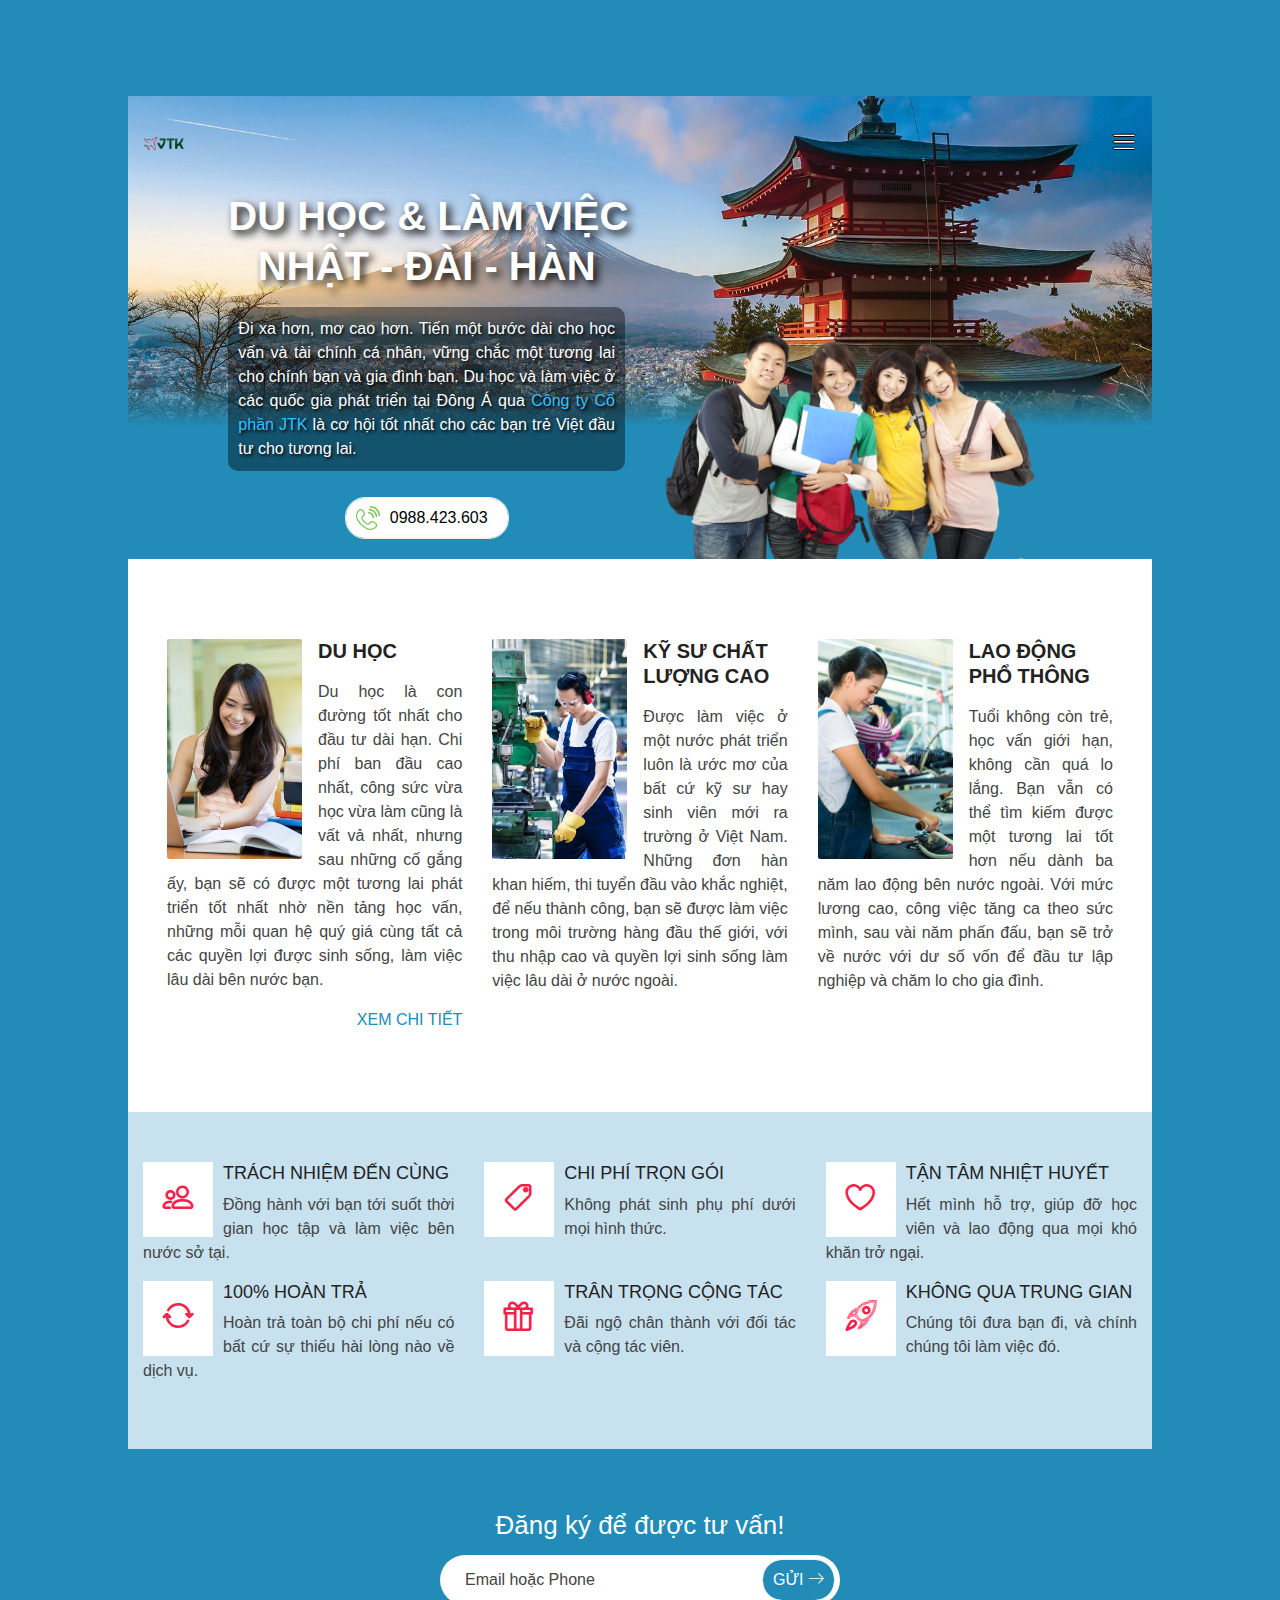
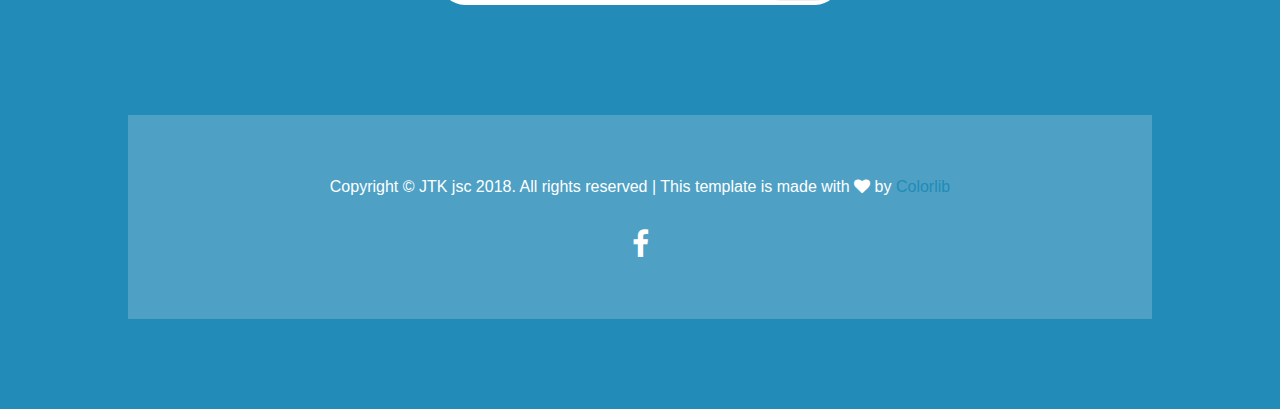
<file: index.html>
<!DOCTYPE html>
<html lang="zxx" class="no-js">
<head>
	<!-- Mobile Specific Meta -->
	<meta name="viewport" content="width=device-width, initial-scale=1, shrink-to-fit=no">
	<!-- Favicon-->
	<link rel="shortcut icon" href="img/fav.png">
	<!-- Author Meta -->
	<meta name="author" content="CodePixar">
	<!-- Meta Description -->
	<meta name="description" content="JTK: We Deliver">
	<!-- Meta Keyword -->
	<meta name="keywords" content="JTK, du học, xuất khẩu lao động, Nhật Bản, Hàn Quốc, Đài Loan">
	<!-- meta character set -->
	<meta charset="UTF-8">
	<!-- Site Title -->
	<title>JTK</title>

	<link href="https://fonts.googleapis.com/css?family=Poppins:300,500,600" rel="stylesheet">
		<!--
		CSS
		============================================= -->
		<link rel="stylesheet" href="css/linearicons.css">
		<link rel="stylesheet" href="css/font-awesome.min.css">
		<link rel="stylesheet" href="css/nice-select.css">
		<link rel="stylesheet" href="css/magnific-popup.css">
		<link rel="stylesheet" href="css/bootstrap.css">
		<link rel="stylesheet" href="css/main.css">
	</head>
	<body>
		<!-- Header Area -->
		<div class="main-wrapper-first">
			<header>
				<div class="container">
					<div class="header-wrap">
						<div class="header-top d-flex justify-content-between align-items-center">
							<div class="logo">
								<a href="index.html"><img src="img/logo.png" height="35px" alt=""></a>
							</div>
							<div class="main-menubar d-flex align-items-center">
								<nav class="hide">
									<a href="index.html">Tổng Quan</a>
									<a href="study.html">Du Học</a>
								</nav>
								<div class="menu-bar"><span class="lnr lnr-menu"></span></div>
							</div>
						</div>
					</div>
				</div>
			</header>
		</div>
		<!-- End Header Area -->
		<!-- Banner Area -->
		<div class="main-wrapper">
			<div class="banner-area">
				<div class="container">
					<div class="row height justify-content-center align-items-center">
						<div class="col-lg-5 col-sm-6 col-xs-6">
							<div class="banner-content">
								<h1 style="white-space: nowrap;">Du Học & Làm Việc<br>Nhật - Đài - Hàn</h1>
								<p>
									Đi xa hơn, mơ cao hơn. Tiến một bước dài cho học vấn và tài chính cá nhân, vững chắc một tương lai cho chính bạn và gia đình bạn. Du học và làm việc ở các quốc gia phát triển tại Đông Á qua <a href="http://fb.com/JTKvietnam" target="_blank">Công ty Cổ phần JTK</a> là cơ hội tốt nhất cho các bạn trẻ Việt đầu tư cho tương lai.
								</p>
								<a href="tel:+84988423603">
									<button class="primary-btn white-bg d-inline-flex align-items-center mt-10 ml-auto">
										<img src="img/phone.png">
										<span class="mr-10">0988.423.603</span>
									</button>
								</a>
							</div>
						</div>
						<div class="col-lg-5 col-sm-6 col-xs-6" style="margin-top: auto;">
							<img class="img-fluid mx-auto" src="img/header-img.png" alt="">
						</div>
					</div>
				</div>
			</div>
		</div>
		<!-- End Banner Area -->
		<div class="main-wrapper">

			<!-- Start Feature Area -->
			<section class="featured-area">
				<div class="container">
					<div class="row some-margin">
						<div class="col-md-4 col-sm-12 single-feature pt-80 pb-80 d-flex flex-row">
							<div class="desc">
								<img src="img/p1.jpg" width="135px" height="220px" alt="">
								<h2>Du Học</h2>
								<p>
									Du học là con đường tốt nhất cho đầu tư dài hạn. Chi phí ban đầu cao nhất, công sức vừa học vừa làm cũng là vất vả nhất, nhưng sau những cố gắng ấy, bạn sẽ có được một tương lai phát triển tốt nhất nhờ nền tảng học vấn, những mỗi quan hệ quý giá cùng tất cả các quyền lợi được sinh sống, làm việc lâu dài bên nước bạn.
								</p>
								<a class="text-uppercase" href="study.html">Xem Chi Tiết</a>
							</div>
						</div>
						<div class="col-md-4 col-sm-12 single-feature pt-80 pb-80 d-flex flex-row">
							<div class="desc">
								<img src="img/p2.jpg" width="135px" height="220px" alt="">
								<h2>Kỹ Sư Chất Lượng Cao</h2>
								<p>
									Được làm việc ở một nước phát triển luôn là ước mơ của bất cứ kỹ sư hay sinh viên mới ra trường ở Việt Nam. Những đơn hàn khan hiếm, thi tuyển đầu vào khắc nghiệt, để nếu thành công, bạn sẽ được làm việc trong môi trường hàng đầu thế giới, với thu nhập cao và quyền lợi sinh sống làm việc lâu dài ở nước ngoài.
								</p>
							</div>
						</div>
						<div class="col-md-4 col-sm-12 single-feature pt-80 pb-80 d-flex flex-row">
							<div class="desc">
								<img src="img/p3.jpg" width="135px" height="220px" alt="">
								<h2>Lao Động Phổ Thông</h2>
								<p>
									Tuổi không còn trẻ, học vấn giới hạn, không cần quá lo lắng. Bạn vẫn có thể tìm kiếm được một tương lai tốt hơn nếu dành ba năm lao động bên nước ngoài. Với mức lương cao, công việc tăng ca theo sức mình, sau vài năm phấn đấu, bạn sẽ trở về nước với dư số vốn để đầu tư lập nghiệp và chăm lo cho gia đình.
								</p>
							</div>
						</div>
					</div>
				</div>
			</section>
			<!-- End Feature Area -->
			<!-- Process Area -->
			<section class="process-area pt-50 pb-50">
				<div class="container">
					<div class="row">
						<div class="single_process col-md-4 p-10">
							<div class="icon">
								<span class="lnr lnr-users"></span>
							</div>
							<div class="desc">
								<h2>Trách Nhiệm Đến Cùng</h2>
								<p>
									Đồng hành với bạn tới suốt thời gian học tập và làm việc bên nước sở tại.
								</p>
							</div>
						</div>
						<div class="single_process col-md-4 p-10">
							<div class="icon">
								<span class="lnr lnr-tag"></span>
							</div>
							<div class="desc">
								<h2>Chi Phí Trọn Gói</h2>
								<p>
									Không phát sinh phụ phí dưới mọi hình thức.
								</p>
							</div>
						</div>
						<div class="single_process col-md-4 p-10">
							<div class="icon">
								<span class="lnr lnr-heart"></span>
							</div>
							<div class="desc">
								<h2>Tận Tâm Nhiệt Huyết</h2>
								<p>
									Hết mình hỗ trợ, giúp đỡ học viên và lao động qua mọi khó khăn trở ngại.
								</p>
							</div>
						</div>
						<div class="single_process col-md-4 p-10">
							<div class="icon">
								<span class="lnr lnr-sync"></span>
							</div>
							<div class="desc">
								<h2>100% Hoàn Trả</h2>
								<p>
									Hoàn trả toàn bộ chi phí nếu có bất cứ sự thiếu hài lòng nào về dịch vụ.
								</p>
							</div>
						</div>
						<div class="single_process col-md-4 p-10">
							<div class="icon">
								<span class="lnr lnr-gift"></span>
							</div>
							<div class="desc">
								<h2>Trân Trọng Cộng Tác</h2>
								<p>
									Đãi ngộ chân thành với đối tác và cộng tác viên.
								</p>
							</div>
						</div>
						<div class="single_process col-md-4 p-10">
							<div class="icon">
								<span class="lnr lnr-rocket"></span>
							</div>
							<div class="desc">
								<h2>Không Qua Trung Gian</h2>
								<p>
									Chúng tôi đưa bạn đi, và chính chúng tôi làm việc đó.
								</p>
							</div>
						</div>
					</div>
				</div>
			</section>
			<!-- End Process Area -->
			<!-- Newsletter Area -->
			<section class="newsletter-area pt-60 pb-60">
				<div class="container">
					<div class="row justify-content-center align-items-center">
						<div class="text-center">
							<form action="https://docs.google.com/forms/u/1/d/e/1FAIpQLSdydkoLiBps3oSnuadH_fqR6yMSzoKuayS0MFBBulGl_qHh_Q/formResponse?embedded=true"
							 target="secret-frame" method="POST" id="mG61Hd">
								<div class="freebirdFormviewerViewFormCard">
									<div class="freebirdFormviewerViewAccentBanner freebirdAccentBackground"></div>
									<div class="freebirdFormviewerViewFormContent ">
										<div class="freebirdFormviewerViewNoPadding">
											<div class="freebirdFormviewerViewHeaderHeader">
												<div class="freebirdFormviewerViewHeaderTitleRow">
													<div class="freebirdFormviewerViewHeaderTitle freebirdCustomFont" dir="auto" role="heading" aria-level="1">Đăng ký nhận tư vấn</div>
												</div>
												<div jsname="F0H8Yc" class="freebirdCommonViewSecurequizSecureQuizBannerContainer"></div>
												<div class="freebirdFormviewerViewHeaderRequiredLegend" aria-hidden="true" dir="auto">* Required</div>
											</div>
										</div>
										<div class="freebirdFormviewerViewItemList" role="list">
											<div role="listitem" class="freebirdFormviewerViewItemsItemItem freebirdFormviewerViewItemsTextTextItem" jsname="ibnC6b"
											 jscontroller="rDGJeb" jsaction="sPvj8e:e4JwSe,vwKRrd;" data-required="true" data-item-id="50684925">
												<div class="freebirdFormviewerViewItemsItemItemHeader">
													<div class="freebirdFormviewerViewItemsItemItemTitleContainer">
														<div class="freebirdFormviewerViewItemsItemItemTitle freebirdCustomFont" dir="auto" role="heading" aria-level="2" aria-describedby="i.desc.50684925 i3">Email hoặc Phone
															<span class="freebirdFormviewerViewItemsItemRequiredAsterisk" aria-label="Required question">*</span>
														</div>
														<div class="freebirdFormviewerViewItemsItemItemHelpText" id="i.desc.50684925" dir="auto"></div>
													</div>
												</div>
												<div class="freebirdFormviewerViewItemsTextItemWrapper">
													<div class="quantumWizTextinputPaperinputEl freebirdFormviewerViewItemsTextShortText freebirdThemedInput modeLight"
													 jscontroller="pxq3x" jsaction="clickonly:KjsqPd; focus:Jt1EX; blur:fpfTEe; input:Lg5SV;" jsshadow="" jsname="W85ice">
														<div class="quantumWizTextinputPaperinputMainContent exportContent">
															<div class="quantumWizTextinputPaperinputContentArea exportContentArea">
																<div class="quantumWizTextinputPaperinputInputArea">
																	<input type="text" class="quantumWizTextinputPaperinputInput exportInput" jsname="YPqjbf" autocomplete="off" tabindex="0"
																	 aria-label="Email hoặc Phone" aria-describedby="i.desc.50684925 i.err.50684925" name="entry.1629808584" value=""
																	 required="" dir="auto" data-initial-dir="auto" data-initial-value="">
																	<div jsname="LwH6nd" class="quantumWizTextinputPaperinputPlaceholder exportLabel">Your answer</div>
																</div>
																<div class="quantumWizTextinputPaperinputUnderline exportUnderline"></div>
																<div jsname="XmnwAc" class="quantumWizTextinputPaperinputFocusUnderline exportFocusUnderline"></div>
															</div>
														</div>
														<div class="quantumWizTextinputPaperinputCounterErrorHolder">
															<div jsname="ty6ygf" class="quantumWizTextinputPaperinputHint exportHint"></div>
														</div>
													</div>
												</div>
												<div class="freebirdFormviewerViewItemsItemGradingGradingBox freebirdFormviewerViewItemsItemGradingFeedbackBox" jsname="R7fTud"></div>
												<div jsname="XbIQze" class="freebirdFormviewerViewItemsItemErrorMessage" id="i.err.50684925" role="alert"></div>
											</div>
										</div>
										<div class="freebirdFormviewerViewNavigationNavControls" jscontroller="lSvzH" jsaction="rcuQ6b:npT2md;JIbuQc:Gl574d(QR6bsb),V3upec(GeGHKb),HiUbje(M2UYVd),NPBnCf(OCpkoe);"
										 data-shuffle-seed="7761715892182778551" data-should-execute-invisible-captcha-challenge="false" data-is-receipt-checked="false">
											<div class="freebirdFormviewerViewNavigationButtonsAndProgress">
												<div class="freebirdFormviewerViewNavigationButtons">
													<div role="button" class="quantumWizButtonPaperbuttonEl quantumWizButtonPaperbuttonFlat quantumWizButtonPaperbuttonDark quantumWizButtonPaperbutton2El2 freebirdFormviewerViewNavigationSubmitButton"
													 jscontroller="VXdfxd" jsaction="click:cOuCgd; mousedown:UX7yZ; mouseup:lbsD7e; mouseenter:tfO1Yc; mouseleave:JywGue;touchstart:p6p2H; touchmove:FwuNnf; touchend:yfqBxc(preventMouseEvents=true|preventDefault=true); touchcancel:JMtRjd;focus:AHmuwe; blur:O22p3e; contextmenu:mg9Pef;"
													 jsshadow="" jsname="M2UYVd" aria-disabled="false" tabindex="0">
														<div class="quantumWizButtonPaperbuttonRipple exportInk" jsname="ksKsZd"></div>
														<div class="quantumWizButtonPaperbuttonFocusOverlay exportOverlay"></div>
														<content class="quantumWizButtonPaperbuttonContent">
															<span class="quantumWizButtonPaperbuttonLabel exportLabel">Submit</span>
														</content>
													</div>
												</div>
											</div>
											<div class="freebirdFormviewerViewNavigationPasswordWarning">Never submit passwords through Google Forms.</div>
										</div>
										<input type="hidden" name="fvv" value="1">
										<input type="hidden" name="draftResponse" value="[null,null,&quot;7761715892182778551&quot;]
															">
										<input type="hidden" name="pageHistory" value="0">
										<input type="hidden" name="fbzx" value="7761715892182778551">
									</div>
								</div>
							</form>

							<!-- Hidden iframe -->
							<iframe name="secret-frame" width="0" height="0" border="0" style="display: none;"></iframe>

							<!-- Script to show dialogue and reset form -->
							<script>
								var input = document.getElementsByClassName("exportInput")[0];
								input.placeholder = "Email hoặc Phone";
								input.onfocus = function() {
									this.placeholder = "";
								}
								input.onblur = function() {
									input.placeholder = "Email hoặc Phone";
								}

								document.getElementsByClassName("freebirdFormviewerViewHeaderRequiredLegend")[0].remove();
								document.getElementsByClassName("freebirdFormviewerViewItemsItemItemTitleContainer")[0].remove();
								document.getElementsByClassName("freebirdFormviewerViewNavigationPasswordWarning")[0].remove();
								document.getElementsByClassName("quantumWizTextinputPaperinputPlaceholder")[0].remove();
								document.getElementsByClassName("freebirdFormviewerViewNavigationNavControls")[0].innerHTML = "<button type='submit'>Gửi <span class='lnr lnr-arrow-right'></span></button>";

								var title = document.getElementsByClassName("freebirdFormviewerViewHeaderTitle")[0];
								title.innerHTML = "Đăng ký để được tư vấn!";
								document.getElementById("mG61Hd").addEventListener("submit", function () {
									title.innerHTML = "Cảm ơn bạn đã đăng ký thông tin! Chúng tôi sẽ liên lạc với bạn sớm nhất có thể để tư vấn hỗ trợ.";
									title.style.color = "yellow";
								});
							</script>
						</div>
					</div>
				</div>
			</section>
			<!-- End Newsletter Area -->
			<!-- Start footer Area -->
			<footer class="footer-area relative pt-60 pb-60">
				<div class="container">
					<div class="footer-content d-flex flex-column align-items-center">
						<div class="text-center copy-right-text">Copyright &copy; JTK jsc 2018. All rights reserved   |   This template is made with <i class="fa fa-heart"></i> by <a href="https://colorlib.com">Colorlib</a></div>
						<div class="footer-social">
							<a href="http://fb.com/JTKvietnam"><i class="fa fa-facebook"></i></a>
						</div>
					</div>
				</div>
			</footer>
			<!-- End footer Area -->
		</div>

		<script src="js/vendor/jquery-2.2.4.min.js"></script>
		<script src="https://cdnjs.cloudflare.com/ajax/libs/popper.js/1.11.0/umd/popper.min.js" integrity="sha384-b/U6ypiBEHpOf/4+1nzFpr53nxSS+GLCkfwBdFNTxtclqqenISfwAzpKaMNFNmj4" crossorigin="anonymous"></script>
		<script src="js/vendor/bootstrap.min.js"></script>
		<script src="js/jquery.ajaxchimp.min.js"></script>
		<script src="js/jquery.nice-select.min.js"></script>
		<script src="js/jquery.magnific-popup.min.js"></script>
		<script src="js/main.js"></script>

		<!--Start of Tawk.to Script-->
		<script type="text/javascript">
			var Tawk_API = Tawk_API || {}, Tawk_LoadStart = new Date();
			(function () {
				var s1 = document.createElement("script"), s0 = document.getElementsByTagName("script")[0];
				s1.async = true;
				s1.src = 'https://embed.tawk.to/5b026fcd5f7cdf4f05346202/default';
				s1.charset = 'UTF-8';
				s1.setAttribute('crossorigin', '*');
				s0.parentNode.insertBefore(s1, s0);
			})();
		</script>
		<!--End of Tawk.to Script-->
	</body>
</html>
</file>
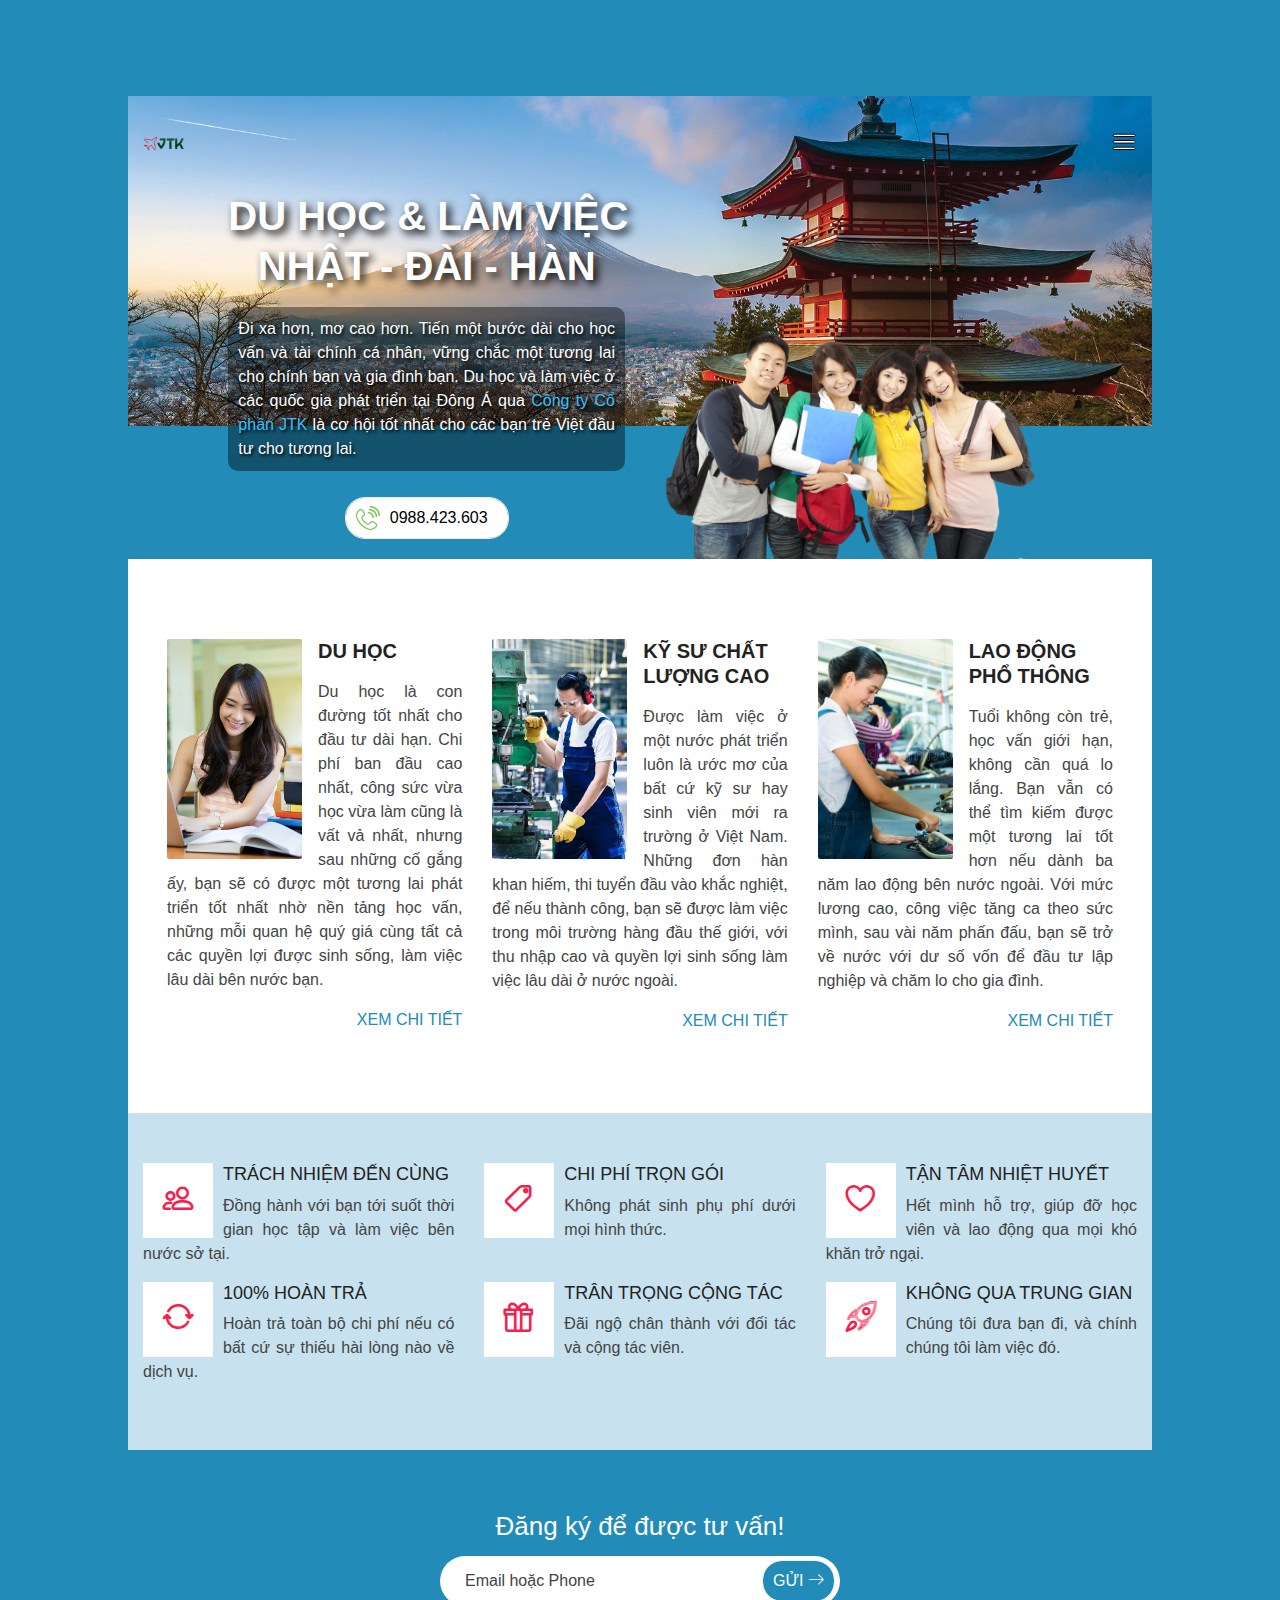
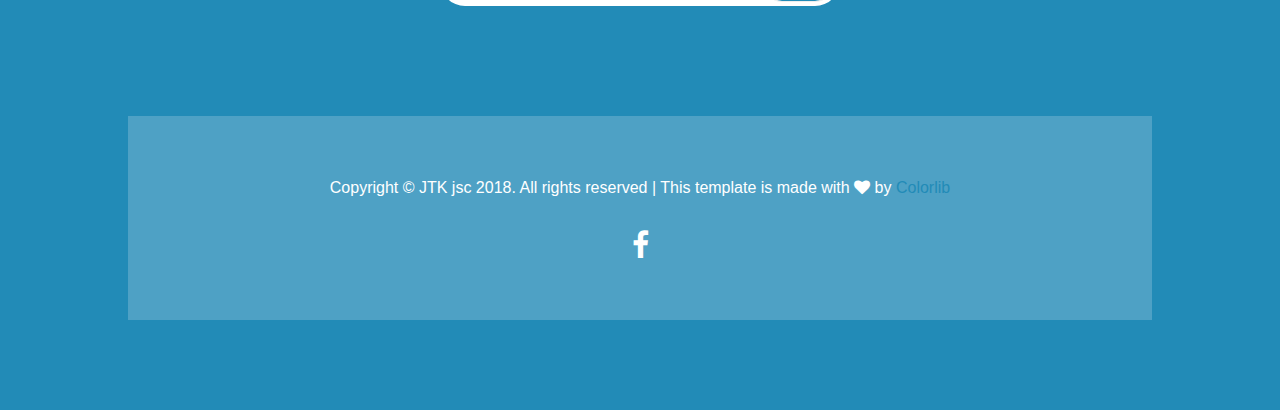
<file: staging/index.html>
<!DOCTYPE html>
<html lang="zxx" class="no-js">
<head>
	<!-- Mobile Specific Meta -->
	<meta name="viewport" content="width=device-width, initial-scale=1, shrink-to-fit=no">
	<!-- Favicon-->
	<link rel="shortcut icon" href="img/fav.png">
	<!-- Author Meta -->
	<meta name="author" content="CodePixar">
	<!-- Meta Description -->
	<meta name="description" content="JTK: We Deliver">
	<!-- Meta Keyword -->
	<meta name="keywords" content="JTK, du học, xuất khẩu lao động, Nhật Bản, Hàn Quốc, Đài Loan">
	<!-- meta character set -->
	<meta charset="UTF-8">
	<!-- Site Title -->
	<title>JTK</title>

	<link href="https://fonts.googleapis.com/css?family=Poppins:300,500,600" rel="stylesheet">
		<!--
		CSS
		============================================= -->
		<link rel="stylesheet" href="css/linearicons.css">
		<link rel="stylesheet" href="css/font-awesome.min.css">
		<link rel="stylesheet" href="css/nice-select.css">
		<link rel="stylesheet" href="css/magnific-popup.css">
		<link rel="stylesheet" href="css/bootstrap.css">
		<link rel="stylesheet" href="css/main.css">
	</head>
	<body>
		<!-- Header Area -->
		<div class="main-wrapper-first">
			<header>
				<div class="container">
					<div class="header-wrap">
						<div class="header-top d-flex justify-content-between align-items-center">
							<div class="logo">
								<a href="index.html"><img src="img/logo.png" height="35px" alt=""></a>
							</div>
							<div class="main-menubar d-flex align-items-center">
								<nav class="hide">
									<a href="index.html">Tổng Quan</a>
									<a href="study.html">Du Học</a>
									<a href="engineer.html">Kỹ Sư</a>
									<a href="labor.html">Lao Động</a>
								</nav>
								<div class="menu-bar"><span class="lnr lnr-menu"></span></div>
							</div>
						</div>
					</div>
				</div>
			</header>
		</div>
		<!-- End Header Area -->
		<!-- Banner Area -->
		<div class="main-wrapper">
			<div class="banner-area">
				<div class="container">
					<div class="row height justify-content-center align-items-center">
						<div class="col-lg-5 col-sm-6 col-xs-6">
							<div class="banner-content">
								<h1 style="white-space: nowrap;">Du Học & Làm Việc<br>Nhật - Đài - Hàn</h1>
								<p>
									Đi xa hơn, mơ cao hơn. Tiến một bước dài cho học vấn và tài chính cá nhân, vững chắc một tương lai cho chính bạn và gia đình bạn. Du học và làm việc ở các quốc gia phát triển tại Đông Á qua <a href="http://fb.com/JTKvietnam" target="_blank">Công ty Cổ phần JTK</a> là cơ hội tốt nhất cho các bạn trẻ Việt đầu tư cho tương lai.
								</p>
								<a href="tel:+84988423603">
									<button class="primary-btn white-bg d-inline-flex align-items-center mt-10 ml-auto">
										<img src="img/phone.png">
										<span class="mr-10">0988.423.603</span>
									</button>
								</a>
							</div>
						</div>
						<div class="col-lg-5 col-sm-6 col-xs-6" style="margin-top: auto;">
							<img class="img-fluid mx-auto" src="img/header-img.png" alt="">
						</div>
					</div>
				</div>
			</div>
		</div>
		<!-- End Banner Area -->
		<div class="main-wrapper">

			<!-- Start Feature Area -->
			<section class="featured-area">
				<div class="container">
					<div class="row some-margin">
						<div class="col-md-4 col-sm-12 single-feature pt-80 pb-80 d-flex flex-row">
							<div class="desc">
								<img src="img/p1.jpg" width="135px" height="220px" alt="">
								<h2>Du Học</h2>
								<p>
									Du học là con đường tốt nhất cho đầu tư dài hạn. Chi phí ban đầu cao nhất, công sức vừa học vừa làm cũng là vất vả nhất, nhưng sau những cố gắng ấy, bạn sẽ có được một tương lai phát triển tốt nhất nhờ nền tảng học vấn, những mỗi quan hệ quý giá cùng tất cả các quyền lợi được sinh sống, làm việc lâu dài bên nước bạn.
								</p>
								<a class="text-uppercase" href="study.html">Xem Chi Tiết</a>
							</div>
						</div>
						<div class="col-md-4 col-sm-12 single-feature pt-80 pb-80 d-flex flex-row">
							<div class="desc">
								<img src="img/p2.jpg" width="135px" height="220px" alt="">
								<h2>Kỹ Sư Chất Lượng Cao</h2>
								<p>
									Được làm việc ở một nước phát triển luôn là ước mơ của bất cứ kỹ sư hay sinh viên mới ra trường ở Việt Nam. Những đơn hàn khan hiếm, thi tuyển đầu vào khắc nghiệt, để nếu thành công, bạn sẽ được làm việc trong môi trường hàng đầu thế giới, với thu nhập cao và quyền lợi sinh sống làm việc lâu dài ở nước ngoài.
								</p>
								<a class="text-uppercase" href="#">Xem Chi Tiết</a>
							</div>
						</div>
						<div class="col-md-4 col-sm-12 single-feature pt-80 pb-80 d-flex flex-row">
							<div class="desc">
								<img src="img/p3.jpg" width="135px" height="220px" alt="">
								<h2>Lao Động Phổ Thông</h2>
								<p>
									Tuổi không còn trẻ, học vấn giới hạn, không cần quá lo lắng. Bạn vẫn có thể tìm kiếm được một tương lai tốt hơn nếu dành ba năm lao động bên nước ngoài. Với mức lương cao, công việc tăng ca theo sức mình, sau vài năm phấn đấu, bạn sẽ trở về nước với dư số vốn để đầu tư lập nghiệp và chăm lo cho gia đình.
								</p>
								<a class="text-uppercase" href="#">Xem Chi Tiết</a>
							</div>
						</div>
					</div>
				</div>
			</section>
			<!-- End Feature Area -->
			<!-- Process Area -->
			<section class="process-area pt-50 pb-50">
				<div class="container">
					<div class="row">
						<div class="single_process col-md-4 p-10">
							<div class="icon">
								<span class="lnr lnr-users"></span>
							</div>
							<div class="desc">
								<h2>Trách Nhiệm Đến Cùng</h2>
								<p>
									Đồng hành với bạn tới suốt thời gian học tập và làm việc bên nước sở tại.
								</p>
							</div>
						</div>
						<div class="single_process col-md-4 p-10">
							<div class="icon">
								<span class="lnr lnr-tag"></span>
							</div>
							<div class="desc">
								<h2>Chi Phí Trọn Gói</h2>
								<p>
									Không phát sinh phụ phí dưới mọi hình thức.
								</p>
							</div>
						</div>
						<div class="single_process col-md-4 p-10">
							<div class="icon">
								<span class="lnr lnr-heart"></span>
							</div>
							<div class="desc">
								<h2>Tận Tâm Nhiệt Huyết</h2>
								<p>
									Hết mình hỗ trợ, giúp đỡ học viên và lao động qua mọi khó khăn trở ngại.
								</p>
							</div>
						</div>
						<div class="single_process col-md-4 p-10">
							<div class="icon">
								<span class="lnr lnr-sync"></span>
							</div>
							<div class="desc">
								<h2>100% Hoàn Trả</h2>
								<p>
									Hoàn trả toàn bộ chi phí nếu có bất cứ sự thiếu hài lòng nào về dịch vụ.
								</p>
							</div>
						</div>
						<div class="single_process col-md-4 p-10">
							<div class="icon">
								<span class="lnr lnr-gift"></span>
							</div>
							<div class="desc">
								<h2>Trân Trọng Cộng Tác</h2>
								<p>
									Đãi ngộ chân thành với đối tác và cộng tác viên.
								</p>
							</div>
						</div>
						<div class="single_process col-md-4 p-10">
							<div class="icon">
								<span class="lnr lnr-rocket"></span>
							</div>
							<div class="desc">
								<h2>Không Qua Trung Gian</h2>
								<p>
									Chúng tôi đưa bạn đi, và chính chúng tôi làm việc đó.
								</p>
							</div>
						</div>
					</div>
				</div>
			</section>
			<!-- End Process Area -->
			<!-- Newsletter Area -->
			<section class="newsletter-area pt-60 pb-60">
				<div class="container">
					<div class="row justify-content-center align-items-center">
						<div class="text-center">
							<form action="https://docs.google.com/forms/u/1/d/e/1FAIpQLSdydkoLiBps3oSnuadH_fqR6yMSzoKuayS0MFBBulGl_qHh_Q/formResponse?embedded=true"
							 target="secret-frame" method="POST" id="mG61Hd">
								<div class="freebirdFormviewerViewFormCard">
									<div class="freebirdFormviewerViewAccentBanner freebirdAccentBackground"></div>
									<div class="freebirdFormviewerViewFormContent ">
										<div class="freebirdFormviewerViewNoPadding">
											<div class="freebirdFormviewerViewHeaderHeader">
												<div class="freebirdFormviewerViewHeaderTitleRow">
													<div class="freebirdFormviewerViewHeaderTitle freebirdCustomFont" dir="auto" role="heading" aria-level="1">Đăng ký nhận tư vấn</div>
												</div>
												<div jsname="F0H8Yc" class="freebirdCommonViewSecurequizSecureQuizBannerContainer"></div>
												<div class="freebirdFormviewerViewHeaderRequiredLegend" aria-hidden="true" dir="auto">* Required</div>
											</div>
										</div>
										<div class="freebirdFormviewerViewItemList" role="list">
											<div role="listitem" class="freebirdFormviewerViewItemsItemItem freebirdFormviewerViewItemsTextTextItem" jsname="ibnC6b"
											 jscontroller="rDGJeb" jsaction="sPvj8e:e4JwSe,vwKRrd;" data-required="true" data-item-id="50684925">
												<div class="freebirdFormviewerViewItemsItemItemHeader">
													<div class="freebirdFormviewerViewItemsItemItemTitleContainer">
														<div class="freebirdFormviewerViewItemsItemItemTitle freebirdCustomFont" dir="auto" role="heading" aria-level="2" aria-describedby="i.desc.50684925 i3">Email hoặc Phone
															<span class="freebirdFormviewerViewItemsItemRequiredAsterisk" aria-label="Required question">*</span>
														</div>
														<div class="freebirdFormviewerViewItemsItemItemHelpText" id="i.desc.50684925" dir="auto"></div>
													</div>
												</div>
												<div class="freebirdFormviewerViewItemsTextItemWrapper">
													<div class="quantumWizTextinputPaperinputEl freebirdFormviewerViewItemsTextShortText freebirdThemedInput modeLight"
													 jscontroller="pxq3x" jsaction="clickonly:KjsqPd; focus:Jt1EX; blur:fpfTEe; input:Lg5SV;" jsshadow="" jsname="W85ice">
														<div class="quantumWizTextinputPaperinputMainContent exportContent">
															<div class="quantumWizTextinputPaperinputContentArea exportContentArea">
																<div class="quantumWizTextinputPaperinputInputArea">
																	<input type="text" class="quantumWizTextinputPaperinputInput exportInput" jsname="YPqjbf" autocomplete="off" tabindex="0"
																	 aria-label="Email hoặc Phone" aria-describedby="i.desc.50684925 i.err.50684925" name="entry.1629808584" value=""
																	 required="" dir="auto" data-initial-dir="auto" data-initial-value="">
																	<div jsname="LwH6nd" class="quantumWizTextinputPaperinputPlaceholder exportLabel">Your answer</div>
																</div>
																<div class="quantumWizTextinputPaperinputUnderline exportUnderline"></div>
																<div jsname="XmnwAc" class="quantumWizTextinputPaperinputFocusUnderline exportFocusUnderline"></div>
															</div>
														</div>
														<div class="quantumWizTextinputPaperinputCounterErrorHolder">
															<div jsname="ty6ygf" class="quantumWizTextinputPaperinputHint exportHint"></div>
														</div>
													</div>
												</div>
												<div class="freebirdFormviewerViewItemsItemGradingGradingBox freebirdFormviewerViewItemsItemGradingFeedbackBox" jsname="R7fTud"></div>
												<div jsname="XbIQze" class="freebirdFormviewerViewItemsItemErrorMessage" id="i.err.50684925" role="alert"></div>
											</div>
										</div>
										<div class="freebirdFormviewerViewNavigationNavControls" jscontroller="lSvzH" jsaction="rcuQ6b:npT2md;JIbuQc:Gl574d(QR6bsb),V3upec(GeGHKb),HiUbje(M2UYVd),NPBnCf(OCpkoe);"
										 data-shuffle-seed="7761715892182778551" data-should-execute-invisible-captcha-challenge="false" data-is-receipt-checked="false">
											<div class="freebirdFormviewerViewNavigationButtonsAndProgress">
												<div class="freebirdFormviewerViewNavigationButtons">
													<div role="button" class="quantumWizButtonPaperbuttonEl quantumWizButtonPaperbuttonFlat quantumWizButtonPaperbuttonDark quantumWizButtonPaperbutton2El2 freebirdFormviewerViewNavigationSubmitButton"
													 jscontroller="VXdfxd" jsaction="click:cOuCgd; mousedown:UX7yZ; mouseup:lbsD7e; mouseenter:tfO1Yc; mouseleave:JywGue;touchstart:p6p2H; touchmove:FwuNnf; touchend:yfqBxc(preventMouseEvents=true|preventDefault=true); touchcancel:JMtRjd;focus:AHmuwe; blur:O22p3e; contextmenu:mg9Pef;"
													 jsshadow="" jsname="M2UYVd" aria-disabled="false" tabindex="0">
														<div class="quantumWizButtonPaperbuttonRipple exportInk" jsname="ksKsZd"></div>
														<div class="quantumWizButtonPaperbuttonFocusOverlay exportOverlay"></div>
														<content class="quantumWizButtonPaperbuttonContent">
															<span class="quantumWizButtonPaperbuttonLabel exportLabel">Submit</span>
														</content>
													</div>
												</div>
											</div>
											<div class="freebirdFormviewerViewNavigationPasswordWarning">Never submit passwords through Google Forms.</div>
										</div>
										<input type="hidden" name="fvv" value="1">
										<input type="hidden" name="draftResponse" value="[null,null,&quot;7761715892182778551&quot;]
															">
										<input type="hidden" name="pageHistory" value="0">
										<input type="hidden" name="fbzx" value="7761715892182778551">
									</div>
								</div>
							</form>

							<!-- Hidden iframe -->
							<iframe name="secret-frame" width="0" height="0" border="0" style="display: none;"></iframe>

							<!-- Script to show dialogue and reset form -->
							<script>
								var input = document.getElementsByClassName("exportInput")[0];
								input.placeholder = "Email hoặc Phone";
								input.onfocus = function() {
									this.placeholder = "";
								}
								input.onblur = function() {
									input.placeholder = "Email hoặc Phone";
								}

								document.getElementsByClassName("freebirdFormviewerViewHeaderRequiredLegend")[0].remove();
								document.getElementsByClassName("freebirdFormviewerViewItemsItemItemTitleContainer")[0].remove();
								document.getElementsByClassName("freebirdFormviewerViewNavigationPasswordWarning")[0].remove();
								document.getElementsByClassName("quantumWizTextinputPaperinputPlaceholder")[0].remove();
								document.getElementsByClassName("freebirdFormviewerViewNavigationNavControls")[0].innerHTML = "<button type='submit'>Gửi <span class='lnr lnr-arrow-right'></span></button>";

								var title = document.getElementsByClassName("freebirdFormviewerViewHeaderTitle")[0];
								title.innerHTML = "Đăng ký để được tư vấn!";
								document.getElementById("mG61Hd").addEventListener("submit", function () {
									title.innerHTML = "Cảm ơn bạn đã đăng ký thông tin! Chúng tôi sẽ liên lạc với bạn sớm nhất có thể để tư vấn hỗ trợ.";
									title.style.color = "yellow";
								});
							</script>
						</div>
					</div>
				</div>
			</section>
			<!-- End Newsletter Area -->
			<!-- Start footer Area -->
			<footer class="footer-area relative pt-60 pb-60">
				<div class="container">
					<div class="footer-content d-flex flex-column align-items-center">
						<div class="text-center copy-right-text">Copyright &copy; JTK jsc 2018. All rights reserved   |   This template is made with <i class="fa fa-heart"></i> by <a href="https://colorlib.com">Colorlib</a></div>
						<div class="footer-social">
							<a href="http://fb.com/JTKvietnam"><i class="fa fa-facebook"></i></a>
						</div>
					</div>
				</div>
			</footer>
			<!-- End footer Area -->
		</div>

		<script src="js/vendor/jquery-2.2.4.min.js"></script>
		<script src="https://cdnjs.cloudflare.com/ajax/libs/popper.js/1.11.0/umd/popper.min.js" integrity="sha384-b/U6ypiBEHpOf/4+1nzFpr53nxSS+GLCkfwBdFNTxtclqqenISfwAzpKaMNFNmj4" crossorigin="anonymous"></script>
		<script src="js/vendor/bootstrap.min.js"></script>
		<script src="js/jquery.ajaxchimp.min.js"></script>
		<script src="js/jquery.nice-select.min.js"></script>
		<script src="js/jquery.magnific-popup.min.js"></script>
		<script src="js/main.js"></script>

		<!--Start of Tawk.to Script-->
		<script type="text/javascript">
			var Tawk_API = Tawk_API || {}, Tawk_LoadStart = new Date();
			(function () {
				var s1 = document.createElement("script"), s0 = document.getElementsByTagName("script")[0];
				s1.async = true;
				s1.src = 'https://embed.tawk.to/5b026fcd5f7cdf4f05346202/default';
				s1.charset = 'UTF-8';
				s1.setAttribute('crossorigin', '*');
				s0.parentNode.insertBefore(s1, s0);
			})();
		</script>
		<!--End of Tawk.to Script-->
	</body>
</html>
</file>
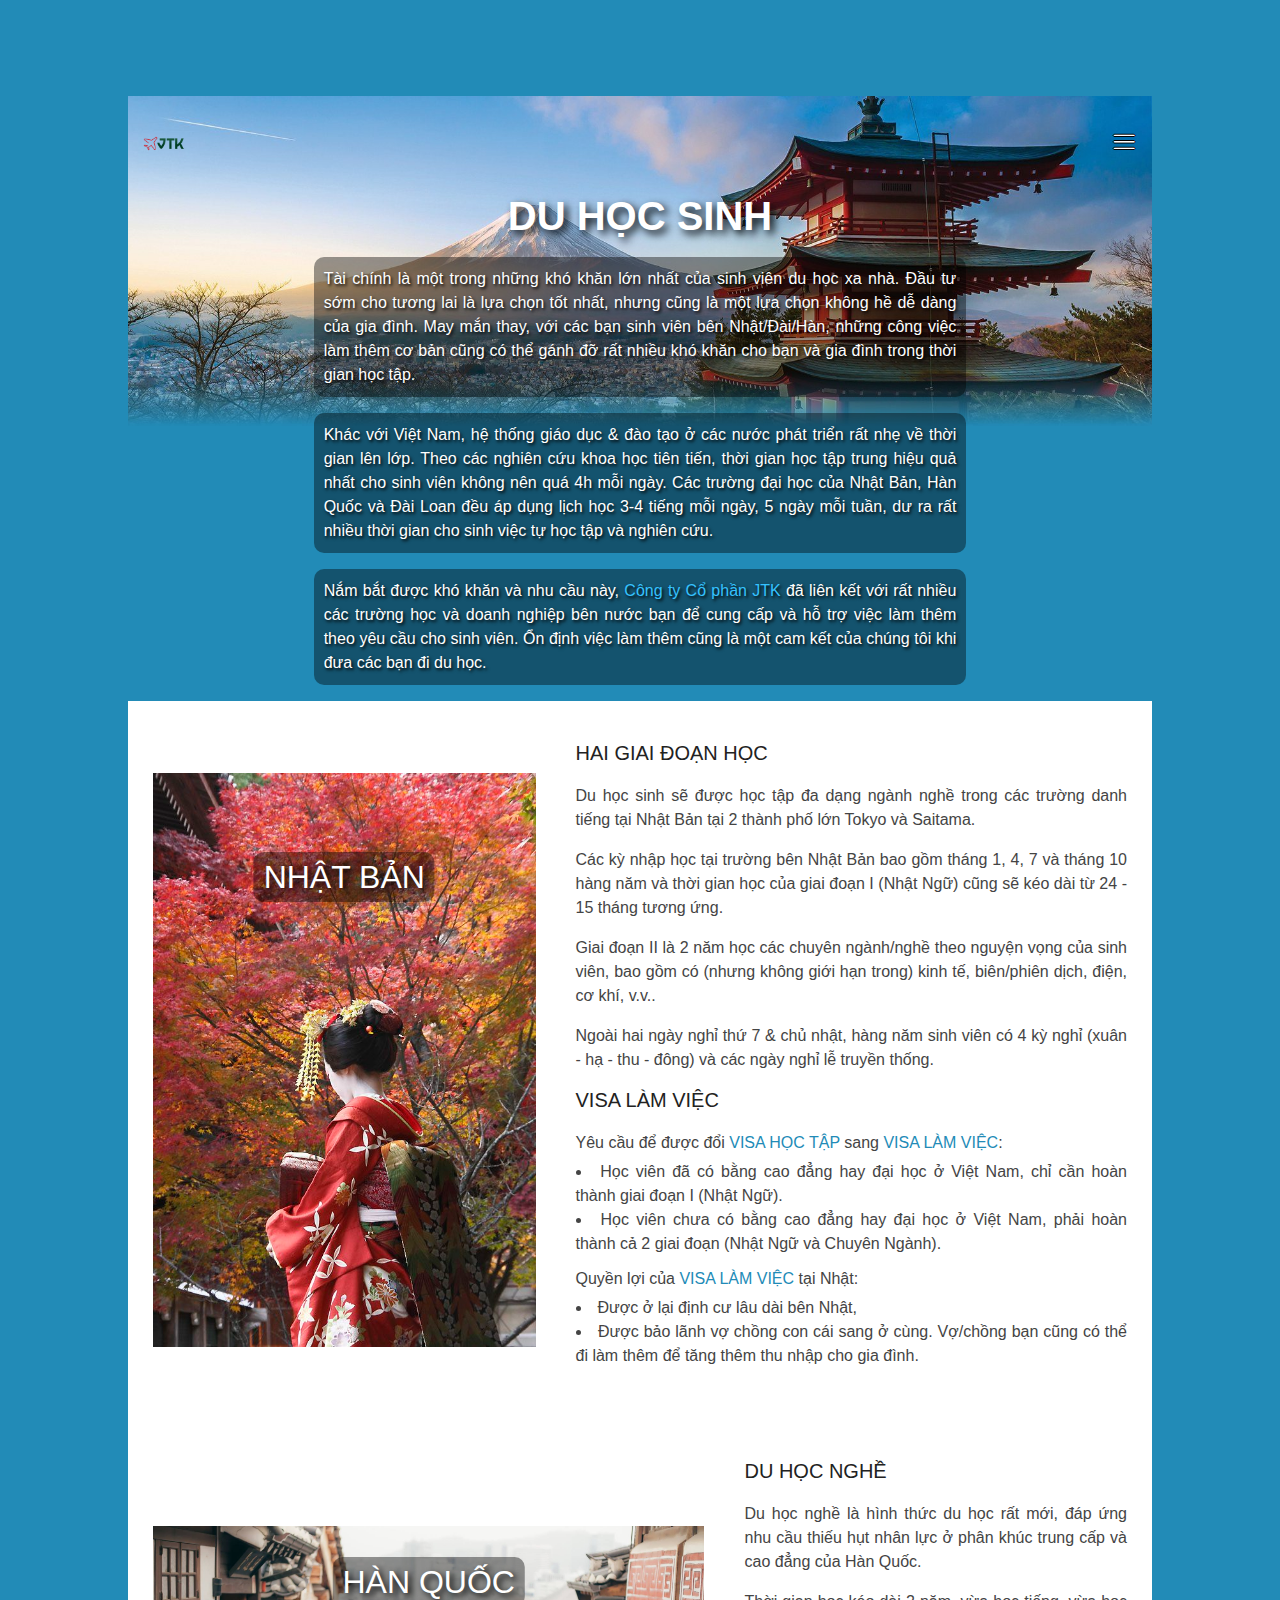
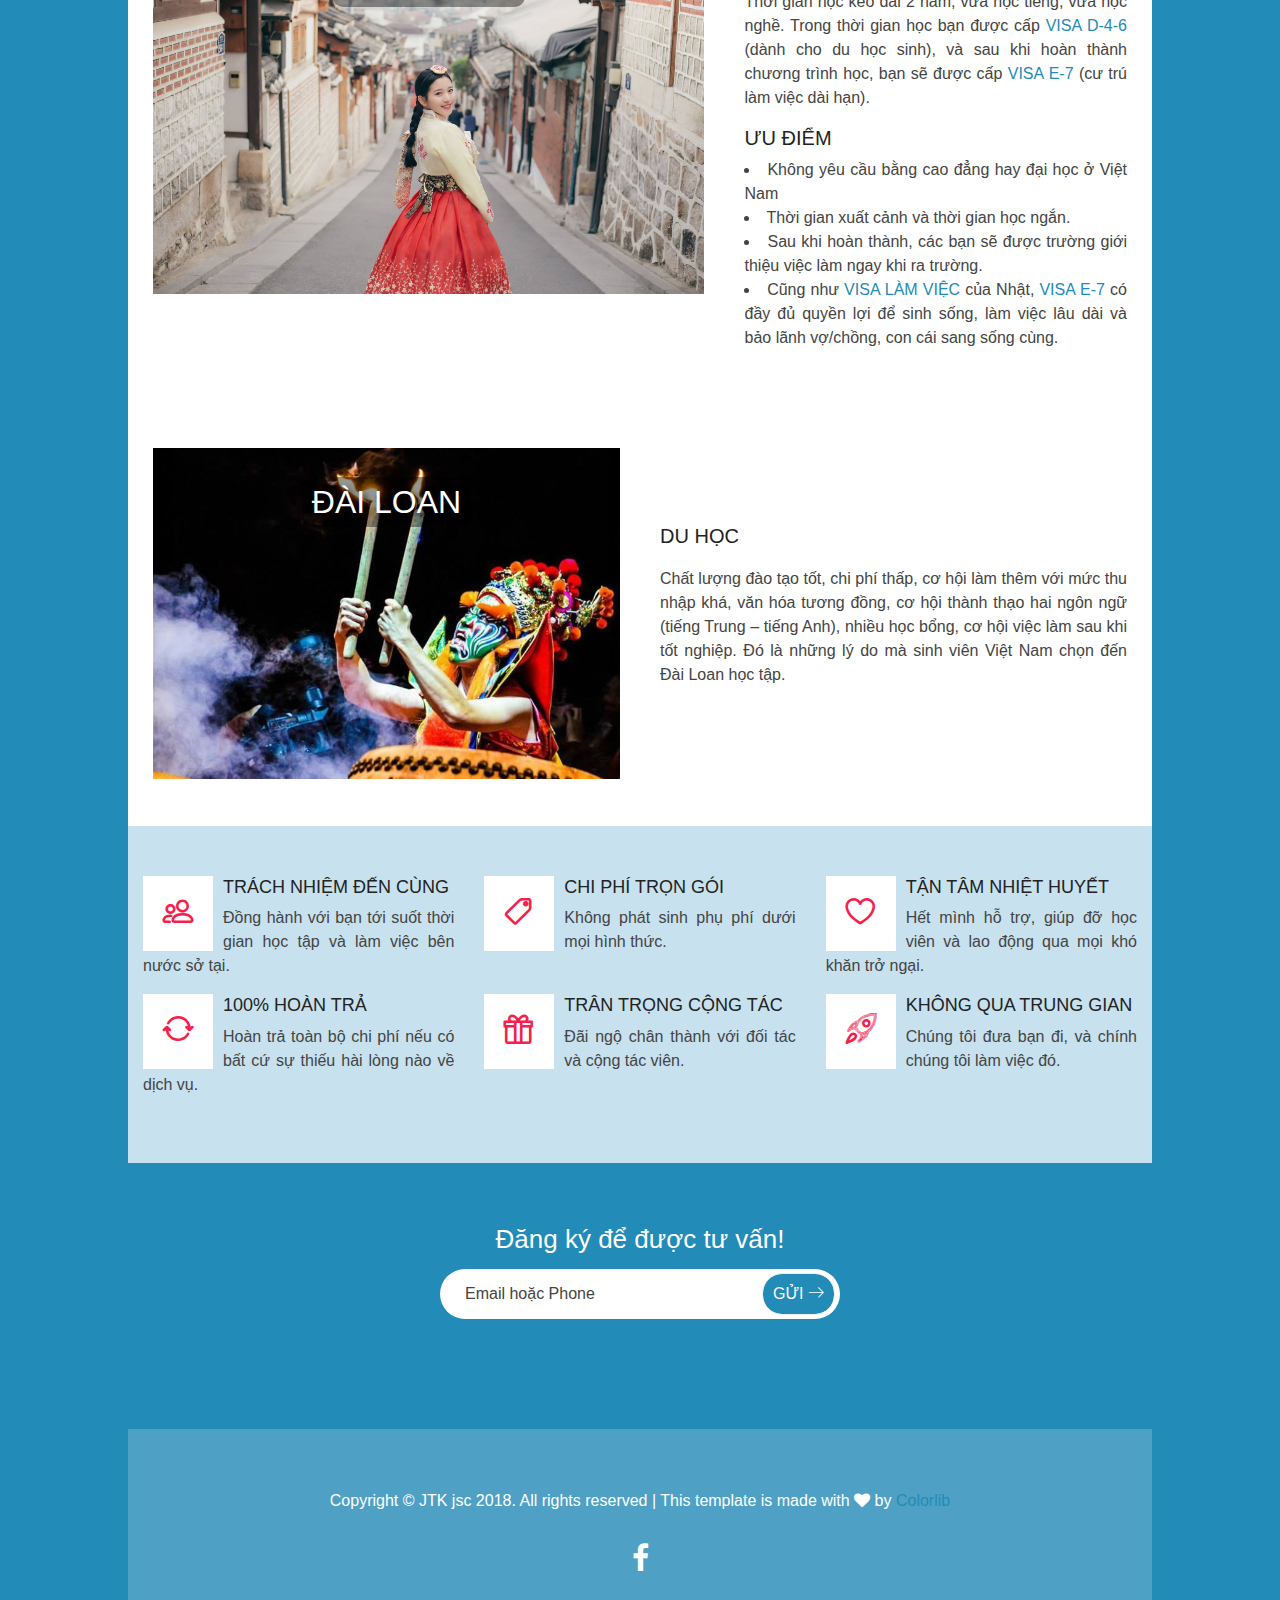
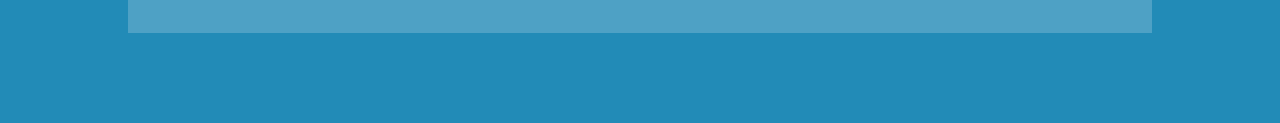
<file: study.html>
<!DOCTYPE html>
<html lang="zxx" class="no-js">
<head>
	<!-- Mobile Specific Meta -->
	<meta name="viewport" content="width=device-width, initial-scale=1, shrink-to-fit=no">
	<!-- Favicon-->
	<link rel="shortcut icon" href="img/fav.png">
	<!-- Author Meta -->
	<meta name="author" content="CodePixar">
	<!-- Meta Description -->
	<meta name="description" content="JTK: We Deliver">
	<!-- Meta Keyword -->
	<meta name="keywords" content="JTK, du học, xuất khẩu lao động, Nhật Bản, Hàn Quốc, Đài Loan">
	<!-- meta character set -->
	<meta charset="UTF-8">
	<!-- Site Title -->
	<title>JTK</title>

	<link href="https://fonts.googleapis.com/css?family=Poppins:300,500,600" rel="stylesheet">
		<!--
		CSS
		============================================= -->
		<link rel="stylesheet" href="css/linearicons.css">
		<link rel="stylesheet" href="css/font-awesome.min.css">
		<link rel="stylesheet" href="css/nice-select.css">
		<link rel="stylesheet" href="css/magnific-popup.css">
		<link rel="stylesheet" href="css/bootstrap.css">
		<link rel="stylesheet" href="css/main.css">
	</head>
	<body>
		<!-- Header Area -->
		<div class="main-wrapper-first">
			<header>
				<div class="container">
					<div class="header-wrap">
						<div class="header-top d-flex justify-content-between align-items-center">
							<div class="logo">
								<a href="index.html"><img src="img/logo.png" height="35px" alt=""></a>
							</div>
							<div class="main-menubar d-flex align-items-center">
								<nav class="hide">
									<a href="index.html">Tổng Quan</a>
									<a href="study.html">Du Học</a>
								</nav>
								<div class="menu-bar"><span class="lnr lnr-menu"></span></div>
							</div>
						</div>
					</div>
				</div>
			</header>
		</div>
		<!-- End Header Area -->
		<!-- Banner Area -->
		<div class="main-wrapper">
			<div class="banner-area">
				<div class="container">
					<div class="row height justify-content-center align-items-center">
						<div class="col-lg-8 col-sm-9 col-xs-9">
							<div class="banner-content">
								<h1 style="white-space: nowrap;">Du Học Sinh</h1>
								<p>Tài chính là một trong những khó khăn lớn nhất của sinh viên du học xa nhà. Đầu tư sớm cho tương lai là lựa chọn tốt nhất, nhưng cũng là một lựa chọn không hề dễ dàng của gia đình. May mắn thay, với các bạn sinh viên bên Nhật/Đài/Hàn, những công việc làm thêm cơ bản cũng có thể gánh đỡ rất nhiều khó khăn cho bạn và gia đình trong thời gian học tập.</p>
								<p>Khác với Việt Nam, hệ thống giáo dục & đào tạo ở các nước phát triển rất nhẹ về thời gian lên lớp. Theo các nghiên cứu khoa học tiên tiến, thời gian học tập trung hiệu quả nhất cho sinh viên không nên quá 4h mỗi ngày. Các trường đại học của Nhật Bản, Hàn Quốc và Đài Loan đều áp dụng lịch học 3-4 tiếng mỗi ngày, 5 ngày mỗi tuần, dư ra rất nhiều thời gian cho sinh việc tự học tập và nghiên cứu.</p>
								<p>Nắm bắt được khó khăn và nhu cầu này, <a href="http://fb.com/JTKvietnam" target="_blank">Công ty Cổ phần JTK</a> đã liên kết với rất nhiều các trường học và doanh nghiệp bên nước bạn để cung cấp và hỗ trợ việc làm thêm theo yêu cầu cho sinh viên. Ổn định việc làm thêm cũng là một cam kết của chúng tôi khi đưa các bạn đi du học.</p>
							</div>
						</div>
					</div>
				</div>
			</div>
		</div>
		<!-- End Banner Area -->
		<div class="main-wrapper">

			<!-- About Area -->
			<section class="about-area">
				<div class="container-fluid">
					<div class="row h-100 justify-content-center align-items-center">
						<div class="col-lg-5 about-left">
							<img class="img-fluid" src="img/study-j.jpg" alt="">
							<h1>Nhật Bản</h1>
						</div>
						<div class="col-lg-7 about-right p-40">
							<div class="begining-content">
								<div class="single_about">
									<h2>Hai giai đoạn học</h2>
									<p>Du học sinh sẽ được học tập đa dạng ngành nghề trong các trường danh tiếng tại Nhật Bản tại 2 thành phố lớn Tokyo và Saitama.</p>
									</p>Các kỳ nhập học tại trường bên Nhật Bản bao gồm tháng 1, 4, 7 và tháng 10 hàng năm và thời gian học của giai đoạn I (Nhật Ngữ) cũng sẽ kéo dài từ 24 - 15 tháng tương ứng.</p>
									</p>Giai đoạn II là 2 năm học các chuyên ngành/nghề theo nguyện vọng của sinh viên, bao gồm có (nhưng không giới hạn trong) kinh tế, biên/phiên dịch, điện, cơ khí, v.v..</p>
									<p>Ngoài hai ngày nghỉ thứ 7 & chủ nhật, hàng năm sinh viên có 4 kỳ nghỉ (xuân - hạ - thu - đông) và các ngày nghỉ lễ truyền thống.</p>
							</div>
								<div class="single_about">
									<h2>VISA Làm Việc</h2>
									<p>Yêu cầu để được đổi <a href="http://visa-japan.jp/work-visa/student" target="_blank">VISA HỌC TẬP</a> sang <a href="http://visa-japan.jp/category/work-visa" target="_blank">VISA LÀM VIỆC</a>:</p>
									<ul>
										<li>Học viên đã có bằng cao đẳng hay đại học ở Việt Nam, chỉ cần hoàn thành giai đoạn I (Nhật Ngữ).</li>
										<li>Học viên chưa có bằng cao đẳng hay đại học ở Việt Nam, phải hoàn thành cả 2 giai đoạn (Nhật Ngữ và Chuyên Ngành).</li>
									</ul>
									<p>Quyền lợi của <a href="http://visa-japan.jp/category/work-visa" target="_blank">VISA LÀM VIỆC</a> tại Nhật:</p>
									<ul>
										<li>Được ở lại định cư lâu dài bên Nhật,</li>
										<li>Được bảo lãnh vợ chồng con cái sang ở cùng. Vợ/chồng bạn cũng có thể đi làm thêm để tăng thêm thu nhập cho gia đình.</li>
									</ul>
								</div>
							</div>
						</div>
					</div>
					<div class="row h-100 justify-content-center align-items-center">
						<div class="col-lg-7 about-right">
							<img class="img-fluid" src="img/study-k.jpg" alt="">
							<h1>Hàn Quốc</h1>
						</div>
						<div class="col-lg-5 about-left p-40">
							<div class="begining-content">
								<div class="single_about">
									<h2>Du học nghề</h2>
									<p>Du học nghề là hình thức du học rất mới, đáp ứng nhu cầu thiếu hụt nhân lực ở phân khúc trung cấp và cao đẳng của Hàn Quốc.</p>
									<p>Thời gian học kéo dài 2 năm, vừa học tiếng, vừa học nghề. Trong thời gian học bạn được cấp <a href="https://en.wikipedia.org/wiki/List_of_South_Korean_visas#D_visas">VISA D-4-6</a> (dành cho du học sinh), và sau khi hoàn thành chương trình học, bạn sẽ được cấp <a href="https://en.wikipedia.org/wiki/List_of_South_Korean_visas#E_visas">VISA E-7</a> (cư trú làm việc dài hạn).</p>
								</div>
								<div class="single_about">
									<h2>ƯU ĐIỂM</h2>
									<ul>
										<li>Không yêu cầu bằng cao đẳng hay đại học ở Việt Nam</li>
										<li>Thời gian xuất cảnh và thời gian học ngắn.</li>
										<li>Sau khi hoàn thành, các bạn sẽ được trường giới thiệu việc làm ngay khi ra trường.</li>
										<li>Cũng như <a href="http://visa-japan.jp/category/work-visa" target="_blank">VISA LÀM VIỆC</a> của Nhật, <a href="https://en.wikipedia.org/wiki/List_of_South_Korean_visas#E_visas">VISA E-7</a> có đầy đủ quyền lợi để sinh sống, làm việc lâu dài và bảo lãnh vợ/chồng, con cái sang sống cùng.</li>
									</ul>
								</div>
							</div>
						</div>
					</div>
					<div class="row h-100 justify-content-center align-items-center">
						<div class="col-lg-6 about-left">
							<img class="img-fluid" src="img/study-t.jpg" alt="">
							<h1>Đài Loan</h1>
						</div>
						<div class="col-lg-6 about-right p-40">
							<div class="begining-content">
								<div class="single_about">
									<h2>Du học</h2>
									<p>Chất lượng đào tạo tốt, chi phí thấp, cơ hội làm thêm với mức thu nhập khá, văn hóa tương đồng, cơ hội thành thạo hai ngôn ngữ (tiếng Trung – tiếng Anh), nhiều học bổng, cơ hội việc làm sau khi tốt nghiệp. Đó là những lý do mà sinh viên Việt Nam chọn đến Đài Loan học tập.</p>
								</div>
							</div>
						</div>
					</div>
				</div>
			</section>
			<!-- End About Area -->
			
			<!-- Process Area -->
			<section class="process-area pt-50 pb-50">
				<div class="container">
					<div class="row">
						<div class="single_process col-md-4 p-10">
							<div class="icon">
								<span class="lnr lnr-users"></span>
							</div>
							<div class="desc">
								<h2>Trách Nhiệm Đến Cùng</h2>
								<p>
									Đồng hành với bạn tới suốt thời gian học tập và làm việc bên nước sở tại.
								</p>
							</div>
						</div>
						<div class="single_process col-md-4 p-10">
							<div class="icon">
								<span class="lnr lnr-tag"></span>
							</div>
							<div class="desc">
								<h2>Chi Phí Trọn Gói</h2>
								<p>
									Không phát sinh phụ phí dưới mọi hình thức.
								</p>
							</div>
						</div>
						<div class="single_process col-md-4 p-10">
							<div class="icon">
								<span class="lnr lnr-heart"></span>
							</div>
							<div class="desc">
								<h2>Tận Tâm Nhiệt Huyết</h2>
								<p>
									Hết mình hỗ trợ, giúp đỡ học viên và lao động qua mọi khó khăn trở ngại.
								</p>
							</div>
						</div>
						<div class="single_process col-md-4 p-10">
							<div class="icon">
								<span class="lnr lnr-sync"></span>
							</div>
							<div class="desc">
								<h2>100% Hoàn Trả</h2>
								<p>
									Hoàn trả toàn bộ chi phí nếu có bất cứ sự thiếu hài lòng nào về dịch vụ.
								</p>
							</div>
						</div>
						<div class="single_process col-md-4 p-10">
							<div class="icon">
								<span class="lnr lnr-gift"></span>
							</div>
							<div class="desc">
								<h2>Trân Trọng Cộng Tác</h2>
								<p>
									Đãi ngộ chân thành với đối tác và cộng tác viên.
								</p>
							</div>
						</div>
						<div class="single_process col-md-4 p-10">
							<div class="icon">
								<span class="lnr lnr-rocket"></span>
							</div>
							<div class="desc">
								<h2>Không Qua Trung Gian</h2>
								<p>
									Chúng tôi đưa bạn đi, và chính chúng tôi làm việc đó.
								</p>
							</div>
						</div>
					</div>
				</div>
			</section>
			<!-- End Process Area -->

			<!-- Newsletter Area -->
			<section class="newsletter-area pt-60 pb-60">
				<div class="container">
					<div class="row justify-content-center align-items-center">
						<div class="text-center">
							<form action="https://docs.google.com/forms/u/1/d/e/1FAIpQLSdydkoLiBps3oSnuadH_fqR6yMSzoKuayS0MFBBulGl_qHh_Q/formResponse?embedded=true"
							 target="secret-frame" method="POST" id="mG61Hd">
								<div class="freebirdFormviewerViewFormCard">
									<div class="freebirdFormviewerViewAccentBanner freebirdAccentBackground"></div>
									<div class="freebirdFormviewerViewFormContent ">
										<div class="freebirdFormviewerViewNoPadding">
											<div class="freebirdFormviewerViewHeaderHeader">
												<div class="freebirdFormviewerViewHeaderTitleRow">
													<div class="freebirdFormviewerViewHeaderTitle freebirdCustomFont" dir="auto" role="heading" aria-level="1">Đăng ký nhận tư vấn</div>
												</div>
												<div jsname="F0H8Yc" class="freebirdCommonViewSecurequizSecureQuizBannerContainer"></div>
												<div class="freebirdFormviewerViewHeaderRequiredLegend" aria-hidden="true" dir="auto">* Required</div>
											</div>
										</div>
										<div class="freebirdFormviewerViewItemList" role="list">
											<div role="listitem" class="freebirdFormviewerViewItemsItemItem freebirdFormviewerViewItemsTextTextItem" jsname="ibnC6b"
											 jscontroller="rDGJeb" jsaction="sPvj8e:e4JwSe,vwKRrd;" data-required="true" data-item-id="50684925">
												<div class="freebirdFormviewerViewItemsItemItemHeader">
													<div class="freebirdFormviewerViewItemsItemItemTitleContainer">
														<div class="freebirdFormviewerViewItemsItemItemTitle freebirdCustomFont" dir="auto" role="heading" aria-level="2" aria-describedby="i.desc.50684925 i3">Email hoặc Phone
															<span class="freebirdFormviewerViewItemsItemRequiredAsterisk" aria-label="Required question">*</span>
														</div>
														<div class="freebirdFormviewerViewItemsItemItemHelpText" id="i.desc.50684925" dir="auto"></div>
													</div>
												</div>
												<div class="freebirdFormviewerViewItemsTextItemWrapper">
													<div class="quantumWizTextinputPaperinputEl freebirdFormviewerViewItemsTextShortText freebirdThemedInput modeLight"
													 jscontroller="pxq3x" jsaction="clickonly:KjsqPd; focus:Jt1EX; blur:fpfTEe; input:Lg5SV;" jsshadow="" jsname="W85ice">
														<div class="quantumWizTextinputPaperinputMainContent exportContent">
															<div class="quantumWizTextinputPaperinputContentArea exportContentArea">
																<div class="quantumWizTextinputPaperinputInputArea">
																	<input type="text" class="quantumWizTextinputPaperinputInput exportInput" jsname="YPqjbf" autocomplete="off" tabindex="0"
																	 aria-label="Email hoặc Phone" aria-describedby="i.desc.50684925 i.err.50684925" name="entry.1629808584" value=""
																	 required="" dir="auto" data-initial-dir="auto" data-initial-value="">
																	<div jsname="LwH6nd" class="quantumWizTextinputPaperinputPlaceholder exportLabel">Your answer</div>
																</div>
																<div class="quantumWizTextinputPaperinputUnderline exportUnderline"></div>
																<div jsname="XmnwAc" class="quantumWizTextinputPaperinputFocusUnderline exportFocusUnderline"></div>
															</div>
														</div>
														<div class="quantumWizTextinputPaperinputCounterErrorHolder">
															<div jsname="ty6ygf" class="quantumWizTextinputPaperinputHint exportHint"></div>
														</div>
													</div>
												</div>
												<div class="freebirdFormviewerViewItemsItemGradingGradingBox freebirdFormviewerViewItemsItemGradingFeedbackBox" jsname="R7fTud"></div>
												<div jsname="XbIQze" class="freebirdFormviewerViewItemsItemErrorMessage" id="i.err.50684925" role="alert"></div>
											</div>
										</div>
										<div class="freebirdFormviewerViewNavigationNavControls" jscontroller="lSvzH" jsaction="rcuQ6b:npT2md;JIbuQc:Gl574d(QR6bsb),V3upec(GeGHKb),HiUbje(M2UYVd),NPBnCf(OCpkoe);"
										 data-shuffle-seed="7761715892182778551" data-should-execute-invisible-captcha-challenge="false" data-is-receipt-checked="false">
											<div class="freebirdFormviewerViewNavigationButtonsAndProgress">
												<div class="freebirdFormviewerViewNavigationButtons">
													<div role="button" class="quantumWizButtonPaperbuttonEl quantumWizButtonPaperbuttonFlat quantumWizButtonPaperbuttonDark quantumWizButtonPaperbutton2El2 freebirdFormviewerViewNavigationSubmitButton"
													 jscontroller="VXdfxd" jsaction="click:cOuCgd; mousedown:UX7yZ; mouseup:lbsD7e; mouseenter:tfO1Yc; mouseleave:JywGue;touchstart:p6p2H; touchmove:FwuNnf; touchend:yfqBxc(preventMouseEvents=true|preventDefault=true); touchcancel:JMtRjd;focus:AHmuwe; blur:O22p3e; contextmenu:mg9Pef;"
													 jsshadow="" jsname="M2UYVd" aria-disabled="false" tabindex="0">
														<div class="quantumWizButtonPaperbuttonRipple exportInk" jsname="ksKsZd"></div>
														<div class="quantumWizButtonPaperbuttonFocusOverlay exportOverlay"></div>
														<content class="quantumWizButtonPaperbuttonContent">
															<span class="quantumWizButtonPaperbuttonLabel exportLabel">Submit</span>
														</content>
													</div>
												</div>
											</div>
											<div class="freebirdFormviewerViewNavigationPasswordWarning">Never submit passwords through Google Forms.</div>
										</div>
										<input type="hidden" name="fvv" value="1">
										<input type="hidden" name="draftResponse" value="[null,null,&quot;7761715892182778551&quot;]
															">
										<input type="hidden" name="pageHistory" value="0">
										<input type="hidden" name="fbzx" value="7761715892182778551">
									</div>
								</div>
							</form>

							<!-- Hidden iframe -->
							<iframe name="secret-frame" width="0" height="0" border="0" style="display: none;"></iframe>

							<!-- Script to show dialogue and reset form -->
							<script>
								var input = document.getElementsByClassName("exportInput")[0];
								input.placeholder = "Email hoặc Phone";
								input.onfocus = function() {
									this.placeholder = "";
								}
								input.onblur = function() {
									input.placeholder = "Email hoặc Phone";
								}

								document.getElementsByClassName("freebirdFormviewerViewHeaderRequiredLegend")[0].remove();
								document.getElementsByClassName("freebirdFormviewerViewItemsItemItemTitleContainer")[0].remove();
								document.getElementsByClassName("freebirdFormviewerViewNavigationPasswordWarning")[0].remove();
								document.getElementsByClassName("quantumWizTextinputPaperinputPlaceholder")[0].remove();
								document.getElementsByClassName("freebirdFormviewerViewNavigationNavControls")[0].innerHTML = "<button type='submit'>Gửi <span class='lnr lnr-arrow-right'></span></button>";

								var title = document.getElementsByClassName("freebirdFormviewerViewHeaderTitle")[0];
								title.innerHTML = "Đăng ký để được tư vấn!";
								document.getElementById("mG61Hd").addEventListener("submit", function () {
									title.innerHTML = "Cảm ơn bạn đã đăng ký thông tin! Chúng tôi sẽ liên lạc với bạn sớm nhất có thể để tư vấn hỗ trợ.";
									title.style.color = "yellow";
								});
							</script>
						</div>
					</div>
				</div>
			</section>
			<!-- End Newsletter Area -->
			<!-- Start footer Area -->
			<footer class="footer-area relative pt-60 pb-60">
				<div class="container">
					<div class="footer-content d-flex flex-column align-items-center">
						<div class="text-center copy-right-text">Copyright &copy; JTK jsc 2018. All rights reserved   |   This template is made with <i class="fa fa-heart"></i> by <a href="https://colorlib.com">Colorlib</a></div>
						<div class="footer-social">
							<a href="http://fb.com/JTKvietnam"><i class="fa fa-facebook"></i></a>
						</div>
					</div>
				</div>
			</footer>
			<!-- End footer Area -->
		</div>

		<script src="js/vendor/jquery-2.2.4.min.js"></script>
		<script src="https://cdnjs.cloudflare.com/ajax/libs/popper.js/1.11.0/umd/popper.min.js" integrity="sha384-b/U6ypiBEHpOf/4+1nzFpr53nxSS+GLCkfwBdFNTxtclqqenISfwAzpKaMNFNmj4" crossorigin="anonymous"></script>
		<script src="js/vendor/bootstrap.min.js"></script>
		<script src="js/jquery.ajaxchimp.min.js"></script>
		<script src="js/jquery.nice-select.min.js"></script>
		<script src="js/jquery.magnific-popup.min.js"></script>
		<script src="js/main.js"></script>

		<!--Start of Tawk.to Script-->
		<script type="text/javascript">
			var Tawk_API = Tawk_API || {}, Tawk_LoadStart = new Date();
			(function () {
				var s1 = document.createElement("script"), s0 = document.getElementsByTagName("script")[0];
				s1.async = true;
				s1.src = 'https://embed.tawk.to/5b026fcd5f7cdf4f05346202/default';
				s1.charset = 'UTF-8';
				s1.setAttribute('crossorigin', '*');
				s0.parentNode.insertBefore(s1, s0);
			})();
		</script>
		<!--End of Tawk.to Script-->
	</body>
</html>
</file>
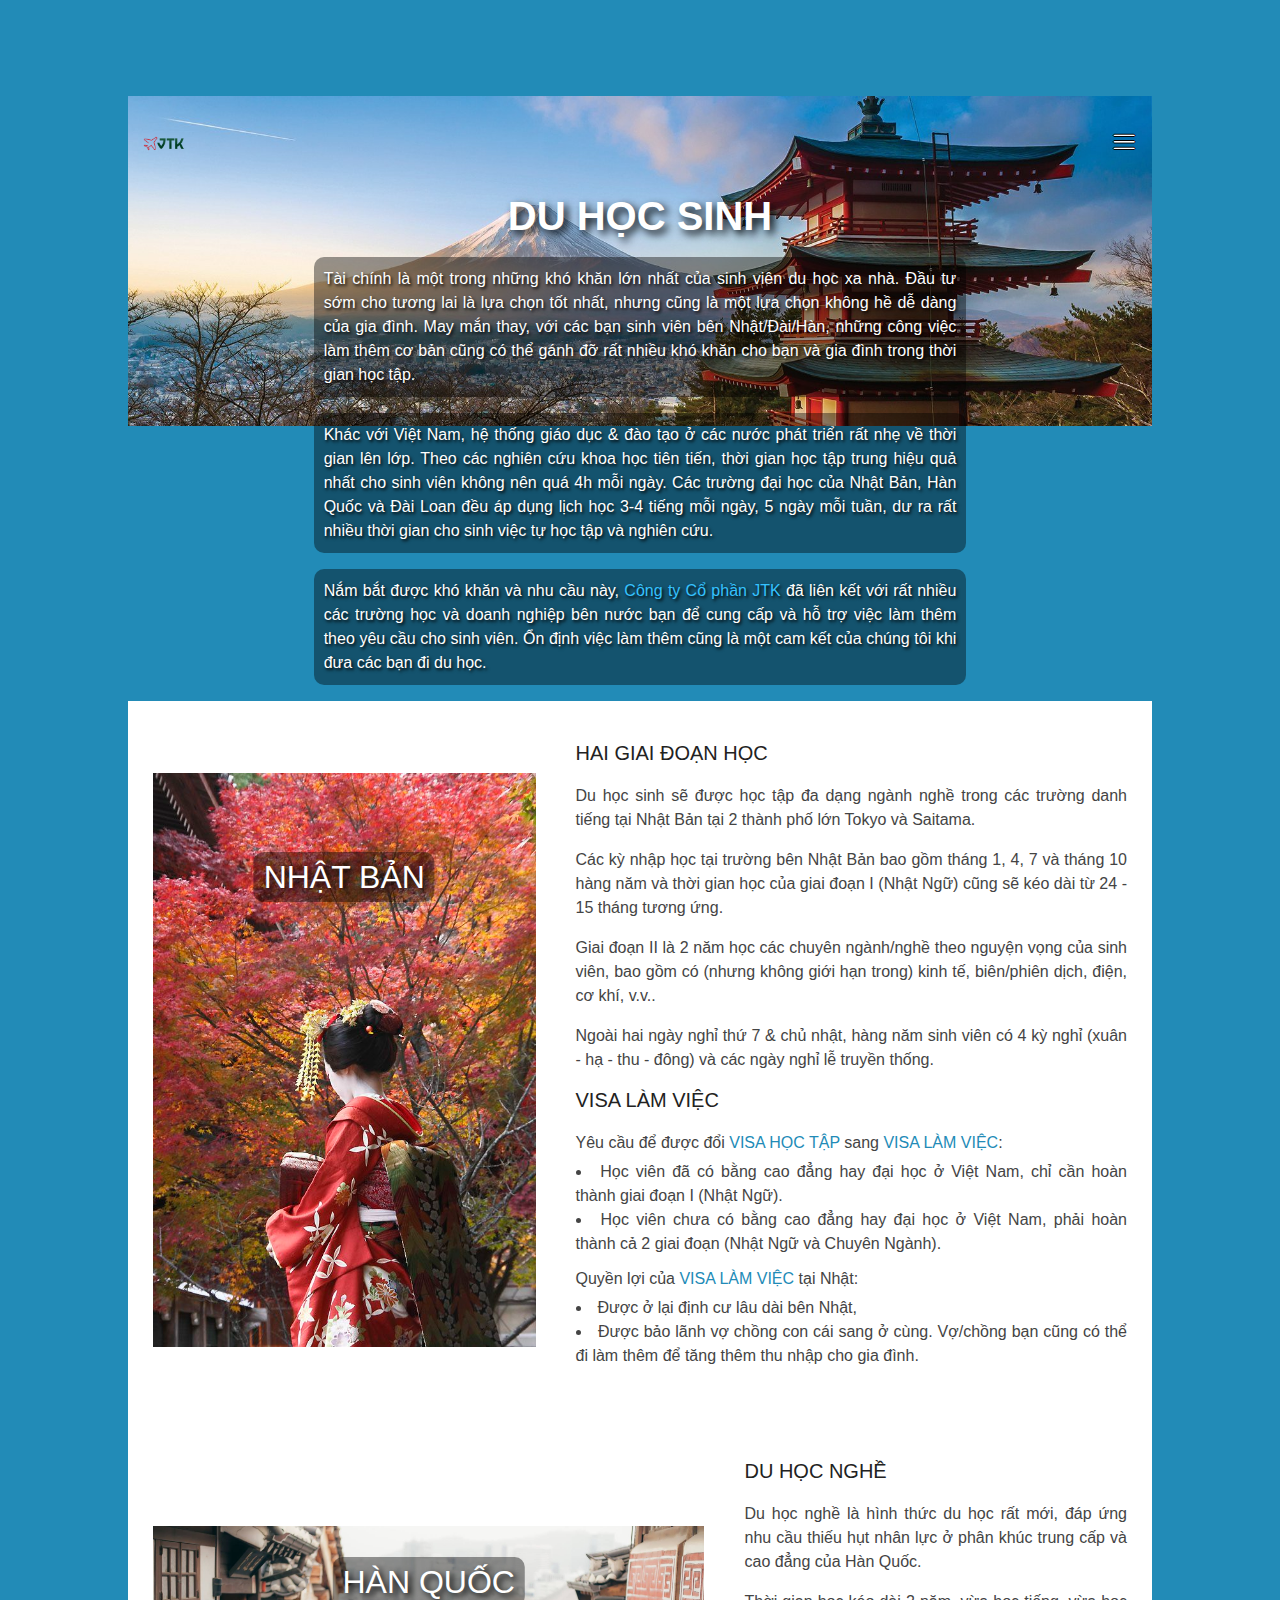
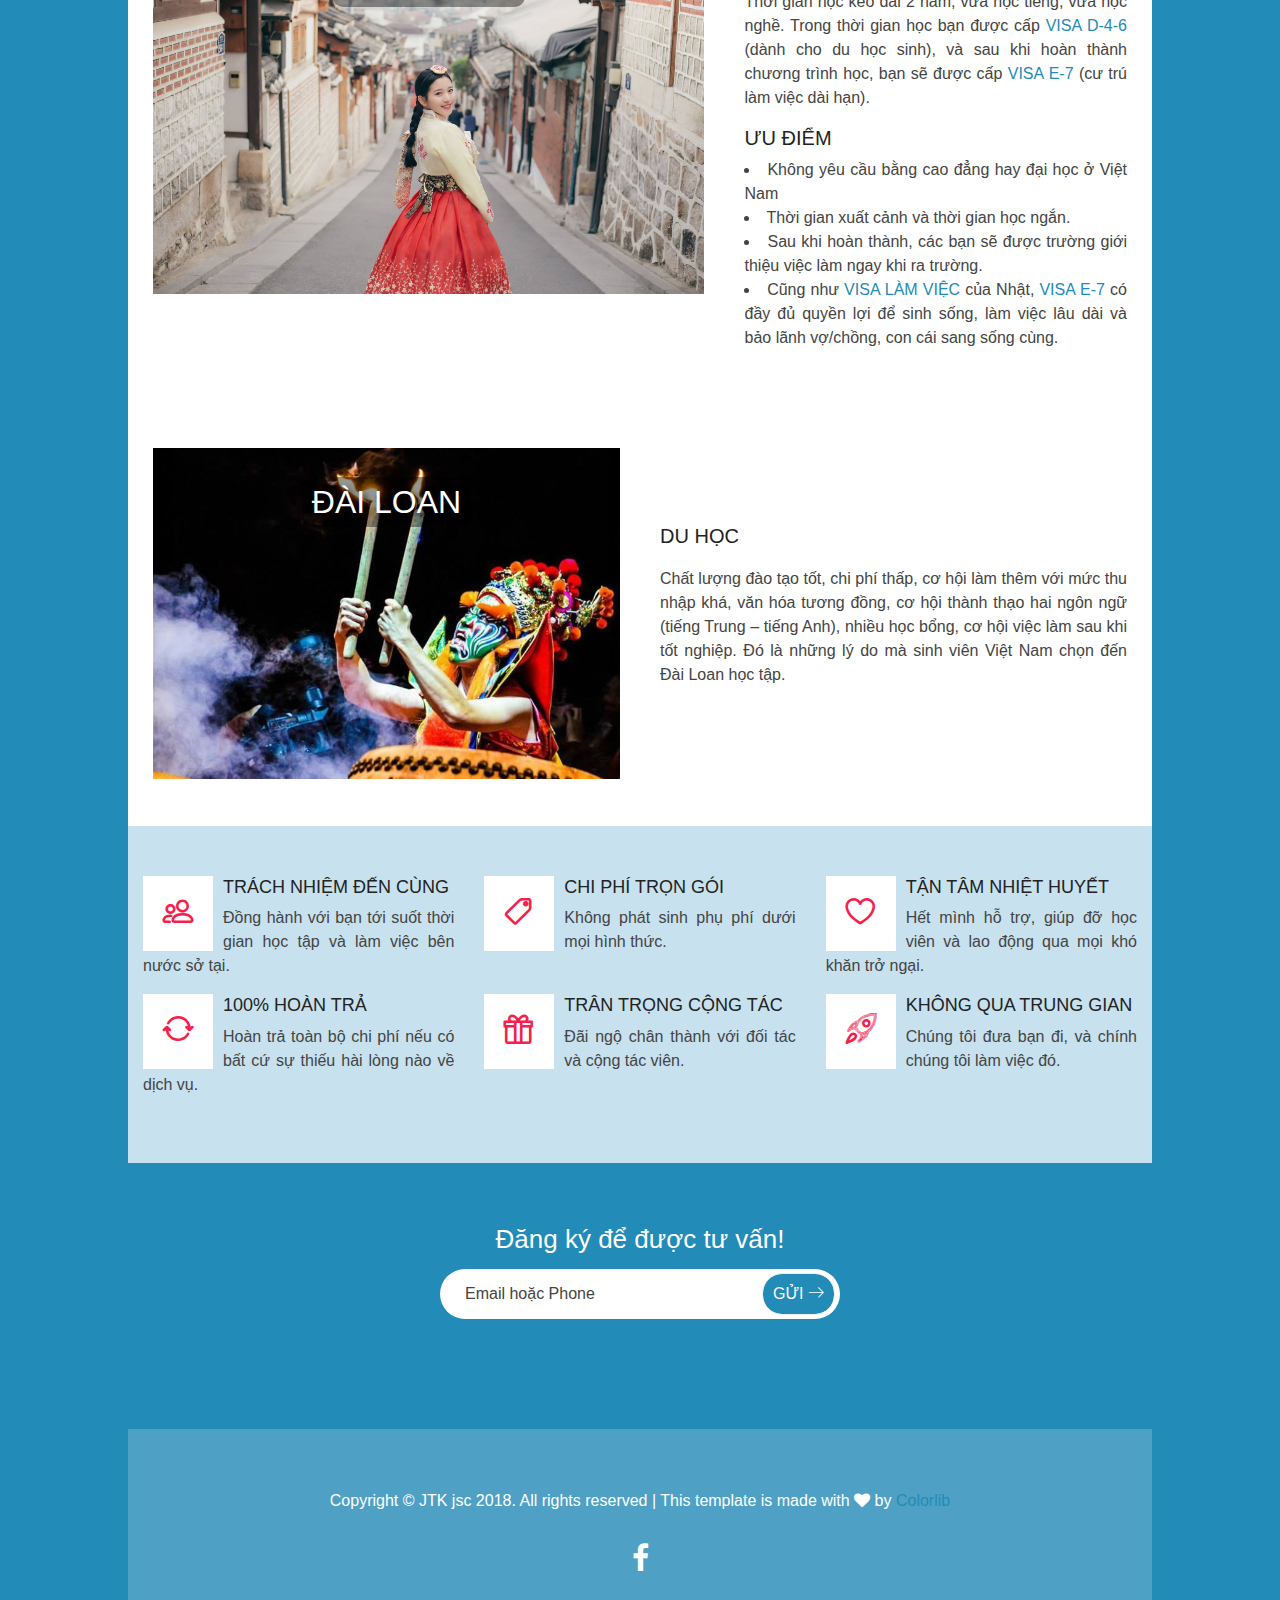
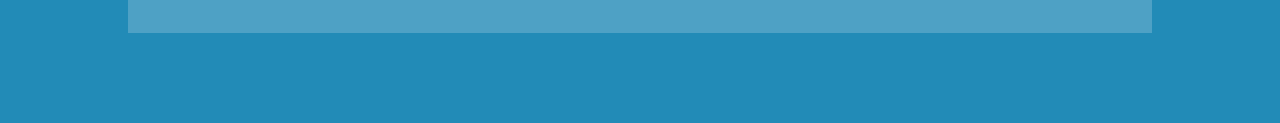
<file: staging/study.html>
<!DOCTYPE html>
<html lang="zxx" class="no-js">
<head>
	<!-- Mobile Specific Meta -->
	<meta name="viewport" content="width=device-width, initial-scale=1, shrink-to-fit=no">
	<!-- Favicon-->
	<link rel="shortcut icon" href="img/fav.png">
	<!-- Author Meta -->
	<meta name="author" content="CodePixar">
	<!-- Meta Description -->
	<meta name="description" content="JTK: We Deliver">
	<!-- Meta Keyword -->
	<meta name="keywords" content="JTK, du học, xuất khẩu lao động, Nhật Bản, Hàn Quốc, Đài Loan">
	<!-- meta character set -->
	<meta charset="UTF-8">
	<!-- Site Title -->
	<title>JTK</title>

	<link href="https://fonts.googleapis.com/css?family=Poppins:300,500,600" rel="stylesheet">
		<!--
		CSS
		============================================= -->
		<link rel="stylesheet" href="css/linearicons.css">
		<link rel="stylesheet" href="css/font-awesome.min.css">
		<link rel="stylesheet" href="css/nice-select.css">
		<link rel="stylesheet" href="css/magnific-popup.css">
		<link rel="stylesheet" href="css/bootstrap.css">
		<link rel="stylesheet" href="css/main.css">
	</head>
	<body>
		<!-- Header Area -->
		<div class="main-wrapper-first">
			<header>
				<div class="container">
					<div class="header-wrap">
						<div class="header-top d-flex justify-content-between align-items-center">
							<div class="logo">
								<a href="index.html"><img src="img/logo.png" height="35px" alt=""></a>
							</div>
							<div class="main-menubar d-flex align-items-center">
								<nav class="hide">
									<a href="index.html">Tổng Quan</a>
									<a href="study.html">Du Học</a>
									<a href="engineer.html">Kỹ Sư</a>
									<a href="labor.html">Lao Động</a>
								</nav>
								<div class="menu-bar"><span class="lnr lnr-menu"></span></div>
							</div>
						</div>
					</div>
				</div>
			</header>
		</div>
		<!-- End Header Area -->
		<!-- Banner Area -->
		<div class="main-wrapper">
			<div class="banner-area">
				<div class="container">
					<div class="row height justify-content-center align-items-center">
						<div class="col-lg-8 col-sm-9 col-xs-9">
							<div class="banner-content">
								<h1 style="white-space: nowrap;">Du Học Sinh</h1>
								<p>Tài chính là một trong những khó khăn lớn nhất của sinh viên du học xa nhà. Đầu tư sớm cho tương lai là lựa chọn tốt nhất, nhưng cũng là một lựa chọn không hề dễ dàng của gia đình. May mắn thay, với các bạn sinh viên bên Nhật/Đài/Hàn, những công việc làm thêm cơ bản cũng có thể gánh đỡ rất nhiều khó khăn cho bạn và gia đình trong thời gian học tập.</p>
								<p>Khác với Việt Nam, hệ thống giáo dục & đào tạo ở các nước phát triển rất nhẹ về thời gian lên lớp. Theo các nghiên cứu khoa học tiên tiến, thời gian học tập trung hiệu quả nhất cho sinh viên không nên quá 4h mỗi ngày. Các trường đại học của Nhật Bản, Hàn Quốc và Đài Loan đều áp dụng lịch học 3-4 tiếng mỗi ngày, 5 ngày mỗi tuần, dư ra rất nhiều thời gian cho sinh việc tự học tập và nghiên cứu.</p>
								<p>Nắm bắt được khó khăn và nhu cầu này, <a href="http://fb.com/JTKvietnam" target="_blank">Công ty Cổ phần JTK</a> đã liên kết với rất nhiều các trường học và doanh nghiệp bên nước bạn để cung cấp và hỗ trợ việc làm thêm theo yêu cầu cho sinh viên. Ổn định việc làm thêm cũng là một cam kết của chúng tôi khi đưa các bạn đi du học.</p>
							</div>
						</div>
					</div>
				</div>
			</div>
		</div>
		<!-- End Banner Area -->
		<div class="main-wrapper">

			<!-- About Area -->
			<section class="about-area">
				<div class="container-fluid">
					<div class="row h-100 justify-content-center align-items-center">
						<div class="col-lg-5 about-left">
							<img class="img-fluid" src="img/study-j.jpg" alt="">
							<h1>Nhật Bản</h1>
						</div>
						<div class="col-lg-7 about-right p-40">
							<div class="begining-content">
								<div class="single_about">
									<h2>Hai giai đoạn học</h2>
									<p>Du học sinh sẽ được học tập đa dạng ngành nghề trong các trường danh tiếng tại Nhật Bản tại 2 thành phố lớn Tokyo và Saitama.</p>
									</p>Các kỳ nhập học tại trường bên Nhật Bản bao gồm tháng 1, 4, 7 và tháng 10 hàng năm và thời gian học của giai đoạn I (Nhật Ngữ) cũng sẽ kéo dài từ 24 - 15 tháng tương ứng.</p>
									</p>Giai đoạn II là 2 năm học các chuyên ngành/nghề theo nguyện vọng của sinh viên, bao gồm có (nhưng không giới hạn trong) kinh tế, biên/phiên dịch, điện, cơ khí, v.v..</p>
									<p>Ngoài hai ngày nghỉ thứ 7 & chủ nhật, hàng năm sinh viên có 4 kỳ nghỉ (xuân - hạ - thu - đông) và các ngày nghỉ lễ truyền thống.</p>
							</div>
								<div class="single_about">
									<h2>VISA Làm Việc</h2>
									<p>Yêu cầu để được đổi <a href="http://visa-japan.jp/work-visa/student" target="_blank">VISA HỌC TẬP</a> sang <a href="http://visa-japan.jp/category/work-visa" target="_blank">VISA LÀM VIỆC</a>:</p>
									<ul>
										<li>Học viên đã có bằng cao đẳng hay đại học ở Việt Nam, chỉ cần hoàn thành giai đoạn I (Nhật Ngữ).</li>
										<li>Học viên chưa có bằng cao đẳng hay đại học ở Việt Nam, phải hoàn thành cả 2 giai đoạn (Nhật Ngữ và Chuyên Ngành).</li>
									</ul>
									<p>Quyền lợi của <a href="http://visa-japan.jp/category/work-visa" target="_blank">VISA LÀM VIỆC</a> tại Nhật:</p>
									<ul>
										<li>Được ở lại định cư lâu dài bên Nhật,</li>
										<li>Được bảo lãnh vợ chồng con cái sang ở cùng. Vợ/chồng bạn cũng có thể đi làm thêm để tăng thêm thu nhập cho gia đình.</li>
									</ul>
								</div>
							</div>
						</div>
					</div>
					<div class="row h-100 justify-content-center align-items-center">
						<div class="col-lg-7 about-right">
							<img class="img-fluid" src="img/study-k.jpg" alt="">
							<h1>Hàn Quốc</h1>
						</div>
						<div class="col-lg-5 about-left p-40">
							<div class="begining-content">
								<div class="single_about">
									<h2>Du học nghề</h2>
									<p>Du học nghề là hình thức du học rất mới, đáp ứng nhu cầu thiếu hụt nhân lực ở phân khúc trung cấp và cao đẳng của Hàn Quốc.</p>
									<p>Thời gian học kéo dài 2 năm, vừa học tiếng, vừa học nghề. Trong thời gian học bạn được cấp <a href="https://en.wikipedia.org/wiki/List_of_South_Korean_visas#D_visas">VISA D-4-6</a> (dành cho du học sinh), và sau khi hoàn thành chương trình học, bạn sẽ được cấp <a href="https://en.wikipedia.org/wiki/List_of_South_Korean_visas#E_visas">VISA E-7</a> (cư trú làm việc dài hạn).</p>
								</div>
								<div class="single_about">
									<h2>ƯU ĐIỂM</h2>
									<ul>
										<li>Không yêu cầu bằng cao đẳng hay đại học ở Việt Nam</li>
										<li>Thời gian xuất cảnh và thời gian học ngắn.</li>
										<li>Sau khi hoàn thành, các bạn sẽ được trường giới thiệu việc làm ngay khi ra trường.</li>
										<li>Cũng như <a href="http://visa-japan.jp/category/work-visa" target="_blank">VISA LÀM VIỆC</a> của Nhật, <a href="https://en.wikipedia.org/wiki/List_of_South_Korean_visas#E_visas">VISA E-7</a> có đầy đủ quyền lợi để sinh sống, làm việc lâu dài và bảo lãnh vợ/chồng, con cái sang sống cùng.</li>
									</ul>
								</div>
							</div>
						</div>
					</div>
					<div class="row h-100 justify-content-center align-items-center">
						<div class="col-lg-6 about-left">
							<img class="img-fluid" src="img/study-t.jpg" alt="">
							<h1>Đài Loan</h1>
						</div>
						<div class="col-lg-6 about-right p-40">
							<div class="begining-content">
								<div class="single_about">
									<h2>Du học</h2>
									<p>Chất lượng đào tạo tốt, chi phí thấp, cơ hội làm thêm với mức thu nhập khá, văn hóa tương đồng, cơ hội thành thạo hai ngôn ngữ (tiếng Trung – tiếng Anh), nhiều học bổng, cơ hội việc làm sau khi tốt nghiệp. Đó là những lý do mà sinh viên Việt Nam chọn đến Đài Loan học tập.</p>
								</div>
							</div>
						</div>
					</div>
				</div>
			</section>
			<!-- End About Area -->
			
			<!-- Process Area -->
			<section class="process-area pt-50 pb-50">
				<div class="container">
					<div class="row">
						<div class="single_process col-md-4 p-10">
							<div class="icon">
								<span class="lnr lnr-users"></span>
							</div>
							<div class="desc">
								<h2>Trách Nhiệm Đến Cùng</h2>
								<p>
									Đồng hành với bạn tới suốt thời gian học tập và làm việc bên nước sở tại.
								</p>
							</div>
						</div>
						<div class="single_process col-md-4 p-10">
							<div class="icon">
								<span class="lnr lnr-tag"></span>
							</div>
							<div class="desc">
								<h2>Chi Phí Trọn Gói</h2>
								<p>
									Không phát sinh phụ phí dưới mọi hình thức.
								</p>
							</div>
						</div>
						<div class="single_process col-md-4 p-10">
							<div class="icon">
								<span class="lnr lnr-heart"></span>
							</div>
							<div class="desc">
								<h2>Tận Tâm Nhiệt Huyết</h2>
								<p>
									Hết mình hỗ trợ, giúp đỡ học viên và lao động qua mọi khó khăn trở ngại.
								</p>
							</div>
						</div>
						<div class="single_process col-md-4 p-10">
							<div class="icon">
								<span class="lnr lnr-sync"></span>
							</div>
							<div class="desc">
								<h2>100% Hoàn Trả</h2>
								<p>
									Hoàn trả toàn bộ chi phí nếu có bất cứ sự thiếu hài lòng nào về dịch vụ.
								</p>
							</div>
						</div>
						<div class="single_process col-md-4 p-10">
							<div class="icon">
								<span class="lnr lnr-gift"></span>
							</div>
							<div class="desc">
								<h2>Trân Trọng Cộng Tác</h2>
								<p>
									Đãi ngộ chân thành với đối tác và cộng tác viên.
								</p>
							</div>
						</div>
						<div class="single_process col-md-4 p-10">
							<div class="icon">
								<span class="lnr lnr-rocket"></span>
							</div>
							<div class="desc">
								<h2>Không Qua Trung Gian</h2>
								<p>
									Chúng tôi đưa bạn đi, và chính chúng tôi làm việc đó.
								</p>
							</div>
						</div>
					</div>
				</div>
			</section>
			<!-- End Process Area -->

			<!-- Newsletter Area -->
			<section class="newsletter-area pt-60 pb-60">
				<div class="container">
					<div class="row justify-content-center align-items-center">
						<div class="text-center">
							<form action="https://docs.google.com/forms/u/1/d/e/1FAIpQLSdydkoLiBps3oSnuadH_fqR6yMSzoKuayS0MFBBulGl_qHh_Q/formResponse?embedded=true"
							 target="secret-frame" method="POST" id="mG61Hd">
								<div class="freebirdFormviewerViewFormCard">
									<div class="freebirdFormviewerViewAccentBanner freebirdAccentBackground"></div>
									<div class="freebirdFormviewerViewFormContent ">
										<div class="freebirdFormviewerViewNoPadding">
											<div class="freebirdFormviewerViewHeaderHeader">
												<div class="freebirdFormviewerViewHeaderTitleRow">
													<div class="freebirdFormviewerViewHeaderTitle freebirdCustomFont" dir="auto" role="heading" aria-level="1">Đăng ký nhận tư vấn</div>
												</div>
												<div jsname="F0H8Yc" class="freebirdCommonViewSecurequizSecureQuizBannerContainer"></div>
												<div class="freebirdFormviewerViewHeaderRequiredLegend" aria-hidden="true" dir="auto">* Required</div>
											</div>
										</div>
										<div class="freebirdFormviewerViewItemList" role="list">
											<div role="listitem" class="freebirdFormviewerViewItemsItemItem freebirdFormviewerViewItemsTextTextItem" jsname="ibnC6b"
											 jscontroller="rDGJeb" jsaction="sPvj8e:e4JwSe,vwKRrd;" data-required="true" data-item-id="50684925">
												<div class="freebirdFormviewerViewItemsItemItemHeader">
													<div class="freebirdFormviewerViewItemsItemItemTitleContainer">
														<div class="freebirdFormviewerViewItemsItemItemTitle freebirdCustomFont" dir="auto" role="heading" aria-level="2" aria-describedby="i.desc.50684925 i3">Email hoặc Phone
															<span class="freebirdFormviewerViewItemsItemRequiredAsterisk" aria-label="Required question">*</span>
														</div>
														<div class="freebirdFormviewerViewItemsItemItemHelpText" id="i.desc.50684925" dir="auto"></div>
													</div>
												</div>
												<div class="freebirdFormviewerViewItemsTextItemWrapper">
													<div class="quantumWizTextinputPaperinputEl freebirdFormviewerViewItemsTextShortText freebirdThemedInput modeLight"
													 jscontroller="pxq3x" jsaction="clickonly:KjsqPd; focus:Jt1EX; blur:fpfTEe; input:Lg5SV;" jsshadow="" jsname="W85ice">
														<div class="quantumWizTextinputPaperinputMainContent exportContent">
															<div class="quantumWizTextinputPaperinputContentArea exportContentArea">
																<div class="quantumWizTextinputPaperinputInputArea">
																	<input type="text" class="quantumWizTextinputPaperinputInput exportInput" jsname="YPqjbf" autocomplete="off" tabindex="0"
																	 aria-label="Email hoặc Phone" aria-describedby="i.desc.50684925 i.err.50684925" name="entry.1629808584" value=""
																	 required="" dir="auto" data-initial-dir="auto" data-initial-value="">
																	<div jsname="LwH6nd" class="quantumWizTextinputPaperinputPlaceholder exportLabel">Your answer</div>
																</div>
																<div class="quantumWizTextinputPaperinputUnderline exportUnderline"></div>
																<div jsname="XmnwAc" class="quantumWizTextinputPaperinputFocusUnderline exportFocusUnderline"></div>
															</div>
														</div>
														<div class="quantumWizTextinputPaperinputCounterErrorHolder">
															<div jsname="ty6ygf" class="quantumWizTextinputPaperinputHint exportHint"></div>
														</div>
													</div>
												</div>
												<div class="freebirdFormviewerViewItemsItemGradingGradingBox freebirdFormviewerViewItemsItemGradingFeedbackBox" jsname="R7fTud"></div>
												<div jsname="XbIQze" class="freebirdFormviewerViewItemsItemErrorMessage" id="i.err.50684925" role="alert"></div>
											</div>
										</div>
										<div class="freebirdFormviewerViewNavigationNavControls" jscontroller="lSvzH" jsaction="rcuQ6b:npT2md;JIbuQc:Gl574d(QR6bsb),V3upec(GeGHKb),HiUbje(M2UYVd),NPBnCf(OCpkoe);"
										 data-shuffle-seed="7761715892182778551" data-should-execute-invisible-captcha-challenge="false" data-is-receipt-checked="false">
											<div class="freebirdFormviewerViewNavigationButtonsAndProgress">
												<div class="freebirdFormviewerViewNavigationButtons">
													<div role="button" class="quantumWizButtonPaperbuttonEl quantumWizButtonPaperbuttonFlat quantumWizButtonPaperbuttonDark quantumWizButtonPaperbutton2El2 freebirdFormviewerViewNavigationSubmitButton"
													 jscontroller="VXdfxd" jsaction="click:cOuCgd; mousedown:UX7yZ; mouseup:lbsD7e; mouseenter:tfO1Yc; mouseleave:JywGue;touchstart:p6p2H; touchmove:FwuNnf; touchend:yfqBxc(preventMouseEvents=true|preventDefault=true); touchcancel:JMtRjd;focus:AHmuwe; blur:O22p3e; contextmenu:mg9Pef;"
													 jsshadow="" jsname="M2UYVd" aria-disabled="false" tabindex="0">
														<div class="quantumWizButtonPaperbuttonRipple exportInk" jsname="ksKsZd"></div>
														<div class="quantumWizButtonPaperbuttonFocusOverlay exportOverlay"></div>
														<content class="quantumWizButtonPaperbuttonContent">
															<span class="quantumWizButtonPaperbuttonLabel exportLabel">Submit</span>
														</content>
													</div>
												</div>
											</div>
											<div class="freebirdFormviewerViewNavigationPasswordWarning">Never submit passwords through Google Forms.</div>
										</div>
										<input type="hidden" name="fvv" value="1">
										<input type="hidden" name="draftResponse" value="[null,null,&quot;7761715892182778551&quot;]
															">
										<input type="hidden" name="pageHistory" value="0">
										<input type="hidden" name="fbzx" value="7761715892182778551">
									</div>
								</div>
							</form>

							<!-- Hidden iframe -->
							<iframe name="secret-frame" width="0" height="0" border="0" style="display: none;"></iframe>

							<!-- Script to show dialogue and reset form -->
							<script>
								var input = document.getElementsByClassName("exportInput")[0];
								input.placeholder = "Email hoặc Phone";
								input.onfocus = function() {
									this.placeholder = "";
								}
								input.onblur = function() {
									input.placeholder = "Email hoặc Phone";
								}

								document.getElementsByClassName("freebirdFormviewerViewHeaderRequiredLegend")[0].remove();
								document.getElementsByClassName("freebirdFormviewerViewItemsItemItemTitleContainer")[0].remove();
								document.getElementsByClassName("freebirdFormviewerViewNavigationPasswordWarning")[0].remove();
								document.getElementsByClassName("quantumWizTextinputPaperinputPlaceholder")[0].remove();
								document.getElementsByClassName("freebirdFormviewerViewNavigationNavControls")[0].innerHTML = "<button type='submit'>Gửi <span class='lnr lnr-arrow-right'></span></button>";

								var title = document.getElementsByClassName("freebirdFormviewerViewHeaderTitle")[0];
								title.innerHTML = "Đăng ký để được tư vấn!";
								document.getElementById("mG61Hd").addEventListener("submit", function () {
									title.innerHTML = "Cảm ơn bạn đã đăng ký thông tin! Chúng tôi sẽ liên lạc với bạn sớm nhất có thể để tư vấn hỗ trợ.";
									title.style.color = "yellow";
								});
							</script>
						</div>
					</div>
				</div>
			</section>
			<!-- End Newsletter Area -->
			<!-- Start footer Area -->
			<footer class="footer-area relative pt-60 pb-60">
				<div class="container">
					<div class="footer-content d-flex flex-column align-items-center">
						<div class="text-center copy-right-text">Copyright &copy; JTK jsc 2018. All rights reserved   |   This template is made with <i class="fa fa-heart"></i> by <a href="https://colorlib.com">Colorlib</a></div>
						<div class="footer-social">
							<a href="http://fb.com/JTKvietnam"><i class="fa fa-facebook"></i></a>
						</div>
					</div>
				</div>
			</footer>
			<!-- End footer Area -->
		</div>

		<script src="js/vendor/jquery-2.2.4.min.js"></script>
		<script src="https://cdnjs.cloudflare.com/ajax/libs/popper.js/1.11.0/umd/popper.min.js" integrity="sha384-b/U6ypiBEHpOf/4+1nzFpr53nxSS+GLCkfwBdFNTxtclqqenISfwAzpKaMNFNmj4" crossorigin="anonymous"></script>
		<script src="js/vendor/bootstrap.min.js"></script>
		<script src="js/jquery.ajaxchimp.min.js"></script>
		<script src="js/jquery.nice-select.min.js"></script>
		<script src="js/jquery.magnific-popup.min.js"></script>
		<script src="js/main.js"></script>

		<!--Start of Tawk.to Script-->
		<script type="text/javascript">
			var Tawk_API = Tawk_API || {}, Tawk_LoadStart = new Date();
			(function () {
				var s1 = document.createElement("script"), s0 = document.getElementsByTagName("script")[0];
				s1.async = true;
				s1.src = 'https://embed.tawk.to/5b026fcd5f7cdf4f05346202/default';
				s1.charset = 'UTF-8';
				s1.setAttribute('crossorigin', '*');
				s0.parentNode.insertBefore(s1, s0);
			})();
		</script>
		<!--End of Tawk.to Script-->
	</body>
</html>
</file>
<file: css/linearicons.css>
@font-face {
	font-family: 'Linearicons-Free';
	src:url('../fonts/Linearicons-Free.eot?w118d');
	src:url('../fonts/Linearicons-Free.eot?#iefixw118d') format('embedded-opentype'),
		url('../fonts/Linearicons-Free.woff2?w118d') format('woff2'),
		url('../fonts/Linearicons-Free.woff?w118d') format('woff'),
		url('../fonts/Linearicons-Free.ttf?w118d') format('truetype'),
		url('../fonts/Linearicons-Free.svg?w118d#Linearicons-Free') format('svg');
	font-weight: normal;
	font-style: normal;
}

.lnr {
	font-family: 'Linearicons-Free';
	speak: none;
	font-style: normal;
	font-weight: normal;
	font-variant: normal;
	text-transform: none;
	line-height: 1;

	/* Better Font Rendering =========== */
	-webkit-font-smoothing: antialiased;
	-moz-osx-font-smoothing: grayscale;
}

.lnr-home:before {
	content: "\e800";
}
.lnr-apartment:before {
	content: "\e801";
}
.lnr-pencil:before {
	content: "\e802";
}
.lnr-magic-wand:before {
	content: "\e803";
}
.lnr-drop:before {
	content: "\e804";
}
.lnr-lighter:before {
	content: "\e805";
}
.lnr-poop:before {
	content: "\e806";
}
.lnr-sun:before {
	content: "\e807";
}
.lnr-moon:before {
	content: "\e808";
}
.lnr-cloud:before {
	content: "\e809";
}
.lnr-cloud-upload:before {
	content: "\e80a";
}
.lnr-cloud-download:before {
	content: "\e80b";
}
.lnr-cloud-sync:before {
	content: "\e80c";
}
.lnr-cloud-check:before {
	content: "\e80d";
}
.lnr-database:before {
	content: "\e80e";
}
.lnr-lock:before {
	content: "\e80f";
}
.lnr-cog:before {
	content: "\e810";
}
.lnr-trash:before {
	content: "\e811";
}
.lnr-dice:before {
	content: "\e812";
}
.lnr-heart:before {
	content: "\e813";
}
.lnr-star:before {
	content: "\e814";
}
.lnr-star-half:before {
	content: "\e815";
}
.lnr-star-empty:before {
	content: "\e816";
}
.lnr-flag:before {
	content: "\e817";
}
.lnr-envelope:before {
	content: "\e818";
}
.lnr-paperclip:before {
	content: "\e819";
}
.lnr-inbox:before {
	content: "\e81a";
}
.lnr-eye:before {
	content: "\e81b";
}
.lnr-printer:before {
	content: "\e81c";
}
.lnr-file-empty:before {
	content: "\e81d";
}
.lnr-file-add:before {
	content: "\e81e";
}
.lnr-enter:before {
	content: "\e81f";
}
.lnr-exit:before {
	content: "\e820";
}
.lnr-graduation-hat:before {
	content: "\e821";
}
.lnr-license:before {
	content: "\e822";
}
.lnr-music-note:before {
	content: "\e823";
}
.lnr-film-play:before {
	content: "\e824";
}
.lnr-camera-video:before {
	content: "\e825";
}
.lnr-camera:before {
	content: "\e826";
}
.lnr-picture:before {
	content: "\e827";
}
.lnr-book:before {
	content: "\e828";
}
.lnr-bookmark:before {
	content: "\e829";
}
.lnr-user:before {
	content: "\e82a";
}
.lnr-users:before {
	content: "\e82b";
}
.lnr-shirt:before {
	content: "\e82c";
}
.lnr-store:before {
	content: "\e82d";
}
.lnr-cart:before {
	content: "\e82e";
}
.lnr-tag:before {
	content: "\e82f";
}
.lnr-phone-handset:before {
	content: "\e830";
}
.lnr-phone:before {
	content: "\e831";
}
.lnr-pushpin:before {
	content: "\e832";
}
.lnr-map-marker:before {
	content: "\e833";
}
.lnr-map:before {
	content: "\e834";
}
.lnr-location:before {
	content: "\e835";
}
.lnr-calendar-full:before {
	content: "\e836";
}
.lnr-keyboard:before {
	content: "\e837";
}
.lnr-spell-check:before {
	content: "\e838";
}
.lnr-screen:before {
	content: "\e839";
}
.lnr-smartphone:before {
	content: "\e83a";
}
.lnr-tablet:before {
	content: "\e83b";
}
.lnr-laptop:before {
	content: "\e83c";
}
.lnr-laptop-phone:before {
	content: "\e83d";
}
.lnr-power-switch:before {
	content: "\e83e";
}
.lnr-bubble:before {
	content: "\e83f";
}
.lnr-heart-pulse:before {
	content: "\e840";
}
.lnr-construction:before {
	content: "\e841";
}
.lnr-pie-chart:before {
	content: "\e842";
}
.lnr-chart-bars:before {
	content: "\e843";
}
.lnr-gift:before {
	content: "\e844";
}
.lnr-diamond:before {
	content: "\e845";
}
.lnr-linearicons:before {
	content: "\e846";
}
.lnr-dinner:before {
	content: "\e847";
}
.lnr-coffee-cup:before {
	content: "\e848";
}
.lnr-leaf:before {
	content: "\e849";
}
.lnr-paw:before {
	content: "\e84a";
}
.lnr-rocket:before {
	content: "\e84b";
}
.lnr-briefcase:before {
	content: "\e84c";
}
.lnr-bus:before {
	content: "\e84d";
}
.lnr-car:before {
	content: "\e84e";
}
.lnr-train:before {
	content: "\e84f";
}
.lnr-bicycle:before {
	content: "\e850";
}
.lnr-wheelchair:before {
	content: "\e851";
}
.lnr-select:before {
	content: "\e852";
}
.lnr-earth:before {
	content: "\e853";
}
.lnr-smile:before {
	content: "\e854";
}
.lnr-sad:before {
	content: "\e855";
}
.lnr-neutral:before {
	content: "\e856";
}
.lnr-mustache:before {
	content: "\e857";
}
.lnr-alarm:before {
	content: "\e858";
}
.lnr-bullhorn:before {
	content: "\e859";
}
.lnr-volume-high:before {
	content: "\e85a";
}
.lnr-volume-medium:before {
	content: "\e85b";
}
.lnr-volume-low:before {
	content: "\e85c";
}
.lnr-volume:before {
	content: "\e85d";
}
.lnr-mic:before {
	content: "\e85e";
}
.lnr-hourglass:before {
	content: "\e85f";
}
.lnr-undo:before {
	content: "\e860";
}
.lnr-redo:before {
	content: "\e861";
}
.lnr-sync:before {
	content: "\e862";
}
.lnr-history:before {
	content: "\e863";
}
.lnr-clock:before {
	content: "\e864";
}
.lnr-download:before {
	content: "\e865";
}
.lnr-upload:before {
	content: "\e866";
}
.lnr-enter-down:before {
	content: "\e867";
}
.lnr-exit-up:before {
	content: "\e868";
}
.lnr-bug:before {
	content: "\e869";
}
.lnr-code:before {
	content: "\e86a";
}
.lnr-link:before {
	content: "\e86b";
}
.lnr-unlink:before {
	content: "\e86c";
}
.lnr-thumbs-up:before {
	content: "\e86d";
}
.lnr-thumbs-down:before {
	content: "\e86e";
}
.lnr-magnifier:before {
	content: "\e86f";
}
.lnr-cross:before {
	content: "\e870";
}
.lnr-menu:before {
	content: "\e871";
}
.lnr-list:before {
	content: "\e872";
}
.lnr-chevron-up:before {
	content: "\e873";
}
.lnr-chevron-down:before {
	content: "\e874";
}
.lnr-chevron-left:before {
	content: "\e875";
}
.lnr-chevron-right:before {
	content: "\e876";
}
.lnr-arrow-up:before {
	content: "\e877";
}
.lnr-arrow-down:before {
	content: "\e878";
}
.lnr-arrow-left:before {
	content: "\e879";
}
.lnr-arrow-right:before {
	content: "\e87a";
}
.lnr-move:before {
	content: "\e87b";
}
.lnr-warning:before {
	content: "\e87c";
}
.lnr-question-circle:before {
	content: "\e87d";
}
.lnr-menu-circle:before {
	content: "\e87e";
}
.lnr-checkmark-circle:before {
	content: "\e87f";
}
.lnr-cross-circle:before {
	content: "\e880";
}
.lnr-plus-circle:before {
	content: "\e881";
}
.lnr-circle-minus:before {
	content: "\e882";
}
.lnr-arrow-up-circle:before {
	content: "\e883";
}
.lnr-arrow-down-circle:before {
	content: "\e884";
}
.lnr-arrow-left-circle:before {
	content: "\e885";
}
.lnr-arrow-right-circle:before {
	content: "\e886";
}
.lnr-chevron-up-circle:before {
	content: "\e887";
}
.lnr-chevron-down-circle:before {
	content: "\e888";
}
.lnr-chevron-left-circle:before {
	content: "\e889";
}
.lnr-chevron-right-circle:before {
	content: "\e88a";
}
.lnr-crop:before {
	content: "\e88b";
}
.lnr-frame-expand:before {
	content: "\e88c";
}
.lnr-frame-contract:before {
	content: "\e88d";
}
.lnr-layers:before {
	content: "\e88e";
}
.lnr-funnel:before {
	content: "\e88f";
}
.lnr-text-format:before {
	content: "\e890";
}
.lnr-text-format-remove:before {
	content: "\e891";
}
.lnr-text-size:before {
	content: "\e892";
}
.lnr-bold:before {
	content: "\e893";
}
.lnr-italic:before {
	content: "\e894";
}
.lnr-underline:before {
	content: "\e895";
}
.lnr-strikethrough:before {
	content: "\e896";
}
.lnr-highlight:before {
	content: "\e897";
}
.lnr-text-align-left:before {
	content: "\e898";
}
.lnr-text-align-center:before {
	content: "\e899";
}
.lnr-text-align-right:before {
	content: "\e89a";
}
.lnr-text-align-justify:before {
	content: "\e89b";
}
.lnr-line-spacing:before {
	content: "\e89c";
}
.lnr-indent-increase:before {
	content: "\e89d";
}
.lnr-indent-decrease:before {
	content: "\e89e";
}
.lnr-pilcrow:before {
	content: "\e89f";
}
.lnr-direction-ltr:before {
	content: "\e8a0";
}
.lnr-direction-rtl:before {
	content: "\e8a1";
}
.lnr-page-break:before {
	content: "\e8a2";
}
.lnr-sort-alpha-asc:before {
	content: "\e8a3";
}
.lnr-sort-amount-asc:before {
	content: "\e8a4";
}
.lnr-hand:before {
	content: "\e8a5";
}
.lnr-pointer-up:before {
	content: "\e8a6";
}
.lnr-pointer-right:before {
	content: "\e8a7";
}
.lnr-pointer-down:before {
	content: "\e8a8";
}
.lnr-pointer-left:before {
	content: "\e8a9";
}
</file>
<file: css/nice-select.css>
.nice-select {
  -webkit-tap-highlight-color: transparent;
  background-color: #fff;
  border-radius: 5px;
  border: solid 1px #e8e8e8;
  box-sizing: border-box;
  clear: both;
  cursor: pointer;
  display: block;
  float: left;
  font-family: inherit;
  font-size: 14px;
  font-weight: normal;
  height: 42px;
  line-height: 40px;
  outline: none;
  padding-left: 18px;
  padding-right: 30px;
  position: relative;
  text-align: left !important;
  -webkit-transition: all 0.2s ease-in-out;
  transition: all 0.2s ease-in-out;
  -webkit-user-select: none;
     -moz-user-select: none;
      -ms-user-select: none;
          user-select: none;
  white-space: nowrap;
  width: auto; }
  .nice-select:hover {
    border-color: #dbdbdb; }
  .nice-select:active, .nice-select.open, .nice-select:focus {
    border-color: #999; }
  .nice-select:after {
    border-bottom: 2px solid #999;
    border-right: 2px solid #999;
    content: '';
    display: block;
    height: 5px;
    margin-top: -4px;
    pointer-events: none;
    position: absolute;
    right: 12px;
    top: 50%;
    -webkit-transform-origin: 66% 66%;
        -ms-transform-origin: 66% 66%;
            transform-origin: 66% 66%;
    -webkit-transform: rotate(45deg);
        -ms-transform: rotate(45deg);
            transform: rotate(45deg);
    -webkit-transition: all 0.15s ease-in-out;
    transition: all 0.15s ease-in-out;
    width: 5px; }
  .nice-select.open:after {
    -webkit-transform: rotate(-135deg);
        -ms-transform: rotate(-135deg);
            transform: rotate(-135deg); }
  .nice-select.open .list {
    opacity: 1;
    pointer-events: auto;
    -webkit-transform: scale(1) translateY(0);
        -ms-transform: scale(1) translateY(0);
            transform: scale(1) translateY(0); }
  .nice-select.disabled {
    border-color: #ededed;
    color: #999;
    pointer-events: none; }
    .nice-select.disabled:after {
      border-color: #cccccc; }
  .nice-select.wide {
    width: 100%; }
    .nice-select.wide .list {
      left: 0 !important;
      right: 0 !important; }
  .nice-select.right {
    float: right; }
    .nice-select.right .list {
      left: auto;
      right: 0; }
  .nice-select.small {
    font-size: 12px;
    height: 36px;
    line-height: 34px; }
    .nice-select.small:after {
      height: 4px;
      width: 4px; }
    .nice-select.small .option {
      line-height: 34px;
      min-height: 34px; }
  .nice-select .list {
    background-color: #fff;
    border-radius: 5px;
    box-shadow: 0 0 0 1px rgba(68, 68, 68, 0.11);
    box-sizing: border-box;
    margin-top: 4px;
    opacity: 0;
    overflow: hidden;
    padding: 0;
    pointer-events: none;
    position: absolute;
    top: 100%;
    left: 0;
    -webkit-transform-origin: 50% 0;
        -ms-transform-origin: 50% 0;
            transform-origin: 50% 0;
    -webkit-transform: scale(0.75) translateY(-21px);
        -ms-transform: scale(0.75) translateY(-21px);
            transform: scale(0.75) translateY(-21px);
    -webkit-transition: all 0.2s cubic-bezier(0.5, 0, 0, 1.25), opacity 0.15s ease-out;
    transition: all 0.2s cubic-bezier(0.5, 0, 0, 1.25), opacity 0.15s ease-out;
    z-index: 9; }
    .nice-select .list:hover .option:not(:hover) {
      background-color: transparent !important; }
  .nice-select .option {
    cursor: pointer;
    font-weight: 400;
    line-height: 40px;
    list-style: none;
    min-height: 40px;
    outline: none;
    padding-left: 18px;
    padding-right: 29px;
    text-align: left;
    -webkit-transition: all 0.2s;
    transition: all 0.2s; }
    .nice-select .option:hover, .nice-select .option.focus, .nice-select .option.selected.focus {
      background-color: #f6f6f6; }
    .nice-select .option.selected {
      font-weight: bold; }
    .nice-select .option.disabled {
      background-color: transparent;
      color: #999;
      cursor: default; }

.no-csspointerevents .nice-select .list {
  display: none; }

.no-csspointerevents .nice-select.open .list {
  display: block; }
</file>
<file: css/main.css>
/*--------------------------- Color variations ----------------------*/
/* Medium Layout: 1280px */
/* Tablet Layout: 768px */
/* Mobile Layout: 320px */
/* Wide Mobile Layout: 480px */
/* =================================== */
/*  Basic Style 
/* =================================== */
::-webkit-input-placeholder {
  /* WebKit, Blink, Edge */
  color: #444444;
  font-weight: 300;
}

:-moz-placeholder {
  /* Mozilla Firefox 4 to 18 */
  color: #444444;
  opacity: 1;
  font-weight: 300;
}

::-moz-placeholder {
  /* Mozilla Firefox 19+ */
  color: #444444;
  opacity: 1;
  font-weight: 300;
}

:-ms-input-placeholder {
  /* Internet Explorer 10-11 */
  color: #444444;
  font-weight: 300;
}

::-ms-input-placeholder {
  /* Microsoft Edge */
  color: #444444;
  font-weight: 300;
}

body {
  color: #444444;
  font-family: "Tahoma", "Verdana", sans-serif;
  font-size: 16px;
  font-weight: 300;
  line-height: 1.5em;
  position: relative;
  -webkit-font-smoothing: antialiased;
  -moz-osx-font-smoothing: grayscale;
}

ol, ul {
  margin: 0;
  padding: 0;
  list-style: none;
}

select {
  display: block;
}

figure {
  margin: 0;
}

a {
  -webkit-transition: all 0.3s ease 0s;
  -moz-transition: all 0.3s ease 0s;
  -o-transition: all 0.3s ease 0s;
  transition: all 0.3s ease 0s;
  color: #228bb7 !important;
}

a:hover {
  color: #b72268 !important;
}

.banner-content a {
  color: #35c2ff !important;
}

.banner-content a:hover {
  color: #ff2d8f !important;
}

iframe {
  border: 0;
}

a, a:focus, a:hover {
  text-decoration: none;
  outline: 0;
  color: #222222;
}

.btn.active.focus,
.btn.active:focus,
.btn.focus,
.btn.focus:active,
.btn:active:focus,
.btn:focus {
  text-decoration: none;
  outline: 0;
}

.card-panel {
  margin: 0;
  padding: 60px;
}

/**
 *  Typography
 *
 **/
.btn i, .btn-large i, .btn-floating i, .btn-large i, .btn-flat i {
  font-size: 1em;
  line-height: inherit;
}

.gray-bg {
  background: #f9f9ff;
}

h1, h2, h3,
h4, h5, h6 {
  font-family: "Tahoma", "Verdana", sans-serif;
  color: #222222;
  line-height: 1.25em !important;
  margin-bottom: 0;
  margin-top: 0;
  font-weight: 500;
}

.h1, .h2, .h3,
.h4, .h5, .h6 {
  margin-bottom: 0;
  margin-top: 0;
  font-family: "Tahoma", "Verdana", sans-serif;
  font-weight: 600;
  color: #222222;
}

h1, .h1 {
  font-size: 40px;
}

h2, .h2 {
  font-size: 33px;
}

h3, .h3 {
  font-size: 26px;
}

h4, .h4 {
  font-size: 19px;
}

h5, .h5 {
  font-size: 17px;
}

h6, .h6 {
  font-size: 16px;
  color: #222222;
}

td, th {
  border-radius: 0px;
}

/**
 * For modern browsers
 * 1. The space content is one way to avoid an Opera bug when the
 *    contenteditable attribute is included anywhere else in the document.
 *    Otherwise it causes space to appear at the top and bottom of elements
 *    that are clearfixed.
 * 2. The use of `table` rather than `block` is only necessary if using
 *    `:before` to contain the top-margins of child elements.
 */
.clear::before, .clear::after {
  content: " ";
  display: table;
}

.clear::after {
  clear: both;
}

.fz-11 {
  font-size: 11px;
}

.fz-12 {
  font-size: 12px;
}

.fz-13 {
  font-size: 13px;
}

.fz-14 {
  font-size: 14px;
}

.fz-15 {
  font-size: 15px;
}

.fz-16 {
  font-size: 16px;
}

.fz-18 {
  font-size: 18px;
}

.fz-30 {
  font-size: 30px;
}

.fz-48 {
  font-size: 48px !important;
}

.fw100 {
  font-weight: 100;
}

.fw300 {
  font-weight: 300;
}

.fw400 {
  font-weight: 400 !important;
}

.fw500 {
  font-weight: 500;
}

.f700 {
  font-weight: 700;
}

.fsi {
  font-style: italic;
}

.mt-10 {
  margin-top: 10px;
}

.mt-15 {
  margin-top: 15px;
}

.mt-20 {
  margin-top: 20px;
}

.mt-25 {
  margin-top: 25px;
}

.mt-30 {
  margin-top: 30px;
}

.mt-35 {
  margin-top: 35px;
}

.mt-40 {
  margin-top: 40px;
}

.mt-50 {
  margin-top: 50px;
}

.mt-60 {
  margin-top: 60px;
}

.mt-70 {
  margin-top: 70px;
}

.mt-80 {
  margin-top: 80px;
}

.mt-100 {
  margin-top: 100px;
}

.mt-120 {
  margin-top: 120px;
}

.mt-150 {
  margin-top: 150px;
}

.ml-0 {
  margin-left: 0 !important;
}

.ml-5 {
  margin-left: 5px !important;
}

.ml-10 {
  margin-left: 10px;
}

.ml-15 {
  margin-left: 15px;
}

.ml-20 {
  margin-left: 20px;
}

.ml-30 {
  margin-left: 30px;
}

.ml-50 {
  margin-left: 50px;
}

.mr-0 {
  margin-right: 0 !important;
}

.mr-5 {
  margin-right: 5px !important;
}

.mr-15 {
  margin-right: 15px;
}

.mr-10 {
  margin-right: 10px;
}

.mr-20 {
  margin-right: 20px;
}

.mr-30 {
  margin-right: 30px;
}

.mr-50 {
  margin-right: 50px;
}

.mb-0 {
  margin-bottom: 0px;
}

.mb-0-i {
  margin-bottom: 0px !important;
}

.mb-5 {
  margin-bottom: 5px;
}

.mb-10 {
  margin-bottom: 10px;
}

.mb-15 {
  margin-bottom: 15px;
}

.mb-20 {
  margin-bottom: 20px;
}

.mb-25 {
  margin-bottom: 25px;
}

.mb-30 {
  margin-bottom: 30px;
}

.mb-40 {
  margin-bottom: 40px;
}

.mb-50 {
  margin-bottom: 50px;
}

.mb-60 {
  margin-bottom: 60px;
}

.mb-70 {
  margin-bottom: 70px;
}

.mb-80 {
  margin-bottom: 80px;
}

.mb-90 {
  margin-bottom: 90px;
}

.mb-100 {
  margin-bottom: 100px;
}

.pt-0 {
  padding-top: 0px;
}

.pt-10 {
  padding-top: 10px;
}

.pt-15 {
  padding-top: 15px;
}

.pt-20 {
  padding-top: 20px;
}

.pt-25 {
  padding-top: 25px;
}

.pt-30 {
  padding-top: 30px;
}

.pt-40 {
  padding-top: 40px;
}

.pt-50 {
  padding-top: 50px;
}

.pt-60 {
  padding-top: 60px;
}

.pt-70 {
  padding-top: 70px;
}

.pt-80 {
  padding-top: 80px;
}

.pt-90 {
  padding-top: 90px;
}

.pt-100 {
  padding-top: 100px;
}

.pt-120 {
  padding-top: 120px;
}

.pt-150 {
  padding-top: 150px;
}

.pb-0 {
  padding-bottom: 0px;
}

.pb-10 {
  padding-bottom: 10px;
}

.pb-15 {
  padding-bottom: 15px;
}

.pb-20 {
  padding-bottom: 20px;
}

.pb-25 {
  padding-bottom: 25px;
}

.pb-30 {
  padding-bottom: 30px;
}

.pb-40 {
  padding-bottom: 40px;
}

.pb-50 {
  padding-bottom: 50px;
}

.pb-60 {
  padding-bottom: 60px;
}

.pb-70 {
  padding-bottom: 70px;
}

.pb-80 {
  padding-bottom: 80px;
}

.pb-90 {
  padding-bottom: 90px;
}

.pb-100 {
  padding-bottom: 100px;
}

.pb-120 {
  padding-bottom: 120px;
}

.pb-150 {
  padding-bottom: 150px;
}

.pr-30 {
  padding-right: 30px;
}

.pl-30 {
  padding-left: 30px;
}

.p-20 {
  padding: 20px;
}

.p-30 {
  padding: 30px;
}

.p-40 {
  padding: 40px;
}

.float-left {
  float: left;
}

.float-right {
  float: right;
}

.text-italic {
  font-style: italic;
}

.text-white {
  color: #fff;
}

.transition {
  -webkit-transition: all 0.3s ease 0s;
  -moz-transition: all 0.3s ease 0s;
  -o-transition: all 0.3s ease 0s;
  transition: all 0.3s ease 0s;
}

.section-full {
  padding: 100px 0;
}

.section-half {
  padding: 75px 0;
}

.flex {
  display: -webkit-box;
  display: -webkit-flex;
  display: -moz-flex;
  display: -ms-flexbox;
  display: flex;
}

.inline-flex {
  display: -webkit-inline-box;
  display: -webkit-inline-flex;
  display: -moz-inline-flex;
  display: -ms-inline-flexbox;
  display: inline-flex;
}

.flex-grow {
  -webkit-box-flex: 1;
  -webkit-flex-grow: 1;
  -moz-flex-grow: 1;
  -ms-flex-positive: 1;
  flex-grow: 1;
}

.flex-wrap {
  -webkit-flex-wrap: wrap;
  -moz-flex-wrap: wrap;
  -ms-flex-wrap: wrap;
  flex-wrap: wrap;
}

.flex-left {
  -webkit-box-pack: start;
  -ms-flex-pack: start;
  -webkit-justify-content: flex-start;
  -moz-justify-content: flex-start;
  justify-content: flex-start;
}

.flex-middle {
  -webkit-box-align: center;
  -ms-flex-align: center;
  -webkit-align-items: center;
  -moz-align-items: center;
  align-items: center;
}

.flex-right {
  -webkit-box-pack: end;
  -ms-flex-pack: end;
  -webkit-justify-content: flex-end;
  -moz-justify-content: flex-end;
  justify-content: flex-end;
}

.flex-top {
  -webkit-align-self: flex-start;
  -moz-align-self: flex-start;
  -ms-flex-item-align: start;
  align-self: flex-start;
}

.flex-center {
  -webkit-box-pack: center;
  -ms-flex-pack: center;
  -webkit-justify-content: center;
  -moz-justify-content: center;
  justify-content: center;
}

.flex-bottom {
  -webkit-align-self: flex-end;
  -moz-align-self: flex-end;
  -ms-flex-item-align: end;
  align-self: flex-end;
}

.space-between {
  -webkit-box-pack: justify;
  -ms-flex-pack: justify;
  -webkit-justify-content: space-between;
  -moz-justify-content: space-between;
  justify-content: space-between;
}

.space-around {
  -ms-flex-pack: distribute;
  -webkit-justify-content: space-around;
  -moz-justify-content: space-around;
  justify-content: space-around;
}

.flex-column {
  -webkit-box-direction: normal;
  -webkit-box-orient: vertical;
  -webkit-flex-direction: column;
  -moz-flex-direction: column;
  -ms-flex-direction: column;
  flex-direction: column;
}

.flex-cell {
  display: -webkit-box;
  display: -webkit-flex;
  display: -moz-flex;
  display: -ms-flexbox;
  display: flex;
  -webkit-box-flex: 1;
  -webkit-flex-grow: 1;
  -moz-flex-grow: 1;
  -ms-flex-positive: 1;
  flex-grow: 1;
}

.display-table {
  display: table;
}

.light {
  color: #fff;
}

.dark {
  color: #000;
}

.relative {
  position: relative;
}

.overflow-hidden {
  overflow: hidden;
}

.overlay {
  position: absolute;
  left: 0;
  right: 0;
  top: 0;
  bottom: 0;
}

.container.fullwidth {
  width: 100%;
}

.container.no-padding {
  padding-left: 0;
  padding-right: 0;
}

.no-padding {
  padding: 0;
}

.section-bg {
  background: #f9fafc;
}

@media (max-width: 767px) {
  .no-flex-xs {
    display: block !important;
  }
}

.row.no-margin {
  margin-left: 0;
  margin-right: 0;
}

.row.some-margin {
  margin-left: 9px;
  margin-right: 9px;
}

.sample-text-area {
  background: #fff;
  padding: 100px 30px 70px 30px;
}

.text-heading {
  margin-bottom: 30px;
  font-size: 26px;
}

b, i, sup, sub, u, del {
  color: #3c408f;
}

h1 {
  font-size: 40px;
}

h2 {
  font-size: 33px;
}

h3 {
  font-size: 26px;
}

h4 {
  font-size: 19px;
}

h5 {
  font-size: 17px;
}

h6 {
  font-size: 16px;
}

h1, h2, h3, h4, h5, h6 {
  line-height: 1.5em;
}

.typography h1, .typography h2, .typography h3, .typography h4, .typography h5, .typography h6 {
  color: #444444;
}

.white-bg {
  background-color: #fff;
  padding: 30px;
}

.section-top-border {
  padding: 70px 15px;
  border-top: 1px dotted #eee;
}

.button-area {
  padding: 30px 30px;
  background: #fff;
}

.button-area .border-top-generic {
  padding: 70px 15px;
  border-top: 1px dotted #eee;
}

.button-group-area .genric-btn {
  margin-right: 10px;
  margin-top: 10px;
}

.button-group-area .genric-btn:last-child {
  margin-right: 0;
}

.genric-btn {
  display: inline-block;
  outline: none;
  line-height: 40px;
  padding: 0 30px;
  font-size: 1em;
  text-align: center;
  text-decoration: none;
  font-weight: 500;
  cursor: pointer;
  -webkit-transition: all 0.3s ease 0s;
  -moz-transition: all 0.3s ease 0s;
  -o-transition: all 0.3s ease 0s;
  transition: all 0.3s ease 0s;
}

.genric-btn:focus {
  outline: none;
}

.genric-btn.e-large {
  padding: 0 40px;
  line-height: 50px;
}

.genric-btn.large {
  line-height: 45px;
}

.genric-btn.medium {
  line-height: 30px;
}

.genric-btn.small {
  line-height: 25px;
}

.genric-btn.radius {
  border-radius: 3px;
}

.genric-btn.circle {
  border-radius: 20px;
}

.genric-btn.arrow {
  display: -webkit-inline-box;
  display: -ms-inline-flexbox;
  display: inline-flex;
  -webkit-box-align: center;
  -ms-flex-align: center;
  align-items: center;
}

.genric-btn.arrow span {
  margin-left: 10px;
}

.genric-btn.default {
  color: #222222;
  background: #f9f9ff;
  border: 1px solid transparent;
}

.genric-btn.default:hover {
  border: 1px solid #f9f9ff;
  background: #fff;
}

.genric-btn.default-border {
  border: 1px solid #f9f9ff;
  background: #fff;
}

.genric-btn.default-border:hover {
  color: #222222;
  background: #f9f9ff;
  border: 1px solid transparent;
}

.genric-btn.primary {
  color: #fff;
  background: #228bb7;
  border: 1px solid transparent;
}

.genric-btn.primary:hover {
  color: #228bb7;
  border: 1px solid #228bb7;
  background: #fff;
}

.genric-btn.primary-border {
  color: #228bb7;
  border: 1px solid #228bb7;
  background: #fff;
}

.genric-btn.primary-border:hover {
  color: #fff !important;
  background: #228bb7;
  border: 1px solid transparent;
}

.genric-btn.success {
  color: #fff;
  background: #56e4d2;
  border: 1px solid transparent;
}

.genric-btn.success:hover {
  color: #56e4d2 !important;
  border: 1px solid #56e4d2;
  background: #fff;
}

.genric-btn.success-border {
  color: #56e4d2;
  border: 1px solid #56e4d2;
  background: #fff;
}

.genric-btn.success-border:hover {
  color: #fff !important;
  background: #56e4d2;
  border: 1px solid transparent;
}

.genric-btn.info {
  color: #fff;
  background: #38a4ff;
  border: 1px solid transparent;
}

.genric-btn.info:hover {
  color: #38a4ff !important;
  border: 1px solid #38a4ff;
  background: #fff;
}

.genric-btn.info-border {
  color: #38a4ff;
  border: 1px solid #38a4ff;
  background: #fff;
}

.genric-btn.info-border:hover {
  color: #fff !important;
  background: #38a4ff;
  border: 1px solid transparent;
}

.genric-btn.warning {
  color: #fff;
  background: #f4e700;
  border: 1px solid transparent;
}

.genric-btn.warning:hover {
  color: #f4e700 !important;
  border: 1px solid #f4e700;
  background: #fff;
}

.genric-btn.warning-border {
  color: #f4e700;
  border: 1px solid #f4e700;
  background: #fff;
}

.genric-btn.warning-border:hover {
  color: #fff !important;
  background: #f4e700;
  border: 1px solid transparent;
}

.genric-btn.danger {
  color: #fff;
  background: #f44a40;
  border: 1px solid transparent;
}

.genric-btn.danger:hover {
  color: #f44a40 !important;
  border: 1px solid #f44a40;
  background: #fff;
}

.genric-btn.danger-border {
  color: #f44a40;
  border: 1px solid #f44a40;
  background: #fff;
}

.genric-btn.danger-border:hover {
  color: #fff !important;
  background: #f44a40;
  border: 1px solid transparent;
}

.genric-btn.link {
  color: #222222;
  background: #f9f9ff;
  text-decoration: underline;
  border: 1px solid transparent;
}

.genric-btn.link:hover {
  color: #222222;
  border: 1px solid #f9f9ff;
  background: #fff;
}

.genric-btn.link-border {
  color: #222222;
  border: 1px solid #f9f9ff;
  background: #fff;
  text-decoration: underline;
}

.genric-btn.link-border:hover {
  color: #222222;
  background: #f9f9ff;
  border: 1px solid transparent;
}

.genric-btn.disable {
  color: #222222, 0.3;
  background: #f9f9ff;
  border: 1px solid transparent;
  cursor: not-allowed;
}

.generic-blockquote {
  padding: 30px 50px 30px 30px;
  background: #f9f9ff;
  border-left: 2px solid #228bb7;
}

.progress-table-wrap {
  overflow-x: scroll;
}

.progress-table {
  background: #f9f9ff;
  padding: 15px 0px 30px 0px;
  min-width: 800px;
}

.progress-table .serial {
  width: 11.83%;
  padding-left: 30px;
}

.progress-table .country {
  width: 28.07%;
}

.progress-table .visit {
  width: 19.74%;
}

.progress-table .percentage {
  width: 40.36%;
  padding-right: 50px;
}

.progress-table .table-head {
  display: flex;
}

.progress-table .table-head .serial, .progress-table .table-head .country, .progress-table .table-head .visit, .progress-table .table-head .percentage {
  color: #222222;
  line-height: 40px;
  text-transform: uppercase;
  font-weight: 500;
}

.progress-table .table-row {
  padding: 15px 0;
  border-top: 1px solid #edf3fd;
  display: flex;
}

.progress-table .table-row .serial, .progress-table .table-row .country, .progress-table .table-row .visit, .progress-table .table-row .percentage {
  display: flex;
  align-items: center;
}

.progress-table .table-row .country img {
  margin-right: 15px;
}

.progress-table .table-row .percentage .progress {
  width: 80%;
  border-radius: 0px;
  background: transparent;
}

.progress-table .table-row .percentage .progress .progress-bar {
  height: 5px;
  line-height: 5px;
}

.progress-table .table-row .percentage .progress .progress-bar.color-1 {
  background-color: #6382e6;
}

.progress-table .table-row .percentage .progress .progress-bar.color-2 {
  background-color: #e66686;
}

.progress-table .table-row .percentage .progress .progress-bar.color-3 {
  background-color: #f09359;
}

.progress-table .table-row .percentage .progress .progress-bar.color-4 {
  background-color: #73fbaf;
}

.progress-table .table-row .percentage .progress .progress-bar.color-5 {
  background-color: #73fbaf;
}

.progress-table .table-row .percentage .progress .progress-bar.color-6 {
  background-color: #6382e6;
}

.progress-table .table-row .percentage .progress .progress-bar.color-7 {
  background-color: #a367e7;
}

.progress-table .table-row .percentage .progress .progress-bar.color-8 {
  background-color: #e66686;
}

.single-gallery-image {
  margin-top: 30px;
  background-repeat: no-repeat !important;
  background-position: center center !important;
  background-size: cover !important;
  height: 200px;
}

.list-style {
  width: 14px;
  height: 14px;
}

.unordered-list li {
  position: relative;
  padding-left: 30px;
  line-height: 1.82em !important;
}

.unordered-list li:before {
  content: "";
  position: absolute;
  width: 14px;
  height: 14px;
  border: 3px solid #228bb7;
  background: #fff;
  top: 4px;
  left: 0;
  border-radius: 50%;
}

.ordered-list {
  margin-left: 30px;
}

.ordered-list li {
  list-style-type: decimal-leading-zero;
  color: #228bb7;
  font-weight: 500;
  line-height: 1.82em !important;
}

.ordered-list li span {
  font-weight: 300;
  color: #444444;
}

.ordered-list-alpha li {
  margin-left: 30px;
  list-style-type: lower-alpha;
  color: #228bb7;
  font-weight: 500;
  line-height: 1.82em !important;
}

.ordered-list-alpha li span {
  font-weight: 300;
  color: #444444;
}

.ordered-list-roman li {
  margin-left: 30px;
  list-style-type: lower-roman;
  color: #228bb7;
  font-weight: 500;
  line-height: 1.82em !important;
}

.ordered-list-roman li span {
  font-weight: 300;
  color: #444444;
}

.single-input {
  display: block;
  width: 100%;
  line-height: 40px;
  border: none;
  outline: none;
  background: #f9f9ff;
  padding: 0 20px;
}

.single-input:focus {
  outline: none;
}

.input-group-icon {
  position: relative;
}

.input-group-icon .icon {
  position: absolute;
  left: 20px;
  top: 0;
  line-height: 40px;
  z-index: 3;
}

.input-group-icon .icon i {
  color: #797979;
}

.input-group-icon .single-input {
  padding-left: 45px;
}

.single-textarea {
  display: block;
  width: 100%;
  line-height: 40px;
  border: none;
  outline: none;
  background: #f9f9ff;
  padding: 0 20px;
  height: 100px;
  resize: none;
}

.single-textarea:focus {
  outline: none;
}

.single-input-primary {
  display: block;
  width: 100%;
  line-height: 40px;
  border: 1px solid transparent;
  outline: none;
  background: #f9f9ff;
  padding: 0 20px;
}

.single-input-primary:focus {
  outline: none;
  border: 1px solid #228bb7;
}

.single-input-accent {
  display: block;
  width: 100%;
  line-height: 40px;
  border: 1px solid transparent;
  outline: none;
  background: #f9f9ff;
  padding: 0 20px;
}

.single-input-accent:focus {
  outline: none;
  border: 1px solid #eb6b55;
}

.single-input-secondary {
  display: block;
  width: 100%;
  line-height: 40px;
  border: 1px solid transparent;
  outline: none;
  background: #f9f9ff;
  padding: 0 20px;
}

.single-input-secondary:focus {
  outline: none;
  border: 1px solid #f09359;
}

.default-switch {
  width: 35px;
  height: 17px;
  border-radius: 8.5px;
  background: #f9f9ff;
  position: relative;
  cursor: pointer;
}

.default-switch input {
  position: absolute;
  left: 0;
  top: 0;
  right: 0;
  bottom: 0;
  width: 100%;
  height: 100%;
  opacity: 0;
  cursor: pointer;
}

.default-switch input + label {
  position: absolute;
  top: 1px;
  left: 1px;
  width: 15px;
  height: 15px;
  border-radius: 50%;
  background: #228bb7;
  -webkit-transition: all 0.2s;
  -moz-transition: all 0.2s;
  -o-transition: all 0.2s;
  transition: all 0.2s;
  box-shadow: 0px 4px 5px 0px rgba(0, 0, 0, 0.2);
  cursor: pointer;
}

.default-switch input:checked + label {
  left: 19px;
}

.primary-switch {
  width: 35px;
  height: 17px;
  border-radius: 8.5px;
  background: #f9f9ff;
  position: relative;
  cursor: pointer;
}

.primary-switch input {
  position: absolute;
  left: 0;
  top: 0;
  right: 0;
  bottom: 0;
  width: 100%;
  height: 100%;
  opacity: 0;
}

.primary-switch input + label {
  position: absolute;
  left: 0;
  top: 0;
  right: 0;
  bottom: 0;
  width: 100%;
  height: 100%;
}

.primary-switch input + label:before {
  content: "";
  position: absolute;
  left: 0;
  top: 0;
  right: 0;
  bottom: 0;
  width: 100%;
  height: 100%;
  background: transparent;
  border-radius: 8.5px;
  cursor: pointer;
  -webkit-transition: all 0.2s;
  -moz-transition: all 0.2s;
  -o-transition: all 0.2s;
  transition: all 0.2s;
}

.primary-switch input + label:after {
  content: "";
  position: absolute;
  top: 1px;
  left: 1px;
  width: 15px;
  height: 15px;
  border-radius: 50%;
  background: #fff;
  -webkit-transition: all 0.2s;
  -moz-transition: all 0.2s;
  -o-transition: all 0.2s;
  transition: all 0.2s;
  box-shadow: 0px 4px 5px 0px rgba(0, 0, 0, 0.2);
  cursor: pointer;
}

.primary-switch input:checked + label:after {
  left: 19px;
}

.primary-switch input:checked + label:before {
  background: #228bb7;
}

.confirm-switch {
  width: 35px;
  height: 17px;
  border-radius: 8.5px;
  background: #f9f9ff;
  position: relative;
  cursor: pointer;
}

.confirm-switch input {
  position: absolute;
  left: 0;
  top: 0;
  right: 0;
  bottom: 0;
  width: 100%;
  height: 100%;
  opacity: 0;
}

.confirm-switch input + label {
  position: absolute;
  left: 0;
  top: 0;
  right: 0;
  bottom: 0;
  width: 100%;
  height: 100%;
}

.confirm-switch input + label:before {
  content: "";
  position: absolute;
  left: 0;
  top: 0;
  right: 0;
  bottom: 0;
  width: 100%;
  height: 100%;
  background: transparent;
  border-radius: 8.5px;
  -webkit-transition: all 0.2s;
  -moz-transition: all 0.2s;
  -o-transition: all 0.2s;
  transition: all 0.2s;
  cursor: pointer;
}

.confirm-switch input + label:after {
  content: "";
  position: absolute;
  top: 1px;
  left: 1px;
  width: 15px;
  height: 15px;
  border-radius: 50%;
  background: #fff;
  -webkit-transition: all 0.2s;
  -moz-transition: all 0.2s;
  -o-transition: all 0.2s;
  transition: all 0.2s;
  box-shadow: 0px 4px 5px 0px rgba(0, 0, 0, 0.2);
  cursor: pointer;
}

.confirm-switch input:checked + label:after {
  left: 19px;
}

.confirm-switch input:checked + label:before {
  background: #222222;
}

.primary-checkbox {
  width: 16px;
  height: 16px;
  border-radius: 3px;
  background: #f9f9ff;
  position: relative;
  cursor: pointer;
}

.primary-checkbox input {
  position: absolute;
  left: 0;
  top: 0;
  right: 0;
  bottom: 0;
  width: 100%;
  height: 100%;
  opacity: 0;
}

.primary-checkbox input + label {
  position: absolute;
  left: 0;
  top: 0;
  right: 0;
  bottom: 0;
  width: 100%;
  height: 100%;
  border-radius: 3px;
  cursor: pointer;
  border: 1px solid #f1f1f1;
}

.primary-checkbox input:checked + label {
  background: url(../img/elements/primary-check.png) no-repeat center center/cover;
  border: none;
}

.confirm-checkbox {
  width: 16px;
  height: 16px;
  border-radius: 3px;
  background: #f9f9ff;
  position: relative;
  cursor: pointer;
}

.confirm-checkbox input {
  position: absolute;
  left: 0;
  top: 0;
  right: 0;
  bottom: 0;
  width: 100%;
  height: 100%;
  opacity: 0;
}

.confirm-checkbox input + label {
  position: absolute;
  left: 0;
  top: 0;
  right: 0;
  bottom: 0;
  width: 100%;
  height: 100%;
  border-radius: 3px;
  cursor: pointer;
  border: 1px solid #f1f1f1;
}

.confirm-checkbox input:checked + label {
  background: url(../img/elements/success-check.png) no-repeat center center/cover;
  border: none;
}

.disabled-checkbox {
  width: 16px;
  height: 16px;
  border-radius: 3px;
  background: #f9f9ff;
  position: relative;
  cursor: pointer;
}

.disabled-checkbox input {
  position: absolute;
  left: 0;
  top: 0;
  right: 0;
  bottom: 0;
  width: 100%;
  height: 100%;
  opacity: 0;
}

.disabled-checkbox input + label {
  position: absolute;
  left: 0;
  top: 0;
  right: 0;
  bottom: 0;
  width: 100%;
  height: 100%;
  border-radius: 3px;
  cursor: pointer;
  border: 1px solid #f1f1f1;
}

.disabled-checkbox input:disabled {
  cursor: not-allowed;
  z-index: 3;
}

.disabled-checkbox input:checked + label {
  background: url(../img/elements/disabled-check.png) no-repeat center center/cover;
  border: none;
}

.primary-radio {
  width: 16px;
  height: 16px;
  border-radius: 8px;
  background: #f9f9ff;
  position: relative;
  cursor: pointer;
}

.primary-radio input {
  position: absolute;
  left: 0;
  top: 0;
  right: 0;
  bottom: 0;
  width: 100%;
  height: 100%;
  opacity: 0;
}

.primary-radio input + label {
  position: absolute;
  left: 0;
  top: 0;
  right: 0;
  bottom: 0;
  width: 100%;
  height: 100%;
  border-radius: 8px;
  cursor: pointer;
  border: 1px solid #f1f1f1;
}

.primary-radio input:checked + label {
  background: url(../img/elements/primary-radio.png) no-repeat center center/cover;
  border: none;
}

.confirm-radio {
  width: 16px;
  height: 16px;
  border-radius: 8px;
  background: #f9f9ff;
  position: relative;
  cursor: pointer;
}

.confirm-radio input {
  position: absolute;
  left: 0;
  top: 0;
  right: 0;
  bottom: 0;
  width: 100%;
  height: 100%;
  opacity: 0;
}

.confirm-radio input + label {
  position: absolute;
  left: 0;
  top: 0;
  right: 0;
  bottom: 0;
  width: 100%;
  height: 100%;
  border-radius: 8px;
  cursor: pointer;
  border: 1px solid #f1f1f1;
}

.confirm-radio input:checked + label {
  background: url(../img/elements/success-radio.png) no-repeat center center/cover;
  border: none;
}

.disabled-radio {
  width: 16px;
  height: 16px;
  border-radius: 8px;
  background: #f9f9ff;
  position: relative;
  cursor: pointer;
}

.disabled-radio input {
  position: absolute;
  left: 0;
  top: 0;
  right: 0;
  bottom: 0;
  width: 100%;
  height: 100%;
  opacity: 0;
}

.disabled-radio input + label {
  position: absolute;
  left: 0;
  top: 0;
  right: 0;
  bottom: 0;
  width: 100%;
  height: 100%;
  border-radius: 8px;
  cursor: pointer;
  border: 1px solid #f1f1f1;
}

.disabled-radio input:disabled {
  cursor: not-allowed;
  z-index: 3;
}

.disabled-radio input:checked + label {
  background: url(../img/elements/disabled-radio.png) no-repeat center center/cover;
  border: none;
}

.default-select {
  height: 40px;
}

.default-select .nice-select {
  border: none;
  border-radius: 0px;
  height: 40px;
  background: #f9f9ff;
  padding-left: 20px;
  padding-right: 40px;
}

.default-select .nice-select .list {
  margin-top: 0;
  border: none;
  border-radius: 0px;
  box-shadow: none;
  width: 100%;
  padding: 10px 0 10px 0px;
}

.default-select .nice-select .list .option {
  font-weight: 300;
  -webkit-transition: all 0.3s ease 0s;
  -moz-transition: all 0.3s ease 0s;
  -o-transition: all 0.3s ease 0s;
  transition: all 0.3s ease 0s;
  line-height: 28px;
  min-height: 28px;
  font-size: 13px;
  padding-left: 20px;
}

.default-select .nice-select .list .option.selected {
  color: #228bb7;
  background: transparent;
}

.default-select .nice-select .list .option:hover {
  color: #228bb7;
  background: transparent;
}

.default-select .current {
  margin-right: 50px;
  font-weight: 300;
}

.default-select .nice-select::after {
  right: 20px;
}

.form-select {
  height: 40px;
  width: 100%;
}

.form-select .nice-select {
  border: none;
  border-radius: 0px;
  height: 40px;
  background: #f9f9ff;
  padding-left: 45px;
  padding-right: 40px;
  width: 100%;
}

.form-select .nice-select .list {
  margin-top: 0;
  border: none;
  border-radius: 0px;
  box-shadow: none;
  width: 100%;
  padding: 10px 0 10px 0px;
}

.form-select .nice-select .list .option {
  font-weight: 300;
  -webkit-transition: all 0.3s ease 0s;
  -moz-transition: all 0.3s ease 0s;
  -o-transition: all 0.3s ease 0s;
  transition: all 0.3s ease 0s;
  line-height: 28px;
  min-height: 28px;
  font-size: 13px;
  padding-left: 45px;
}

.form-select .nice-select .list .option.selected {
  color: #228bb7;
  background: transparent;
}

.form-select .nice-select .list .option:hover {
  color: #228bb7;
  background: transparent;
}

.form-select .current {
  margin-right: 50px;
  font-weight: 300;
}

.form-select .nice-select::after {
  right: 20px;
}

.header-wrap {
  position: relative;
}

.header-top {
  padding: 30px 0;
}

@media (max-width: 767px) {
  .header-top {
    padding: 15px 0;
  }
}

.menu-bar {
  cursor: pointer;
}

.menu-bar span {
  color: white;
  font-size: 26px;
  text-shadow:
    -1px 0 black,
    0 1px black,
    1px 0 black,
    0 -1px black;
}

.main-menubar {
  position: relative;
}

nav {
  margin-right: 70px;
  -webkit-transition: all 0.3s ease 0s;
  -moz-transition: all 0.3s ease 0s;
  -o-transition: all 0.3s ease 0s;
  transition: all 0.3s ease 0s;
  transform-origin: 100% 50%;
}

@media (max-width: 767px) {
  nav {
    margin-right: 0;
    position: absolute;
    width: 130px;
    right: 0;
    top: 47px;
    text-align: right;
    padding: 20px 0;
    z-index: 5;
    background: rgba(255,255,255,.75);
  }
}

nav.hide {
  transform: scale(0);
}

nav a {
  font-size: 14px;
  font-weight: 500;
  text-transform: uppercase;
  color: white !important;
  margin: 0 25px;
  display: inline-block;
  text-shadow: -1px 0 black, 0 1px black, 1px 0 black, 0 -1px black;
}

@media (max-width: 767px) {
  nav a {
    margin: 5px 25px;
  }
}

nav a:hover {
  color: #fff !important;
}

@media (max-width: 767px) {
  nav a {
    color: white;
  }
  nav a:hover {
    color: white !important;
  }
}

body {
  background: #228bb7;
}

.main-wrapper-first {
  width: 68.75%;
  margin: 0 auto;
  margin-top: 6rem;
}

@media (min-width: 1200px) {
  .main-wrapper-first {
    width: 80%;
  }
}

@media (max-width: 1199px) {
  .main-wrapper-first {
    margin-top: 3rem;
    width: 90%;
  }
}

@media (max-width: 767px) {
  .main-wrapper-first {
    margin-top: 3rem;
    width: 97%;
  }
}

.main-wrapper {
  width: 68.75%;
  margin: 0 auto;
}

@media (min-width: 1200px) {
  .main-wrapper {
    width: 80%;
  }
}

@media (max-width: 1199px) {
  .main-wrapper {
    width: 90%;
  }
}

@media (max-width: 767px) {
  .main-wrapper {
    width: 97%;
  }
}

.section-gap {
  padding: 120px 0;
}

.section-title {
  padding-bottom: 30px;
}

.section-title h2 {
  margin-bottom: 5px;
}

.text-center {
  text-align: center;
}

@media (max-width: 767px) {
  .mt-sm-30 {
    margin-top: 30px;
  }
}

@media (max-width: 767px) {
  .mt-sm-20 {
    margin-top: 20px;
  }
}

.primary-btn {
  line-height: 40px;
  padding: 0 10px;
  border-radius: 20px;
  background: #fff;
  border: 1px solid #eee;
  color: #000;
  display: inline-block;
  font-weight: 500;
  position: relative;
  -webkit-transition: all 0.3s ease 0s;
  -moz-transition: all 0.3s ease 0s;
  -o-transition: all 0.3s ease 0s;
  transition: all 0.3s ease 0s;
  cursor: pointer;
  text-transform: uppercase;
  -moz-background-clip: padding;
  -webkit-background-clip: padding-box;
  background-clip: padding-box;
}

.primary-btn:focus {
  outline: none;
}

.primary-btn:hover {
  background: #228bb7;
  border: 1px solid #fff;
  color: #fff;
}

.primary-btn img {
  margin-right: 10px;
  width: 24px;
  height: 24px;
  margin-top: 8px;
  margin-bottom: auto;
}

.text-color-black {
  color: #222222;
}

.main-wrapper-first {
  background-image: url(../img/banner-bg.jpg);
  background-size: 100% auto;
  background-repeat: no-repeat;
  margin-bottom: -400px;
  padding-bottom: 400px;
}

.banner-content {
  color: #fff;
  text-align: center;
}

.banner-content h1 {
  color: white;
  font-weight: 600;
  text-shadow: black 0.1em 0.1em 0.2em;
  text-align: center;
}

.banner-content p {
  margin-top: 1rem;
  text-shadow: black 0.1em 0.1em 0.2em;
  background-color:rgba(0,0,0,0.4);
  padding: 10px;
  text-align: justify;
  border-radius: 10px;
}

.banner-content button {
  margin-bottom: 20px;
}

/* smaller screen width */
@media (max-width: 400px) {
  .banner-content h1 {
    font-size: 200%;
  }
}

/* smaller screen width */
@media (max-width: 320px) {
  .banner-content h1 {
    font-size: 150%;
  }
}

.banner-area {
  background: transparent;
}

.featured-area {
  background-color: #fff;
}

.single-feature h2 {
  font-size: 20px;
  font-weight: 600;
  text-align: left;
}

.single-feature a {
  font-weight: 400;
}

.single-feature p {
  margin-top: 1rem;
  text-align: justify;
}

.single-feature img {
  border-radius: 2px;
  float: left;
  margin-right: 1em;
  margin-bottom: .2em;
}

@media (min-width: 768px) and (max-width: 1080px) {
  .single-feature img {
    float: none;
    width: 100%;
    height: auto;
    margin-bottom: 1em;
  }
}

.single-feature .desc > a {
  float: right;
}

@media (max-width: 1024px) and (min-width: 768px) {
  .single-feature p {
    margin-bottom: 5px;
  }
}

@media (max-width: 767px) {
  .single-feature {
    padding-top: 30px;
    padding-bottom: 30px;
  }
}

.offer-left, .offer-right {
  min-height: 495px;
  display: flex;
  color: #fff;
}

.offer-left h2, .offer-right h2 {
  color: #fff;
}

.offer_desc {
  align-self: flex-end;
}

@media (max-width: 1199px) {
  .offer_desc h2 {
    font-size: 27px !important;
  }
}

.special-offer-area h2 {
  font-weight: 600;
}

.special-offer-area p {
  margin-top: 1rem;
}

.offer-left {
  background: url(../img/oa1.jpg) no-repeat center center;
  -webkit-background-size: cover;
  -moz-background-size: cover;
  -o-background-size: cover;
  background-size: cover;
}

.offer-right {
  background: url(../img/oa2.jpg) no-repeat center center;
  -webkit-background-size: cover;
  -moz-background-size: cover;
  -o-background-size: cover;
  background-size: cover;
}

.image-gallery-area {
  background: #fff;
}

.gallery-item {
  margin-left: 0;
  margin-right: 0;
}

.process-area {
  background-color: #f9faffc5;
}

.process-area .icon {
  background-color: #fff;
  float: left;
  padding: 20px;
  margin-right: 10px;
}

.process-area .lnr {
  font-size: 30px;
  color: #f5204b;
  font-weight: 600;
}

.process-area h2 {
  font-size: 18px;
  font-weight: 500;
  margin-bottom: .5rem;
}

.process-area p {
  font-size: 16px;
  font-weight: 300;
  text-align: justify;  
}

@media (max-width: 1199px) {
  .process-area .lnr {
    font-size: 20px;
  }
  .process-area p {
    font-size: 14px;
  }
  .process-area h2 {
    margin-bottom: 0.1rem;
  }
}

.about-area {
  position: relative;
  background: #fff;
}

.about-area h2 {
  font-size: 20px;
  font-weight: 500;
  margin-bottom: 18px;
}

.about-area .container-fluid {
  padding-left: 20px;
  padding-right: 20px;
}

.about-left {
  padding-left: 20px;
  padding-right: 20px;
}

.about-right {
  padding-left: 20px;
  padding-right: 20px;
}

@media (max-width: 768px) {
  .about-left img {
    width: 100%;
  }
}

.newsletter-area {
  background-color: #228bb7;
  color: #fff;
}

.newsletter-area .subscribe-content h3 {
  font-weight: 600;
}

.newsletter-area p {
  margin-top: 1rem;
  font-weight: 300;
}

.newsletter-area .subcribe-form {
  margin-top: 30px;
}

@media (min-width: 991px) {
  .newsletter-area .subcribe-form {
    width: 600px;
  }
}

@media (max-width: 991px) {
  .subscription {
    margin-top: 20px;
  }
}

.subscription input {
  width: 100%;
  line-height: 50px;
  padding: 0 180px 0 25px;
  border: none;
  background: #fff;
  font-weight: 300;
  border-radius: 25px;
  color: #000;
}

.subscription .primary-btn {
  background: #228bb7;
  color: #fff;
  position: absolute;
  top: 50%;
  transform: translateY(-50%);
  right: 5px;
}

.subscription .info {
  position: absolute;
  top: 60px;
  left: 50%;
  transform: translateX(-50%);
  color: #fff;
  font-size: 14px;
}

.subscription .info.valid {
  color: green;
}

.subscription .info.error {
  color: #fff;
}

@media (max-width: 767px) {
  .subscription input {
    padding: 0 25px;
  }
  .subscription .primary-btn {
    top: 120%;
    transform: translate(50%, 0);
    right: 50%;
    width: 177px;
  }
  .subscription .info {
    top: 110px;
  }
}

.footer-area {
  background-color: #f9faff34;
  color: #fff;
  margin-bottom: 90px;
}

.footer-area i {
  color: #fff;
  -webkit-transition: all 0.3s ease 0s;
  -moz-transition: all 0.3s ease 0s;
  -o-transition: all 0.3s ease 0s;
  transition: all 0.3s ease 0s;
}

.footer-area i:hover {
  color: #000;
}

.footer-area a:hover {
  color: #000 !important;
}

@media (max-width: 767px) {
  .footer-area {
    margin-top: 55px;
  }
}

.footer-area .footer-social {
  margin-top: 30px;
  font-size: 30px;
}

.footer-area .footer-social a {
  padding: 15px;
}

.beginning-area {
  background-color: #fff;
}

.generic-featured-area {
  background-color: #f9faff;
}

.about-generic-area {
  background-color: #fff;
}

/* BEGIN GOOGLE FORM */
.exportInput {
  width: 100%;
  line-height: 50px;
  padding: 0 80px 0 25px;
  border: none;
  background: #fff;
  font-weight: 300;
  border-radius: 25px;
  color: #000;
}

.freebirdFormviewerViewHeaderTitle  {
  font-size: 26px;
  line-height: 1.25em !important;
  font-weight: 500;
  margin-top: 0;
  margin-bottom: 1ex;
}

.freebirdFormviewerViewNavigationNavControls button {
  background: #228bb7;
  color: #fff;
  position: absolute;
  transform: translateY(-50%);
  top: 50%;
  right: 5px;
  line-height: 40px;
  padding: 0 10px;
  border-radius: 20px;
  border: 1px solid #eee;
  display: inline-block;
  font-weight: 500;
  -webkit-transition: all 0.3s ease 0s;
  -moz-transition: all 0.3s ease 0s;
  -o-transition: all 0.3s ease 0s;
  transition: all 0.3s ease 0s;
  cursor: pointer;
  text-transform: uppercase;
  -moz-background-clip: padding;
  -webkit-background-clip: padding-box;
  background-clip: padding-box;
}

.freebirdFormviewerViewNavigationNavControls {
  position: relative;
  transform: translateY(-100%);
  height: 50px;
  width: 80px;
  float: right;
}

/* CSS hack to replace the Submit label */
.newsletter-area div.text-center {
  width: 400px;
}

@media (max-width: 500px) {
  .newsletter-area div.text-center {
    width: 100%;
  }
}

/* END GOOGLE FORM */

.about-area .img-fluid {
  margin: 10% 0;
}

.about-area h1 {
  position: absolute;
  top: 18%; 
  left: 50%;
  margin-right: -50%;
  transform: translateX(-50%);
  color: white;
  text-shadow: black 0.1em 0.1em 0.2em;
  background-color: rgba(0,0,0,0.4);
  border-radius: 10px;
  padding: 5px 10px;
  font-size: 200%;
}

h1, h2 {
  text-transform: uppercase;
}

.single_about ul {
  margin-top: -0.7rem;
  margin-bottom: 0.7rem;
}

.single_about ul li {
  list-style-type: disc;
  list-style-position: inside;
}
</file>
<file: staging/css/linearicons.css>
@font-face {
	font-family: 'Linearicons-Free';
	src:url('../fonts/Linearicons-Free.eot?w118d');
	src:url('../fonts/Linearicons-Free.eot?#iefixw118d') format('embedded-opentype'),
		url('../fonts/Linearicons-Free.woff2?w118d') format('woff2'),
		url('../fonts/Linearicons-Free.woff?w118d') format('woff'),
		url('../fonts/Linearicons-Free.ttf?w118d') format('truetype'),
		url('../fonts/Linearicons-Free.svg?w118d#Linearicons-Free') format('svg');
	font-weight: normal;
	font-style: normal;
}

.lnr {
	font-family: 'Linearicons-Free';
	speak: none;
	font-style: normal;
	font-weight: normal;
	font-variant: normal;
	text-transform: none;
	line-height: 1;

	/* Better Font Rendering =========== */
	-webkit-font-smoothing: antialiased;
	-moz-osx-font-smoothing: grayscale;
}

.lnr-home:before {
	content: "\e800";
}
.lnr-apartment:before {
	content: "\e801";
}
.lnr-pencil:before {
	content: "\e802";
}
.lnr-magic-wand:before {
	content: "\e803";
}
.lnr-drop:before {
	content: "\e804";
}
.lnr-lighter:before {
	content: "\e805";
}
.lnr-poop:before {
	content: "\e806";
}
.lnr-sun:before {
	content: "\e807";
}
.lnr-moon:before {
	content: "\e808";
}
.lnr-cloud:before {
	content: "\e809";
}
.lnr-cloud-upload:before {
	content: "\e80a";
}
.lnr-cloud-download:before {
	content: "\e80b";
}
.lnr-cloud-sync:before {
	content: "\e80c";
}
.lnr-cloud-check:before {
	content: "\e80d";
}
.lnr-database:before {
	content: "\e80e";
}
.lnr-lock:before {
	content: "\e80f";
}
.lnr-cog:before {
	content: "\e810";
}
.lnr-trash:before {
	content: "\e811";
}
.lnr-dice:before {
	content: "\e812";
}
.lnr-heart:before {
	content: "\e813";
}
.lnr-star:before {
	content: "\e814";
}
.lnr-star-half:before {
	content: "\e815";
}
.lnr-star-empty:before {
	content: "\e816";
}
.lnr-flag:before {
	content: "\e817";
}
.lnr-envelope:before {
	content: "\e818";
}
.lnr-paperclip:before {
	content: "\e819";
}
.lnr-inbox:before {
	content: "\e81a";
}
.lnr-eye:before {
	content: "\e81b";
}
.lnr-printer:before {
	content: "\e81c";
}
.lnr-file-empty:before {
	content: "\e81d";
}
.lnr-file-add:before {
	content: "\e81e";
}
.lnr-enter:before {
	content: "\e81f";
}
.lnr-exit:before {
	content: "\e820";
}
.lnr-graduation-hat:before {
	content: "\e821";
}
.lnr-license:before {
	content: "\e822";
}
.lnr-music-note:before {
	content: "\e823";
}
.lnr-film-play:before {
	content: "\e824";
}
.lnr-camera-video:before {
	content: "\e825";
}
.lnr-camera:before {
	content: "\e826";
}
.lnr-picture:before {
	content: "\e827";
}
.lnr-book:before {
	content: "\e828";
}
.lnr-bookmark:before {
	content: "\e829";
}
.lnr-user:before {
	content: "\e82a";
}
.lnr-users:before {
	content: "\e82b";
}
.lnr-shirt:before {
	content: "\e82c";
}
.lnr-store:before {
	content: "\e82d";
}
.lnr-cart:before {
	content: "\e82e";
}
.lnr-tag:before {
	content: "\e82f";
}
.lnr-phone-handset:before {
	content: "\e830";
}
.lnr-phone:before {
	content: "\e831";
}
.lnr-pushpin:before {
	content: "\e832";
}
.lnr-map-marker:before {
	content: "\e833";
}
.lnr-map:before {
	content: "\e834";
}
.lnr-location:before {
	content: "\e835";
}
.lnr-calendar-full:before {
	content: "\e836";
}
.lnr-keyboard:before {
	content: "\e837";
}
.lnr-spell-check:before {
	content: "\e838";
}
.lnr-screen:before {
	content: "\e839";
}
.lnr-smartphone:before {
	content: "\e83a";
}
.lnr-tablet:before {
	content: "\e83b";
}
.lnr-laptop:before {
	content: "\e83c";
}
.lnr-laptop-phone:before {
	content: "\e83d";
}
.lnr-power-switch:before {
	content: "\e83e";
}
.lnr-bubble:before {
	content: "\e83f";
}
.lnr-heart-pulse:before {
	content: "\e840";
}
.lnr-construction:before {
	content: "\e841";
}
.lnr-pie-chart:before {
	content: "\e842";
}
.lnr-chart-bars:before {
	content: "\e843";
}
.lnr-gift:before {
	content: "\e844";
}
.lnr-diamond:before {
	content: "\e845";
}
.lnr-linearicons:before {
	content: "\e846";
}
.lnr-dinner:before {
	content: "\e847";
}
.lnr-coffee-cup:before {
	content: "\e848";
}
.lnr-leaf:before {
	content: "\e849";
}
.lnr-paw:before {
	content: "\e84a";
}
.lnr-rocket:before {
	content: "\e84b";
}
.lnr-briefcase:before {
	content: "\e84c";
}
.lnr-bus:before {
	content: "\e84d";
}
.lnr-car:before {
	content: "\e84e";
}
.lnr-train:before {
	content: "\e84f";
}
.lnr-bicycle:before {
	content: "\e850";
}
.lnr-wheelchair:before {
	content: "\e851";
}
.lnr-select:before {
	content: "\e852";
}
.lnr-earth:before {
	content: "\e853";
}
.lnr-smile:before {
	content: "\e854";
}
.lnr-sad:before {
	content: "\e855";
}
.lnr-neutral:before {
	content: "\e856";
}
.lnr-mustache:before {
	content: "\e857";
}
.lnr-alarm:before {
	content: "\e858";
}
.lnr-bullhorn:before {
	content: "\e859";
}
.lnr-volume-high:before {
	content: "\e85a";
}
.lnr-volume-medium:before {
	content: "\e85b";
}
.lnr-volume-low:before {
	content: "\e85c";
}
.lnr-volume:before {
	content: "\e85d";
}
.lnr-mic:before {
	content: "\e85e";
}
.lnr-hourglass:before {
	content: "\e85f";
}
.lnr-undo:before {
	content: "\e860";
}
.lnr-redo:before {
	content: "\e861";
}
.lnr-sync:before {
	content: "\e862";
}
.lnr-history:before {
	content: "\e863";
}
.lnr-clock:before {
	content: "\e864";
}
.lnr-download:before {
	content: "\e865";
}
.lnr-upload:before {
	content: "\e866";
}
.lnr-enter-down:before {
	content: "\e867";
}
.lnr-exit-up:before {
	content: "\e868";
}
.lnr-bug:before {
	content: "\e869";
}
.lnr-code:before {
	content: "\e86a";
}
.lnr-link:before {
	content: "\e86b";
}
.lnr-unlink:before {
	content: "\e86c";
}
.lnr-thumbs-up:before {
	content: "\e86d";
}
.lnr-thumbs-down:before {
	content: "\e86e";
}
.lnr-magnifier:before {
	content: "\e86f";
}
.lnr-cross:before {
	content: "\e870";
}
.lnr-menu:before {
	content: "\e871";
}
.lnr-list:before {
	content: "\e872";
}
.lnr-chevron-up:before {
	content: "\e873";
}
.lnr-chevron-down:before {
	content: "\e874";
}
.lnr-chevron-left:before {
	content: "\e875";
}
.lnr-chevron-right:before {
	content: "\e876";
}
.lnr-arrow-up:before {
	content: "\e877";
}
.lnr-arrow-down:before {
	content: "\e878";
}
.lnr-arrow-left:before {
	content: "\e879";
}
.lnr-arrow-right:before {
	content: "\e87a";
}
.lnr-move:before {
	content: "\e87b";
}
.lnr-warning:before {
	content: "\e87c";
}
.lnr-question-circle:before {
	content: "\e87d";
}
.lnr-menu-circle:before {
	content: "\e87e";
}
.lnr-checkmark-circle:before {
	content: "\e87f";
}
.lnr-cross-circle:before {
	content: "\e880";
}
.lnr-plus-circle:before {
	content: "\e881";
}
.lnr-circle-minus:before {
	content: "\e882";
}
.lnr-arrow-up-circle:before {
	content: "\e883";
}
.lnr-arrow-down-circle:before {
	content: "\e884";
}
.lnr-arrow-left-circle:before {
	content: "\e885";
}
.lnr-arrow-right-circle:before {
	content: "\e886";
}
.lnr-chevron-up-circle:before {
	content: "\e887";
}
.lnr-chevron-down-circle:before {
	content: "\e888";
}
.lnr-chevron-left-circle:before {
	content: "\e889";
}
.lnr-chevron-right-circle:before {
	content: "\e88a";
}
.lnr-crop:before {
	content: "\e88b";
}
.lnr-frame-expand:before {
	content: "\e88c";
}
.lnr-frame-contract:before {
	content: "\e88d";
}
.lnr-layers:before {
	content: "\e88e";
}
.lnr-funnel:before {
	content: "\e88f";
}
.lnr-text-format:before {
	content: "\e890";
}
.lnr-text-format-remove:before {
	content: "\e891";
}
.lnr-text-size:before {
	content: "\e892";
}
.lnr-bold:before {
	content: "\e893";
}
.lnr-italic:before {
	content: "\e894";
}
.lnr-underline:before {
	content: "\e895";
}
.lnr-strikethrough:before {
	content: "\e896";
}
.lnr-highlight:before {
	content: "\e897";
}
.lnr-text-align-left:before {
	content: "\e898";
}
.lnr-text-align-center:before {
	content: "\e899";
}
.lnr-text-align-right:before {
	content: "\e89a";
}
.lnr-text-align-justify:before {
	content: "\e89b";
}
.lnr-line-spacing:before {
	content: "\e89c";
}
.lnr-indent-increase:before {
	content: "\e89d";
}
.lnr-indent-decrease:before {
	content: "\e89e";
}
.lnr-pilcrow:before {
	content: "\e89f";
}
.lnr-direction-ltr:before {
	content: "\e8a0";
}
.lnr-direction-rtl:before {
	content: "\e8a1";
}
.lnr-page-break:before {
	content: "\e8a2";
}
.lnr-sort-alpha-asc:before {
	content: "\e8a3";
}
.lnr-sort-amount-asc:before {
	content: "\e8a4";
}
.lnr-hand:before {
	content: "\e8a5";
}
.lnr-pointer-up:before {
	content: "\e8a6";
}
.lnr-pointer-right:before {
	content: "\e8a7";
}
.lnr-pointer-down:before {
	content: "\e8a8";
}
.lnr-pointer-left:before {
	content: "\e8a9";
}
</file>
<file: staging/css/nice-select.css>
.nice-select {
  -webkit-tap-highlight-color: transparent;
  background-color: #fff;
  border-radius: 5px;
  border: solid 1px #e8e8e8;
  box-sizing: border-box;
  clear: both;
  cursor: pointer;
  display: block;
  float: left;
  font-family: inherit;
  font-size: 14px;
  font-weight: normal;
  height: 42px;
  line-height: 40px;
  outline: none;
  padding-left: 18px;
  padding-right: 30px;
  position: relative;
  text-align: left !important;
  -webkit-transition: all 0.2s ease-in-out;
  transition: all 0.2s ease-in-out;
  -webkit-user-select: none;
     -moz-user-select: none;
      -ms-user-select: none;
          user-select: none;
  white-space: nowrap;
  width: auto; }
  .nice-select:hover {
    border-color: #dbdbdb; }
  .nice-select:active, .nice-select.open, .nice-select:focus {
    border-color: #999; }
  .nice-select:after {
    border-bottom: 2px solid #999;
    border-right: 2px solid #999;
    content: '';
    display: block;
    height: 5px;
    margin-top: -4px;
    pointer-events: none;
    position: absolute;
    right: 12px;
    top: 50%;
    -webkit-transform-origin: 66% 66%;
        -ms-transform-origin: 66% 66%;
            transform-origin: 66% 66%;
    -webkit-transform: rotate(45deg);
        -ms-transform: rotate(45deg);
            transform: rotate(45deg);
    -webkit-transition: all 0.15s ease-in-out;
    transition: all 0.15s ease-in-out;
    width: 5px; }
  .nice-select.open:after {
    -webkit-transform: rotate(-135deg);
        -ms-transform: rotate(-135deg);
            transform: rotate(-135deg); }
  .nice-select.open .list {
    opacity: 1;
    pointer-events: auto;
    -webkit-transform: scale(1) translateY(0);
        -ms-transform: scale(1) translateY(0);
            transform: scale(1) translateY(0); }
  .nice-select.disabled {
    border-color: #ededed;
    color: #999;
    pointer-events: none; }
    .nice-select.disabled:after {
      border-color: #cccccc; }
  .nice-select.wide {
    width: 100%; }
    .nice-select.wide .list {
      left: 0 !important;
      right: 0 !important; }
  .nice-select.right {
    float: right; }
    .nice-select.right .list {
      left: auto;
      right: 0; }
  .nice-select.small {
    font-size: 12px;
    height: 36px;
    line-height: 34px; }
    .nice-select.small:after {
      height: 4px;
      width: 4px; }
    .nice-select.small .option {
      line-height: 34px;
      min-height: 34px; }
  .nice-select .list {
    background-color: #fff;
    border-radius: 5px;
    box-shadow: 0 0 0 1px rgba(68, 68, 68, 0.11);
    box-sizing: border-box;
    margin-top: 4px;
    opacity: 0;
    overflow: hidden;
    padding: 0;
    pointer-events: none;
    position: absolute;
    top: 100%;
    left: 0;
    -webkit-transform-origin: 50% 0;
        -ms-transform-origin: 50% 0;
            transform-origin: 50% 0;
    -webkit-transform: scale(0.75) translateY(-21px);
        -ms-transform: scale(0.75) translateY(-21px);
            transform: scale(0.75) translateY(-21px);
    -webkit-transition: all 0.2s cubic-bezier(0.5, 0, 0, 1.25), opacity 0.15s ease-out;
    transition: all 0.2s cubic-bezier(0.5, 0, 0, 1.25), opacity 0.15s ease-out;
    z-index: 9; }
    .nice-select .list:hover .option:not(:hover) {
      background-color: transparent !important; }
  .nice-select .option {
    cursor: pointer;
    font-weight: 400;
    line-height: 40px;
    list-style: none;
    min-height: 40px;
    outline: none;
    padding-left: 18px;
    padding-right: 29px;
    text-align: left;
    -webkit-transition: all 0.2s;
    transition: all 0.2s; }
    .nice-select .option:hover, .nice-select .option.focus, .nice-select .option.selected.focus {
      background-color: #f6f6f6; }
    .nice-select .option.selected {
      font-weight: bold; }
    .nice-select .option.disabled {
      background-color: transparent;
      color: #999;
      cursor: default; }

.no-csspointerevents .nice-select .list {
  display: none; }

.no-csspointerevents .nice-select.open .list {
  display: block; }
</file>
<file: staging/css/main.css>
/*--------------------------- Color variations ----------------------*/
/* Medium Layout: 1280px */
/* Tablet Layout: 768px */
/* Mobile Layout: 320px */
/* Wide Mobile Layout: 480px */
/* =================================== */
/*  Basic Style 
/* =================================== */
::-webkit-input-placeholder {
  /* WebKit, Blink, Edge */
  color: #444444;
  font-weight: 300;
}

:-moz-placeholder {
  /* Mozilla Firefox 4 to 18 */
  color: #444444;
  opacity: 1;
  font-weight: 300;
}

::-moz-placeholder {
  /* Mozilla Firefox 19+ */
  color: #444444;
  opacity: 1;
  font-weight: 300;
}

:-ms-input-placeholder {
  /* Internet Explorer 10-11 */
  color: #444444;
  font-weight: 300;
}

::-ms-input-placeholder {
  /* Microsoft Edge */
  color: #444444;
  font-weight: 300;
}

body {
  color: #444444;
  font-family: "Tahoma", "Verdana", sans-serif;
  font-size: 16px;
  font-weight: 300;
  line-height: 1.5em;
  position: relative;
  -webkit-font-smoothing: antialiased;
  -moz-osx-font-smoothing: grayscale;
}

ol, ul {
  margin: 0;
  padding: 0;
  list-style: none;
}

select {
  display: block;
}

figure {
  margin: 0;
}

a {
  -webkit-transition: all 0.3s ease 0s;
  -moz-transition: all 0.3s ease 0s;
  -o-transition: all 0.3s ease 0s;
  transition: all 0.3s ease 0s;
  color: #228bb7 !important;
}

a:hover {
  color: #b72268 !important;
}

.banner-content a {
  color: #35c2ff !important;
}

.banner-content a:hover {
  color: #ff2d8f !important;
}

iframe {
  border: 0;
}

a, a:focus, a:hover {
  text-decoration: none;
  outline: 0;
  color: #222222;
}

.btn.active.focus,
.btn.active:focus,
.btn.focus,
.btn.focus:active,
.btn:active:focus,
.btn:focus {
  text-decoration: none;
  outline: 0;
}

.card-panel {
  margin: 0;
  padding: 60px;
}

/**
 *  Typography
 *
 **/
.btn i, .btn-large i, .btn-floating i, .btn-large i, .btn-flat i {
  font-size: 1em;
  line-height: inherit;
}

.gray-bg {
  background: #f9f9ff;
}

h1, h2, h3,
h4, h5, h6 {
  font-family: "Tahoma", "Verdana", sans-serif;
  color: #222222;
  line-height: 1.25em !important;
  margin-bottom: 0;
  margin-top: 0;
  font-weight: 500;
}

.h1, .h2, .h3,
.h4, .h5, .h6 {
  margin-bottom: 0;
  margin-top: 0;
  font-family: "Tahoma", "Verdana", sans-serif;
  font-weight: 600;
  color: #222222;
}

h1, .h1 {
  font-size: 40px;
}

h2, .h2 {
  font-size: 33px;
}

h3, .h3 {
  font-size: 26px;
}

h4, .h4 {
  font-size: 19px;
}

h5, .h5 {
  font-size: 17px;
}

h6, .h6 {
  font-size: 16px;
  color: #222222;
}

td, th {
  border-radius: 0px;
}

/**
 * For modern browsers
 * 1. The space content is one way to avoid an Opera bug when the
 *    contenteditable attribute is included anywhere else in the document.
 *    Otherwise it causes space to appear at the top and bottom of elements
 *    that are clearfixed.
 * 2. The use of `table` rather than `block` is only necessary if using
 *    `:before` to contain the top-margins of child elements.
 */
.clear::before, .clear::after {
  content: " ";
  display: table;
}

.clear::after {
  clear: both;
}

.fz-11 {
  font-size: 11px;
}

.fz-12 {
  font-size: 12px;
}

.fz-13 {
  font-size: 13px;
}

.fz-14 {
  font-size: 14px;
}

.fz-15 {
  font-size: 15px;
}

.fz-16 {
  font-size: 16px;
}

.fz-18 {
  font-size: 18px;
}

.fz-30 {
  font-size: 30px;
}

.fz-48 {
  font-size: 48px !important;
}

.fw100 {
  font-weight: 100;
}

.fw300 {
  font-weight: 300;
}

.fw400 {
  font-weight: 400 !important;
}

.fw500 {
  font-weight: 500;
}

.f700 {
  font-weight: 700;
}

.fsi {
  font-style: italic;
}

.mt-10 {
  margin-top: 10px;
}

.mt-15 {
  margin-top: 15px;
}

.mt-20 {
  margin-top: 20px;
}

.mt-25 {
  margin-top: 25px;
}

.mt-30 {
  margin-top: 30px;
}

.mt-35 {
  margin-top: 35px;
}

.mt-40 {
  margin-top: 40px;
}

.mt-50 {
  margin-top: 50px;
}

.mt-60 {
  margin-top: 60px;
}

.mt-70 {
  margin-top: 70px;
}

.mt-80 {
  margin-top: 80px;
}

.mt-100 {
  margin-top: 100px;
}

.mt-120 {
  margin-top: 120px;
}

.mt-150 {
  margin-top: 150px;
}

.ml-0 {
  margin-left: 0 !important;
}

.ml-5 {
  margin-left: 5px !important;
}

.ml-10 {
  margin-left: 10px;
}

.ml-15 {
  margin-left: 15px;
}

.ml-20 {
  margin-left: 20px;
}

.ml-30 {
  margin-left: 30px;
}

.ml-50 {
  margin-left: 50px;
}

.mr-0 {
  margin-right: 0 !important;
}

.mr-5 {
  margin-right: 5px !important;
}

.mr-15 {
  margin-right: 15px;
}

.mr-10 {
  margin-right: 10px;
}

.mr-20 {
  margin-right: 20px;
}

.mr-30 {
  margin-right: 30px;
}

.mr-50 {
  margin-right: 50px;
}

.mb-0 {
  margin-bottom: 0px;
}

.mb-0-i {
  margin-bottom: 0px !important;
}

.mb-5 {
  margin-bottom: 5px;
}

.mb-10 {
  margin-bottom: 10px;
}

.mb-15 {
  margin-bottom: 15px;
}

.mb-20 {
  margin-bottom: 20px;
}

.mb-25 {
  margin-bottom: 25px;
}

.mb-30 {
  margin-bottom: 30px;
}

.mb-40 {
  margin-bottom: 40px;
}

.mb-50 {
  margin-bottom: 50px;
}

.mb-60 {
  margin-bottom: 60px;
}

.mb-70 {
  margin-bottom: 70px;
}

.mb-80 {
  margin-bottom: 80px;
}

.mb-90 {
  margin-bottom: 90px;
}

.mb-100 {
  margin-bottom: 100px;
}

.pt-0 {
  padding-top: 0px;
}

.pt-10 {
  padding-top: 10px;
}

.pt-15 {
  padding-top: 15px;
}

.pt-20 {
  padding-top: 20px;
}

.pt-25 {
  padding-top: 25px;
}

.pt-30 {
  padding-top: 30px;
}

.pt-40 {
  padding-top: 40px;
}

.pt-50 {
  padding-top: 50px;
}

.pt-60 {
  padding-top: 60px;
}

.pt-70 {
  padding-top: 70px;
}

.pt-80 {
  padding-top: 80px;
}

.pt-90 {
  padding-top: 90px;
}

.pt-100 {
  padding-top: 100px;
}

.pt-120 {
  padding-top: 120px;
}

.pt-150 {
  padding-top: 150px;
}

.pb-0 {
  padding-bottom: 0px;
}

.pb-10 {
  padding-bottom: 10px;
}

.pb-15 {
  padding-bottom: 15px;
}

.pb-20 {
  padding-bottom: 20px;
}

.pb-25 {
  padding-bottom: 25px;
}

.pb-30 {
  padding-bottom: 30px;
}

.pb-40 {
  padding-bottom: 40px;
}

.pb-50 {
  padding-bottom: 50px;
}

.pb-60 {
  padding-bottom: 60px;
}

.pb-70 {
  padding-bottom: 70px;
}

.pb-80 {
  padding-bottom: 80px;
}

.pb-90 {
  padding-bottom: 90px;
}

.pb-100 {
  padding-bottom: 100px;
}

.pb-120 {
  padding-bottom: 120px;
}

.pb-150 {
  padding-bottom: 150px;
}

.pr-30 {
  padding-right: 30px;
}

.pl-30 {
  padding-left: 30px;
}

.p-20 {
  padding: 20px;
}

.p-30 {
  padding: 30px;
}

.p-40 {
  padding: 40px;
}

.float-left {
  float: left;
}

.float-right {
  float: right;
}

.text-italic {
  font-style: italic;
}

.text-white {
  color: #fff;
}

.transition {
  -webkit-transition: all 0.3s ease 0s;
  -moz-transition: all 0.3s ease 0s;
  -o-transition: all 0.3s ease 0s;
  transition: all 0.3s ease 0s;
}

.section-full {
  padding: 100px 0;
}

.section-half {
  padding: 75px 0;
}

.flex {
  display: -webkit-box;
  display: -webkit-flex;
  display: -moz-flex;
  display: -ms-flexbox;
  display: flex;
}

.inline-flex {
  display: -webkit-inline-box;
  display: -webkit-inline-flex;
  display: -moz-inline-flex;
  display: -ms-inline-flexbox;
  display: inline-flex;
}

.flex-grow {
  -webkit-box-flex: 1;
  -webkit-flex-grow: 1;
  -moz-flex-grow: 1;
  -ms-flex-positive: 1;
  flex-grow: 1;
}

.flex-wrap {
  -webkit-flex-wrap: wrap;
  -moz-flex-wrap: wrap;
  -ms-flex-wrap: wrap;
  flex-wrap: wrap;
}

.flex-left {
  -webkit-box-pack: start;
  -ms-flex-pack: start;
  -webkit-justify-content: flex-start;
  -moz-justify-content: flex-start;
  justify-content: flex-start;
}

.flex-middle {
  -webkit-box-align: center;
  -ms-flex-align: center;
  -webkit-align-items: center;
  -moz-align-items: center;
  align-items: center;
}

.flex-right {
  -webkit-box-pack: end;
  -ms-flex-pack: end;
  -webkit-justify-content: flex-end;
  -moz-justify-content: flex-end;
  justify-content: flex-end;
}

.flex-top {
  -webkit-align-self: flex-start;
  -moz-align-self: flex-start;
  -ms-flex-item-align: start;
  align-self: flex-start;
}

.flex-center {
  -webkit-box-pack: center;
  -ms-flex-pack: center;
  -webkit-justify-content: center;
  -moz-justify-content: center;
  justify-content: center;
}

.flex-bottom {
  -webkit-align-self: flex-end;
  -moz-align-self: flex-end;
  -ms-flex-item-align: end;
  align-self: flex-end;
}

.space-between {
  -webkit-box-pack: justify;
  -ms-flex-pack: justify;
  -webkit-justify-content: space-between;
  -moz-justify-content: space-between;
  justify-content: space-between;
}

.space-around {
  -ms-flex-pack: distribute;
  -webkit-justify-content: space-around;
  -moz-justify-content: space-around;
  justify-content: space-around;
}

.flex-column {
  -webkit-box-direction: normal;
  -webkit-box-orient: vertical;
  -webkit-flex-direction: column;
  -moz-flex-direction: column;
  -ms-flex-direction: column;
  flex-direction: column;
}

.flex-cell {
  display: -webkit-box;
  display: -webkit-flex;
  display: -moz-flex;
  display: -ms-flexbox;
  display: flex;
  -webkit-box-flex: 1;
  -webkit-flex-grow: 1;
  -moz-flex-grow: 1;
  -ms-flex-positive: 1;
  flex-grow: 1;
}

.display-table {
  display: table;
}

.light {
  color: #fff;
}

.dark {
  color: #000;
}

.relative {
  position: relative;
}

.overflow-hidden {
  overflow: hidden;
}

.overlay {
  position: absolute;
  left: 0;
  right: 0;
  top: 0;
  bottom: 0;
}

.container.fullwidth {
  width: 100%;
}

.container.no-padding {
  padding-left: 0;
  padding-right: 0;
}

.no-padding {
  padding: 0;
}

.section-bg {
  background: #f9fafc;
}

@media (max-width: 767px) {
  .no-flex-xs {
    display: block !important;
  }
}

.row.no-margin {
  margin-left: 0;
  margin-right: 0;
}

.row.some-margin {
  margin-left: 9px;
  margin-right: 9px;
}

.sample-text-area {
  background: #fff;
  padding: 100px 30px 70px 30px;
}

.text-heading {
  margin-bottom: 30px;
  font-size: 26px;
}

b, i, sup, sub, u, del {
  color: #3c408f;
}

h1 {
  font-size: 40px;
}

h2 {
  font-size: 33px;
}

h3 {
  font-size: 26px;
}

h4 {
  font-size: 19px;
}

h5 {
  font-size: 17px;
}

h6 {
  font-size: 16px;
}

h1, h2, h3, h4, h5, h6 {
  line-height: 1.5em;
}

.typography h1, .typography h2, .typography h3, .typography h4, .typography h5, .typography h6 {
  color: #444444;
}

.white-bg {
  background-color: #fff;
  padding: 30px;
}

.section-top-border {
  padding: 70px 15px;
  border-top: 1px dotted #eee;
}

.button-area {
  padding: 30px 30px;
  background: #fff;
}

.button-area .border-top-generic {
  padding: 70px 15px;
  border-top: 1px dotted #eee;
}

.button-group-area .genric-btn {
  margin-right: 10px;
  margin-top: 10px;
}

.button-group-area .genric-btn:last-child {
  margin-right: 0;
}

.genric-btn {
  display: inline-block;
  outline: none;
  line-height: 40px;
  padding: 0 30px;
  font-size: 1em;
  text-align: center;
  text-decoration: none;
  font-weight: 500;
  cursor: pointer;
  -webkit-transition: all 0.3s ease 0s;
  -moz-transition: all 0.3s ease 0s;
  -o-transition: all 0.3s ease 0s;
  transition: all 0.3s ease 0s;
}

.genric-btn:focus {
  outline: none;
}

.genric-btn.e-large {
  padding: 0 40px;
  line-height: 50px;
}

.genric-btn.large {
  line-height: 45px;
}

.genric-btn.medium {
  line-height: 30px;
}

.genric-btn.small {
  line-height: 25px;
}

.genric-btn.radius {
  border-radius: 3px;
}

.genric-btn.circle {
  border-radius: 20px;
}

.genric-btn.arrow {
  display: -webkit-inline-box;
  display: -ms-inline-flexbox;
  display: inline-flex;
  -webkit-box-align: center;
  -ms-flex-align: center;
  align-items: center;
}

.genric-btn.arrow span {
  margin-left: 10px;
}

.genric-btn.default {
  color: #222222;
  background: #f9f9ff;
  border: 1px solid transparent;
}

.genric-btn.default:hover {
  border: 1px solid #f9f9ff;
  background: #fff;
}

.genric-btn.default-border {
  border: 1px solid #f9f9ff;
  background: #fff;
}

.genric-btn.default-border:hover {
  color: #222222;
  background: #f9f9ff;
  border: 1px solid transparent;
}

.genric-btn.primary {
  color: #fff;
  background: #228bb7;
  border: 1px solid transparent;
}

.genric-btn.primary:hover {
  color: #228bb7;
  border: 1px solid #228bb7;
  background: #fff;
}

.genric-btn.primary-border {
  color: #228bb7;
  border: 1px solid #228bb7;
  background: #fff;
}

.genric-btn.primary-border:hover {
  color: #fff !important;
  background: #228bb7;
  border: 1px solid transparent;
}

.genric-btn.success {
  color: #fff;
  background: #56e4d2;
  border: 1px solid transparent;
}

.genric-btn.success:hover {
  color: #56e4d2 !important;
  border: 1px solid #56e4d2;
  background: #fff;
}

.genric-btn.success-border {
  color: #56e4d2;
  border: 1px solid #56e4d2;
  background: #fff;
}

.genric-btn.success-border:hover {
  color: #fff !important;
  background: #56e4d2;
  border: 1px solid transparent;
}

.genric-btn.info {
  color: #fff;
  background: #38a4ff;
  border: 1px solid transparent;
}

.genric-btn.info:hover {
  color: #38a4ff !important;
  border: 1px solid #38a4ff;
  background: #fff;
}

.genric-btn.info-border {
  color: #38a4ff;
  border: 1px solid #38a4ff;
  background: #fff;
}

.genric-btn.info-border:hover {
  color: #fff !important;
  background: #38a4ff;
  border: 1px solid transparent;
}

.genric-btn.warning {
  color: #fff;
  background: #f4e700;
  border: 1px solid transparent;
}

.genric-btn.warning:hover {
  color: #f4e700 !important;
  border: 1px solid #f4e700;
  background: #fff;
}

.genric-btn.warning-border {
  color: #f4e700;
  border: 1px solid #f4e700;
  background: #fff;
}

.genric-btn.warning-border:hover {
  color: #fff !important;
  background: #f4e700;
  border: 1px solid transparent;
}

.genric-btn.danger {
  color: #fff;
  background: #f44a40;
  border: 1px solid transparent;
}

.genric-btn.danger:hover {
  color: #f44a40 !important;
  border: 1px solid #f44a40;
  background: #fff;
}

.genric-btn.danger-border {
  color: #f44a40;
  border: 1px solid #f44a40;
  background: #fff;
}

.genric-btn.danger-border:hover {
  color: #fff !important;
  background: #f44a40;
  border: 1px solid transparent;
}

.genric-btn.link {
  color: #222222;
  background: #f9f9ff;
  text-decoration: underline;
  border: 1px solid transparent;
}

.genric-btn.link:hover {
  color: #222222;
  border: 1px solid #f9f9ff;
  background: #fff;
}

.genric-btn.link-border {
  color: #222222;
  border: 1px solid #f9f9ff;
  background: #fff;
  text-decoration: underline;
}

.genric-btn.link-border:hover {
  color: #222222;
  background: #f9f9ff;
  border: 1px solid transparent;
}

.genric-btn.disable {
  color: #222222, 0.3;
  background: #f9f9ff;
  border: 1px solid transparent;
  cursor: not-allowed;
}

.generic-blockquote {
  padding: 30px 50px 30px 30px;
  background: #f9f9ff;
  border-left: 2px solid #228bb7;
}

.progress-table-wrap {
  overflow-x: scroll;
}

.progress-table {
  background: #f9f9ff;
  padding: 15px 0px 30px 0px;
  min-width: 800px;
}

.progress-table .serial {
  width: 11.83%;
  padding-left: 30px;
}

.progress-table .country {
  width: 28.07%;
}

.progress-table .visit {
  width: 19.74%;
}

.progress-table .percentage {
  width: 40.36%;
  padding-right: 50px;
}

.progress-table .table-head {
  display: flex;
}

.progress-table .table-head .serial, .progress-table .table-head .country, .progress-table .table-head .visit, .progress-table .table-head .percentage {
  color: #222222;
  line-height: 40px;
  text-transform: uppercase;
  font-weight: 500;
}

.progress-table .table-row {
  padding: 15px 0;
  border-top: 1px solid #edf3fd;
  display: flex;
}

.progress-table .table-row .serial, .progress-table .table-row .country, .progress-table .table-row .visit, .progress-table .table-row .percentage {
  display: flex;
  align-items: center;
}

.progress-table .table-row .country img {
  margin-right: 15px;
}

.progress-table .table-row .percentage .progress {
  width: 80%;
  border-radius: 0px;
  background: transparent;
}

.progress-table .table-row .percentage .progress .progress-bar {
  height: 5px;
  line-height: 5px;
}

.progress-table .table-row .percentage .progress .progress-bar.color-1 {
  background-color: #6382e6;
}

.progress-table .table-row .percentage .progress .progress-bar.color-2 {
  background-color: #e66686;
}

.progress-table .table-row .percentage .progress .progress-bar.color-3 {
  background-color: #f09359;
}

.progress-table .table-row .percentage .progress .progress-bar.color-4 {
  background-color: #73fbaf;
}

.progress-table .table-row .percentage .progress .progress-bar.color-5 {
  background-color: #73fbaf;
}

.progress-table .table-row .percentage .progress .progress-bar.color-6 {
  background-color: #6382e6;
}

.progress-table .table-row .percentage .progress .progress-bar.color-7 {
  background-color: #a367e7;
}

.progress-table .table-row .percentage .progress .progress-bar.color-8 {
  background-color: #e66686;
}

.single-gallery-image {
  margin-top: 30px;
  background-repeat: no-repeat !important;
  background-position: center center !important;
  background-size: cover !important;
  height: 200px;
}

.list-style {
  width: 14px;
  height: 14px;
}

.unordered-list li {
  position: relative;
  padding-left: 30px;
  line-height: 1.82em !important;
}

.unordered-list li:before {
  content: "";
  position: absolute;
  width: 14px;
  height: 14px;
  border: 3px solid #228bb7;
  background: #fff;
  top: 4px;
  left: 0;
  border-radius: 50%;
}

.ordered-list {
  margin-left: 30px;
}

.ordered-list li {
  list-style-type: decimal-leading-zero;
  color: #228bb7;
  font-weight: 500;
  line-height: 1.82em !important;
}

.ordered-list li span {
  font-weight: 300;
  color: #444444;
}

.ordered-list-alpha li {
  margin-left: 30px;
  list-style-type: lower-alpha;
  color: #228bb7;
  font-weight: 500;
  line-height: 1.82em !important;
}

.ordered-list-alpha li span {
  font-weight: 300;
  color: #444444;
}

.ordered-list-roman li {
  margin-left: 30px;
  list-style-type: lower-roman;
  color: #228bb7;
  font-weight: 500;
  line-height: 1.82em !important;
}

.ordered-list-roman li span {
  font-weight: 300;
  color: #444444;
}

.single-input {
  display: block;
  width: 100%;
  line-height: 40px;
  border: none;
  outline: none;
  background: #f9f9ff;
  padding: 0 20px;
}

.single-input:focus {
  outline: none;
}

.input-group-icon {
  position: relative;
}

.input-group-icon .icon {
  position: absolute;
  left: 20px;
  top: 0;
  line-height: 40px;
  z-index: 3;
}

.input-group-icon .icon i {
  color: #797979;
}

.input-group-icon .single-input {
  padding-left: 45px;
}

.single-textarea {
  display: block;
  width: 100%;
  line-height: 40px;
  border: none;
  outline: none;
  background: #f9f9ff;
  padding: 0 20px;
  height: 100px;
  resize: none;
}

.single-textarea:focus {
  outline: none;
}

.single-input-primary {
  display: block;
  width: 100%;
  line-height: 40px;
  border: 1px solid transparent;
  outline: none;
  background: #f9f9ff;
  padding: 0 20px;
}

.single-input-primary:focus {
  outline: none;
  border: 1px solid #228bb7;
}

.single-input-accent {
  display: block;
  width: 100%;
  line-height: 40px;
  border: 1px solid transparent;
  outline: none;
  background: #f9f9ff;
  padding: 0 20px;
}

.single-input-accent:focus {
  outline: none;
  border: 1px solid #eb6b55;
}

.single-input-secondary {
  display: block;
  width: 100%;
  line-height: 40px;
  border: 1px solid transparent;
  outline: none;
  background: #f9f9ff;
  padding: 0 20px;
}

.single-input-secondary:focus {
  outline: none;
  border: 1px solid #f09359;
}

.default-switch {
  width: 35px;
  height: 17px;
  border-radius: 8.5px;
  background: #f9f9ff;
  position: relative;
  cursor: pointer;
}

.default-switch input {
  position: absolute;
  left: 0;
  top: 0;
  right: 0;
  bottom: 0;
  width: 100%;
  height: 100%;
  opacity: 0;
  cursor: pointer;
}

.default-switch input + label {
  position: absolute;
  top: 1px;
  left: 1px;
  width: 15px;
  height: 15px;
  border-radius: 50%;
  background: #228bb7;
  -webkit-transition: all 0.2s;
  -moz-transition: all 0.2s;
  -o-transition: all 0.2s;
  transition: all 0.2s;
  box-shadow: 0px 4px 5px 0px rgba(0, 0, 0, 0.2);
  cursor: pointer;
}

.default-switch input:checked + label {
  left: 19px;
}

.primary-switch {
  width: 35px;
  height: 17px;
  border-radius: 8.5px;
  background: #f9f9ff;
  position: relative;
  cursor: pointer;
}

.primary-switch input {
  position: absolute;
  left: 0;
  top: 0;
  right: 0;
  bottom: 0;
  width: 100%;
  height: 100%;
  opacity: 0;
}

.primary-switch input + label {
  position: absolute;
  left: 0;
  top: 0;
  right: 0;
  bottom: 0;
  width: 100%;
  height: 100%;
}

.primary-switch input + label:before {
  content: "";
  position: absolute;
  left: 0;
  top: 0;
  right: 0;
  bottom: 0;
  width: 100%;
  height: 100%;
  background: transparent;
  border-radius: 8.5px;
  cursor: pointer;
  -webkit-transition: all 0.2s;
  -moz-transition: all 0.2s;
  -o-transition: all 0.2s;
  transition: all 0.2s;
}

.primary-switch input + label:after {
  content: "";
  position: absolute;
  top: 1px;
  left: 1px;
  width: 15px;
  height: 15px;
  border-radius: 50%;
  background: #fff;
  -webkit-transition: all 0.2s;
  -moz-transition: all 0.2s;
  -o-transition: all 0.2s;
  transition: all 0.2s;
  box-shadow: 0px 4px 5px 0px rgba(0, 0, 0, 0.2);
  cursor: pointer;
}

.primary-switch input:checked + label:after {
  left: 19px;
}

.primary-switch input:checked + label:before {
  background: #228bb7;
}

.confirm-switch {
  width: 35px;
  height: 17px;
  border-radius: 8.5px;
  background: #f9f9ff;
  position: relative;
  cursor: pointer;
}

.confirm-switch input {
  position: absolute;
  left: 0;
  top: 0;
  right: 0;
  bottom: 0;
  width: 100%;
  height: 100%;
  opacity: 0;
}

.confirm-switch input + label {
  position: absolute;
  left: 0;
  top: 0;
  right: 0;
  bottom: 0;
  width: 100%;
  height: 100%;
}

.confirm-switch input + label:before {
  content: "";
  position: absolute;
  left: 0;
  top: 0;
  right: 0;
  bottom: 0;
  width: 100%;
  height: 100%;
  background: transparent;
  border-radius: 8.5px;
  -webkit-transition: all 0.2s;
  -moz-transition: all 0.2s;
  -o-transition: all 0.2s;
  transition: all 0.2s;
  cursor: pointer;
}

.confirm-switch input + label:after {
  content: "";
  position: absolute;
  top: 1px;
  left: 1px;
  width: 15px;
  height: 15px;
  border-radius: 50%;
  background: #fff;
  -webkit-transition: all 0.2s;
  -moz-transition: all 0.2s;
  -o-transition: all 0.2s;
  transition: all 0.2s;
  box-shadow: 0px 4px 5px 0px rgba(0, 0, 0, 0.2);
  cursor: pointer;
}

.confirm-switch input:checked + label:after {
  left: 19px;
}

.confirm-switch input:checked + label:before {
  background: #222222;
}

.primary-checkbox {
  width: 16px;
  height: 16px;
  border-radius: 3px;
  background: #f9f9ff;
  position: relative;
  cursor: pointer;
}

.primary-checkbox input {
  position: absolute;
  left: 0;
  top: 0;
  right: 0;
  bottom: 0;
  width: 100%;
  height: 100%;
  opacity: 0;
}

.primary-checkbox input + label {
  position: absolute;
  left: 0;
  top: 0;
  right: 0;
  bottom: 0;
  width: 100%;
  height: 100%;
  border-radius: 3px;
  cursor: pointer;
  border: 1px solid #f1f1f1;
}

.primary-checkbox input:checked + label {
  background: url(../img/elements/primary-check.png) no-repeat center center/cover;
  border: none;
}

.confirm-checkbox {
  width: 16px;
  height: 16px;
  border-radius: 3px;
  background: #f9f9ff;
  position: relative;
  cursor: pointer;
}

.confirm-checkbox input {
  position: absolute;
  left: 0;
  top: 0;
  right: 0;
  bottom: 0;
  width: 100%;
  height: 100%;
  opacity: 0;
}

.confirm-checkbox input + label {
  position: absolute;
  left: 0;
  top: 0;
  right: 0;
  bottom: 0;
  width: 100%;
  height: 100%;
  border-radius: 3px;
  cursor: pointer;
  border: 1px solid #f1f1f1;
}

.confirm-checkbox input:checked + label {
  background: url(../img/elements/success-check.png) no-repeat center center/cover;
  border: none;
}

.disabled-checkbox {
  width: 16px;
  height: 16px;
  border-radius: 3px;
  background: #f9f9ff;
  position: relative;
  cursor: pointer;
}

.disabled-checkbox input {
  position: absolute;
  left: 0;
  top: 0;
  right: 0;
  bottom: 0;
  width: 100%;
  height: 100%;
  opacity: 0;
}

.disabled-checkbox input + label {
  position: absolute;
  left: 0;
  top: 0;
  right: 0;
  bottom: 0;
  width: 100%;
  height: 100%;
  border-radius: 3px;
  cursor: pointer;
  border: 1px solid #f1f1f1;
}

.disabled-checkbox input:disabled {
  cursor: not-allowed;
  z-index: 3;
}

.disabled-checkbox input:checked + label {
  background: url(../img/elements/disabled-check.png) no-repeat center center/cover;
  border: none;
}

.primary-radio {
  width: 16px;
  height: 16px;
  border-radius: 8px;
  background: #f9f9ff;
  position: relative;
  cursor: pointer;
}

.primary-radio input {
  position: absolute;
  left: 0;
  top: 0;
  right: 0;
  bottom: 0;
  width: 100%;
  height: 100%;
  opacity: 0;
}

.primary-radio input + label {
  position: absolute;
  left: 0;
  top: 0;
  right: 0;
  bottom: 0;
  width: 100%;
  height: 100%;
  border-radius: 8px;
  cursor: pointer;
  border: 1px solid #f1f1f1;
}

.primary-radio input:checked + label {
  background: url(../img/elements/primary-radio.png) no-repeat center center/cover;
  border: none;
}

.confirm-radio {
  width: 16px;
  height: 16px;
  border-radius: 8px;
  background: #f9f9ff;
  position: relative;
  cursor: pointer;
}

.confirm-radio input {
  position: absolute;
  left: 0;
  top: 0;
  right: 0;
  bottom: 0;
  width: 100%;
  height: 100%;
  opacity: 0;
}

.confirm-radio input + label {
  position: absolute;
  left: 0;
  top: 0;
  right: 0;
  bottom: 0;
  width: 100%;
  height: 100%;
  border-radius: 8px;
  cursor: pointer;
  border: 1px solid #f1f1f1;
}

.confirm-radio input:checked + label {
  background: url(../img/elements/success-radio.png) no-repeat center center/cover;
  border: none;
}

.disabled-radio {
  width: 16px;
  height: 16px;
  border-radius: 8px;
  background: #f9f9ff;
  position: relative;
  cursor: pointer;
}

.disabled-radio input {
  position: absolute;
  left: 0;
  top: 0;
  right: 0;
  bottom: 0;
  width: 100%;
  height: 100%;
  opacity: 0;
}

.disabled-radio input + label {
  position: absolute;
  left: 0;
  top: 0;
  right: 0;
  bottom: 0;
  width: 100%;
  height: 100%;
  border-radius: 8px;
  cursor: pointer;
  border: 1px solid #f1f1f1;
}

.disabled-radio input:disabled {
  cursor: not-allowed;
  z-index: 3;
}

.disabled-radio input:checked + label {
  background: url(../img/elements/disabled-radio.png) no-repeat center center/cover;
  border: none;
}

.default-select {
  height: 40px;
}

.default-select .nice-select {
  border: none;
  border-radius: 0px;
  height: 40px;
  background: #f9f9ff;
  padding-left: 20px;
  padding-right: 40px;
}

.default-select .nice-select .list {
  margin-top: 0;
  border: none;
  border-radius: 0px;
  box-shadow: none;
  width: 100%;
  padding: 10px 0 10px 0px;
}

.default-select .nice-select .list .option {
  font-weight: 300;
  -webkit-transition: all 0.3s ease 0s;
  -moz-transition: all 0.3s ease 0s;
  -o-transition: all 0.3s ease 0s;
  transition: all 0.3s ease 0s;
  line-height: 28px;
  min-height: 28px;
  font-size: 13px;
  padding-left: 20px;
}

.default-select .nice-select .list .option.selected {
  color: #228bb7;
  background: transparent;
}

.default-select .nice-select .list .option:hover {
  color: #228bb7;
  background: transparent;
}

.default-select .current {
  margin-right: 50px;
  font-weight: 300;
}

.default-select .nice-select::after {
  right: 20px;
}

.form-select {
  height: 40px;
  width: 100%;
}

.form-select .nice-select {
  border: none;
  border-radius: 0px;
  height: 40px;
  background: #f9f9ff;
  padding-left: 45px;
  padding-right: 40px;
  width: 100%;
}

.form-select .nice-select .list {
  margin-top: 0;
  border: none;
  border-radius: 0px;
  box-shadow: none;
  width: 100%;
  padding: 10px 0 10px 0px;
}

.form-select .nice-select .list .option {
  font-weight: 300;
  -webkit-transition: all 0.3s ease 0s;
  -moz-transition: all 0.3s ease 0s;
  -o-transition: all 0.3s ease 0s;
  transition: all 0.3s ease 0s;
  line-height: 28px;
  min-height: 28px;
  font-size: 13px;
  padding-left: 45px;
}

.form-select .nice-select .list .option.selected {
  color: #228bb7;
  background: transparent;
}

.form-select .nice-select .list .option:hover {
  color: #228bb7;
  background: transparent;
}

.form-select .current {
  margin-right: 50px;
  font-weight: 300;
}

.form-select .nice-select::after {
  right: 20px;
}

.header-wrap {
  position: relative;
}

.header-top {
  padding: 30px 0;
}

@media (max-width: 767px) {
  .header-top {
    padding: 15px 0;
  }
}

.menu-bar {
  cursor: pointer;
}

.menu-bar span {
  color: white;
  font-size: 26px;
  text-shadow:
    -1px 0 black,
    0 1px black,
    1px 0 black,
    0 -1px black;
}

.main-menubar {
  position: relative;
}

nav {
  margin-right: 70px;
  -webkit-transition: all 0.3s ease 0s;
  -moz-transition: all 0.3s ease 0s;
  -o-transition: all 0.3s ease 0s;
  transition: all 0.3s ease 0s;
  transform-origin: 100% 50%;
}

@media (max-width: 767px) {
  nav {
    margin-right: 0;
    position: absolute;
    width: 130px;
    right: 0;
    top: 47px;
    text-align: right;
    padding: 20px 0;
    z-index: 5;
    background: rgba(255,255,255,.75);
  }
}

nav.hide {
  transform: scale(0);
}

nav a {
  font-size: 14px;
  font-weight: 500;
  text-transform: uppercase;
  color: white !important;
  margin: 0 25px;
  display: inline-block;
  text-shadow: -1px 0 black, 0 1px black, 1px 0 black, 0 -1px black;
}

@media (max-width: 767px) {
  nav a {
    margin: 5px 25px;
  }
}

nav a:hover {
  color: #fff !important;
}

@media (max-width: 767px) {
  nav a {
    color: white;
  }
  nav a:hover {
    color: white !important;
  }
}

body {
  background: #228bb7;
}

.main-wrapper-first {
  width: 68.75%;
  margin: 0 auto;
  margin-top: 6rem;
}

@media (min-width: 1200px) {
  .main-wrapper-first {
    width: 80%;
  }
}

@media (max-width: 1199px) {
  .main-wrapper-first {
    margin-top: 3rem;
    width: 90%;
  }
}

@media (max-width: 767px) {
  .main-wrapper-first {
    margin-top: 3rem;
    width: 97%;
  }
}

.main-wrapper {
  width: 68.75%;
  margin: 0 auto;
}

@media (min-width: 1200px) {
  .main-wrapper {
    width: 80%;
  }
}

@media (max-width: 1199px) {
  .main-wrapper {
    width: 90%;
  }
}

@media (max-width: 767px) {
  .main-wrapper {
    width: 97%;
  }
}

.section-gap {
  padding: 120px 0;
}

.section-title {
  padding-bottom: 30px;
}

.section-title h2 {
  margin-bottom: 5px;
}

.text-center {
  text-align: center;
}

@media (max-width: 767px) {
  .mt-sm-30 {
    margin-top: 30px;
  }
}

@media (max-width: 767px) {
  .mt-sm-20 {
    margin-top: 20px;
  }
}

.primary-btn {
  line-height: 40px;
  padding: 0 10px;
  border-radius: 20px;
  background: #fff;
  border: 1px solid #eee;
  color: #000;
  display: inline-block;
  font-weight: 500;
  position: relative;
  -webkit-transition: all 0.3s ease 0s;
  -moz-transition: all 0.3s ease 0s;
  -o-transition: all 0.3s ease 0s;
  transition: all 0.3s ease 0s;
  cursor: pointer;
  text-transform: uppercase;
  -moz-background-clip: padding;
  -webkit-background-clip: padding-box;
  background-clip: padding-box;
}

.primary-btn:focus {
  outline: none;
}

.primary-btn:hover {
  background: #228bb7;
  border: 1px solid #fff;
  color: #fff;
}

.primary-btn img {
  margin-right: 10px;
  width: 24px;
  height: 24px;
  margin-top: 8px;
  margin-bottom: auto;
}

.text-color-black {
  color: #222222;
}

.main-wrapper-first {
  background-image: url(../img/banner-bg.jpg);
  background-size: 100% auto;
  background-repeat: no-repeat;
  margin-bottom: -400px;
  padding-bottom: 400px;
}

.banner-content {
  color: #fff;
  text-align: center;
}

.banner-content h1 {
  color: white;
  font-weight: 600;
  text-shadow: black 0.1em 0.1em 0.2em;
  text-align: center;
}

.banner-content p {
  margin-top: 1rem;
  text-shadow: black 0.1em 0.1em 0.2em;
  background-color:rgba(0,0,0,0.4);
  padding: 10px;
  text-align: justify;
  border-radius: 10px;
}

.banner-content button {
  margin-bottom: 20px;
}

/* smaller screen width */
@media (max-width: 400px) {
  .banner-content h1 {
    font-size: 200%;
  }
}

/* smaller screen width */
@media (max-width: 320px) {
  .banner-content h1 {
    font-size: 150%;
  }
}

.banner-area {
  background: transparent;
}

.featured-area {
  background-color: #fff;
}

.single-feature h2 {
  font-size: 20px;
  font-weight: 600;
  text-align: left;
}

.single-feature a {
  font-weight: 400;
}

.single-feature p {
  margin-top: 1rem;
  text-align: justify;
}

.single-feature img {
  border-radius: 2px;
  float: left;
  margin-right: 1em;
  margin-bottom: .2em;
}

@media (min-width: 768px) and (max-width: 1080px) {
  .single-feature img {
    float: none;
    width: 100%;
    height: auto;
    margin-bottom: 1em;
  }
}

.single-feature .desc > a {
  float: right;
}

@media (max-width: 1024px) and (min-width: 768px) {
  .single-feature p {
    margin-bottom: 5px;
  }
}

@media (max-width: 767px) {
  .single-feature {
    padding-top: 30px;
    padding-bottom: 30px;
  }
}

.offer-left, .offer-right {
  min-height: 495px;
  display: flex;
  color: #fff;
}

.offer-left h2, .offer-right h2 {
  color: #fff;
}

.offer_desc {
  align-self: flex-end;
}

@media (max-width: 1199px) {
  .offer_desc h2 {
    font-size: 27px !important;
  }
}

.special-offer-area h2 {
  font-weight: 600;
}

.special-offer-area p {
  margin-top: 1rem;
}

.offer-left {
  background: url(../img/oa1.jpg) no-repeat center center;
  -webkit-background-size: cover;
  -moz-background-size: cover;
  -o-background-size: cover;
  background-size: cover;
}

.offer-right {
  background: url(../img/oa2.jpg) no-repeat center center;
  -webkit-background-size: cover;
  -moz-background-size: cover;
  -o-background-size: cover;
  background-size: cover;
}

.image-gallery-area {
  background: #fff;
}

.gallery-item {
  margin-left: 0;
  margin-right: 0;
}

.process-area {
  background-color: #f9faffc5;
}

.process-area .icon {
  background-color: #fff;
  float: left;
  padding: 20px;
  margin-right: 10px;
}

.process-area .lnr {
  font-size: 30px;
  color: #f5204b;
  font-weight: 600;
}

.process-area h2 {
  font-size: 18px;
  font-weight: 500;
  margin-bottom: .5rem;
}

.process-area p {
  font-size: 16px;
  font-weight: 300;
  text-align: justify;  
}

@media (max-width: 1199px) {
  .process-area .lnr {
    font-size: 20px;
  }
  .process-area p {
    font-size: 14px;
  }
  .process-area h2 {
    margin-bottom: 0.1rem;
  }
}

.about-area {
  position: relative;
  background: #fff;
}

.about-area h2 {
  font-size: 20px;
  font-weight: 500;
  margin-bottom: 18px;
}

.about-area .container-fluid {
  padding-left: 20px;
  padding-right: 20px;
}

.about-left {
  padding-left: 20px;
  padding-right: 20px;
}

.about-right {
  padding-left: 20px;
  padding-right: 20px;
}

@media (max-width: 768px) {
  .about-left img {
    width: 100%;
  }
}

.newsletter-area {
  background-color: #228bb7;
  color: #fff;
}

.newsletter-area .subscribe-content h3 {
  font-weight: 600;
}

.newsletter-area p {
  margin-top: 1rem;
  font-weight: 300;
}

.newsletter-area .subcribe-form {
  margin-top: 30px;
}

@media (min-width: 991px) {
  .newsletter-area .subcribe-form {
    width: 600px;
  }
}

@media (max-width: 991px) {
  .subscription {
    margin-top: 20px;
  }
}

.subscription input {
  width: 100%;
  line-height: 50px;
  padding: 0 180px 0 25px;
  border: none;
  background: #fff;
  font-weight: 300;
  border-radius: 25px;
  color: #000;
}

.subscription .primary-btn {
  background: #228bb7;
  color: #fff;
  position: absolute;
  top: 50%;
  transform: translateY(-50%);
  right: 5px;
}

.subscription .info {
  position: absolute;
  top: 60px;
  left: 50%;
  transform: translateX(-50%);
  color: #fff;
  font-size: 14px;
}

.subscription .info.valid {
  color: green;
}

.subscription .info.error {
  color: #fff;
}

@media (max-width: 767px) {
  .subscription input {
    padding: 0 25px;
  }
  .subscription .primary-btn {
    top: 120%;
    transform: translate(50%, 0);
    right: 50%;
    width: 177px;
  }
  .subscription .info {
    top: 110px;
  }
}

.footer-area {
  background-color: #f9faff34;
  color: #fff;
  margin-bottom: 90px;
}

.footer-area i {
  color: #fff;
  -webkit-transition: all 0.3s ease 0s;
  -moz-transition: all 0.3s ease 0s;
  -o-transition: all 0.3s ease 0s;
  transition: all 0.3s ease 0s;
}

.footer-area i:hover {
  color: #000;
}

.footer-area a:hover {
  color: #000 !important;
}

@media (max-width: 767px) {
  .footer-area {
    margin-top: 55px;
  }
}

.footer-area .footer-social {
  margin-top: 30px;
  font-size: 30px;
}

.footer-area .footer-social a {
  padding: 15px;
}

.beginning-area {
  background-color: #fff;
}

.generic-featured-area {
  background-color: #f9faff;
}

.about-generic-area {
  background-color: #fff;
}

/* BEGIN GOOGLE FORM */
.exportInput {
  width: 100%;
  line-height: 50px;
  padding: 0 80px 0 25px;
  border: none;
  background: #fff;
  font-weight: 300;
  border-radius: 25px;
  color: #000;
}

.freebirdFormviewerViewHeaderTitle  {
  font-size: 26px;
  line-height: 1.25em !important;
  font-weight: 500;
  margin-top: 0;
  margin-bottom: 1ex;
}

.freebirdFormviewerViewNavigationNavControls button {
  background: #228bb7;
  color: #fff;
  position: absolute;
  transform: translateY(-50%);
  top: 50%;
  right: 5px;
  line-height: 40px;
  padding: 0 10px;
  border-radius: 20px;
  border: 1px solid #eee;
  display: inline-block;
  font-weight: 500;
  -webkit-transition: all 0.3s ease 0s;
  -moz-transition: all 0.3s ease 0s;
  -o-transition: all 0.3s ease 0s;
  transition: all 0.3s ease 0s;
  cursor: pointer;
  text-transform: uppercase;
  -moz-background-clip: padding;
  -webkit-background-clip: padding-box;
  background-clip: padding-box;
}

.freebirdFormviewerViewNavigationNavControls {
  position: relative;
  transform: translateY(-100%);
  height: 50px;
  width: 80px;
  float: right;
}

/* CSS hack to replace the Submit label */
.newsletter-area div.text-center {
  width: 400px;
}

@media (max-width: 500px) {
  .newsletter-area div.text-center {
    width: 100%;
  }
}

/* END GOOGLE FORM */

.about-area .img-fluid {
  margin: 10% 0;
}

.about-area h1 {
  position: absolute;
  top: 18%; 
  left: 50%;
  margin-right: -50%;
  transform: translateX(-50%);
  color: white;
  text-shadow: black 0.1em 0.1em 0.2em;
  background-color: rgba(0,0,0,0.4);
  border-radius: 10px;
  padding: 5px 10px;
  font-size: 200%;
}

h1, h2 {
  text-transform: uppercase;
}

.single_about ul {
  margin-top: -0.7rem;
  margin-bottom: 0.7rem;
}

.single_about ul li {
  list-style-type: disc;
  list-style-position: inside;
}
</file>
